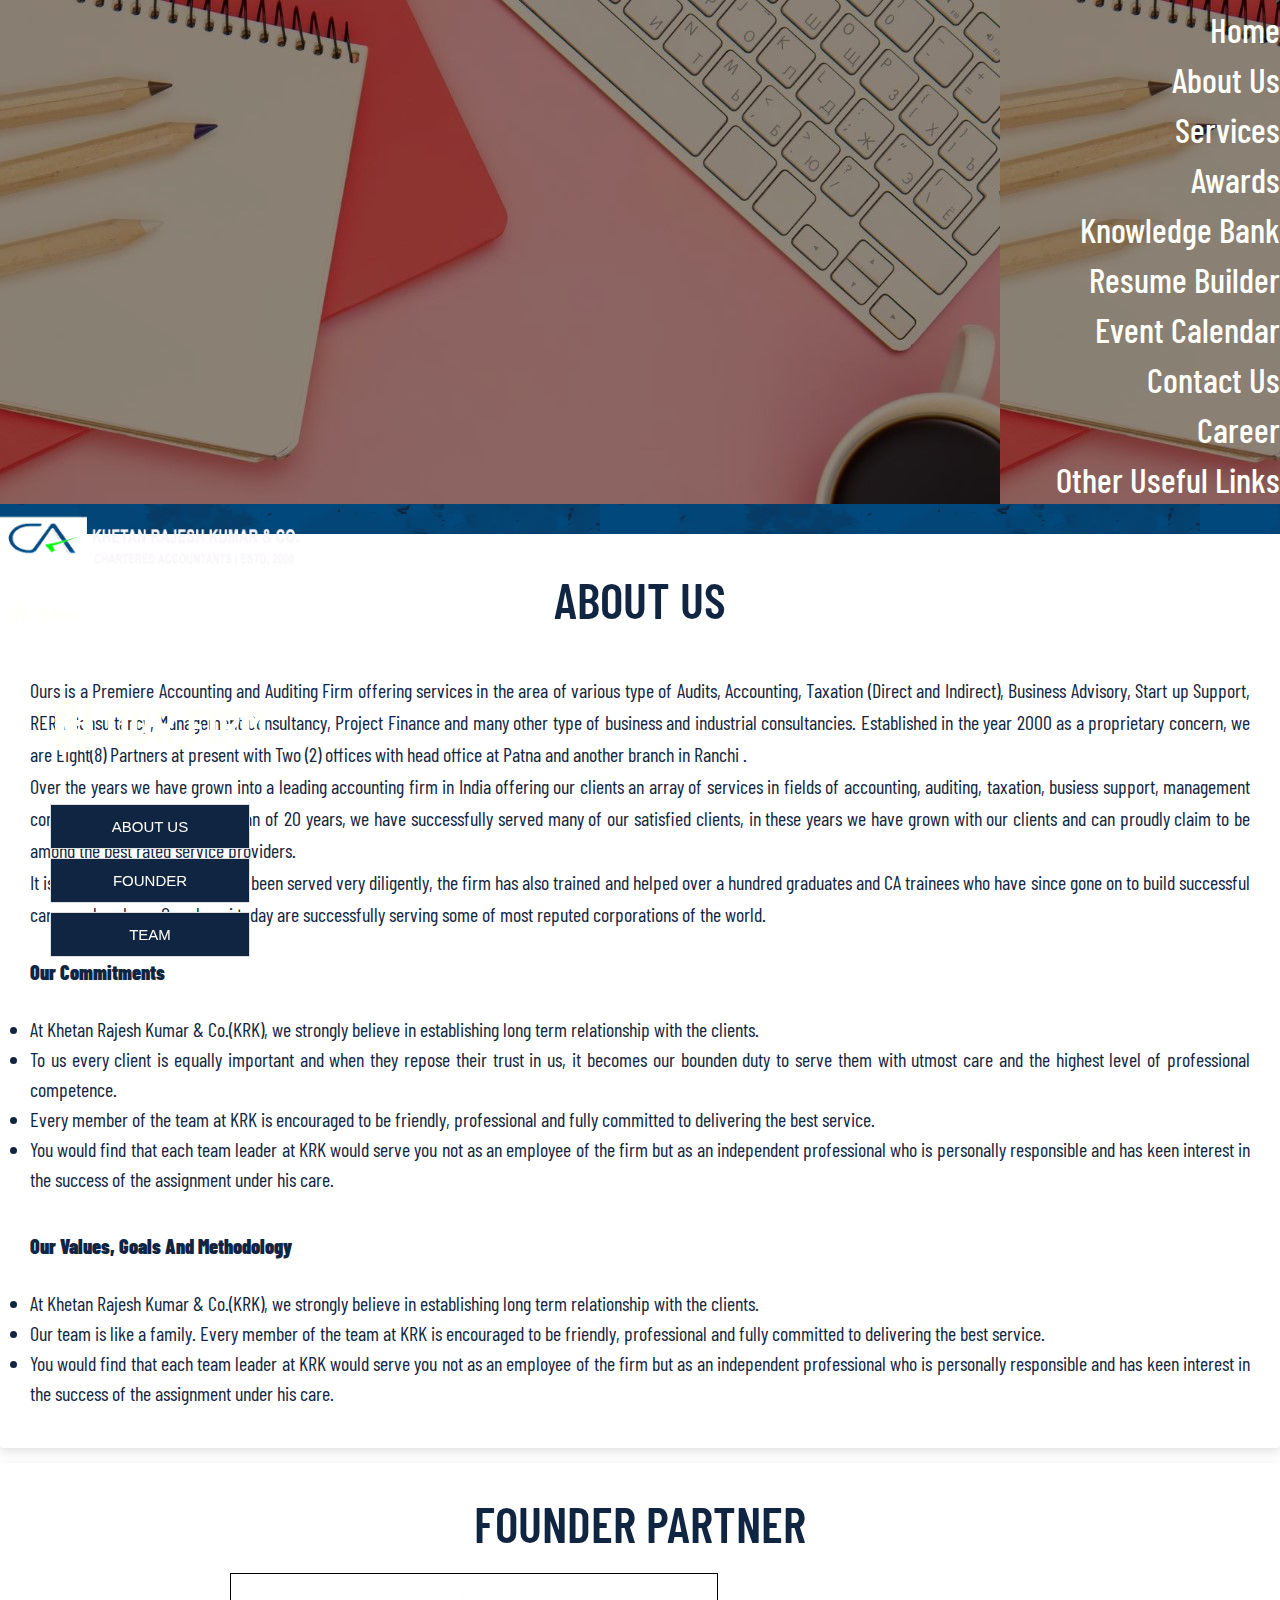
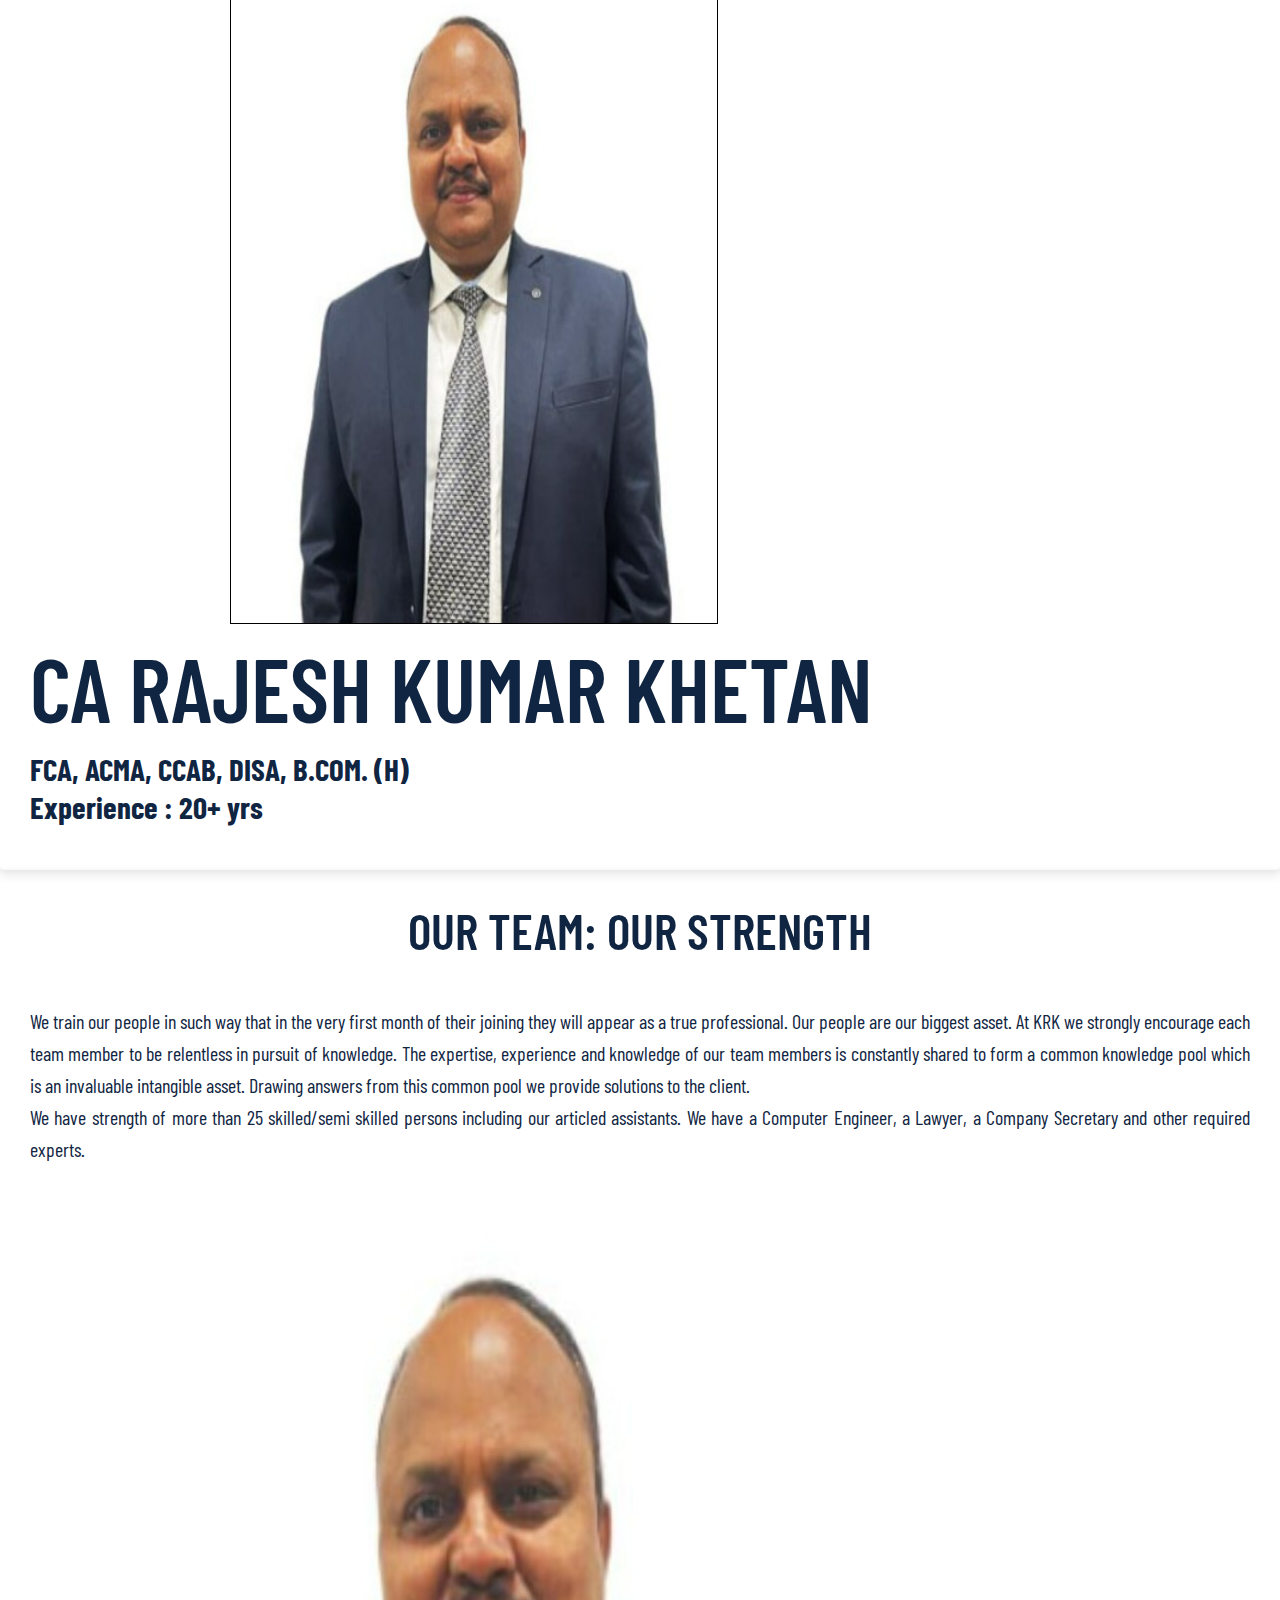
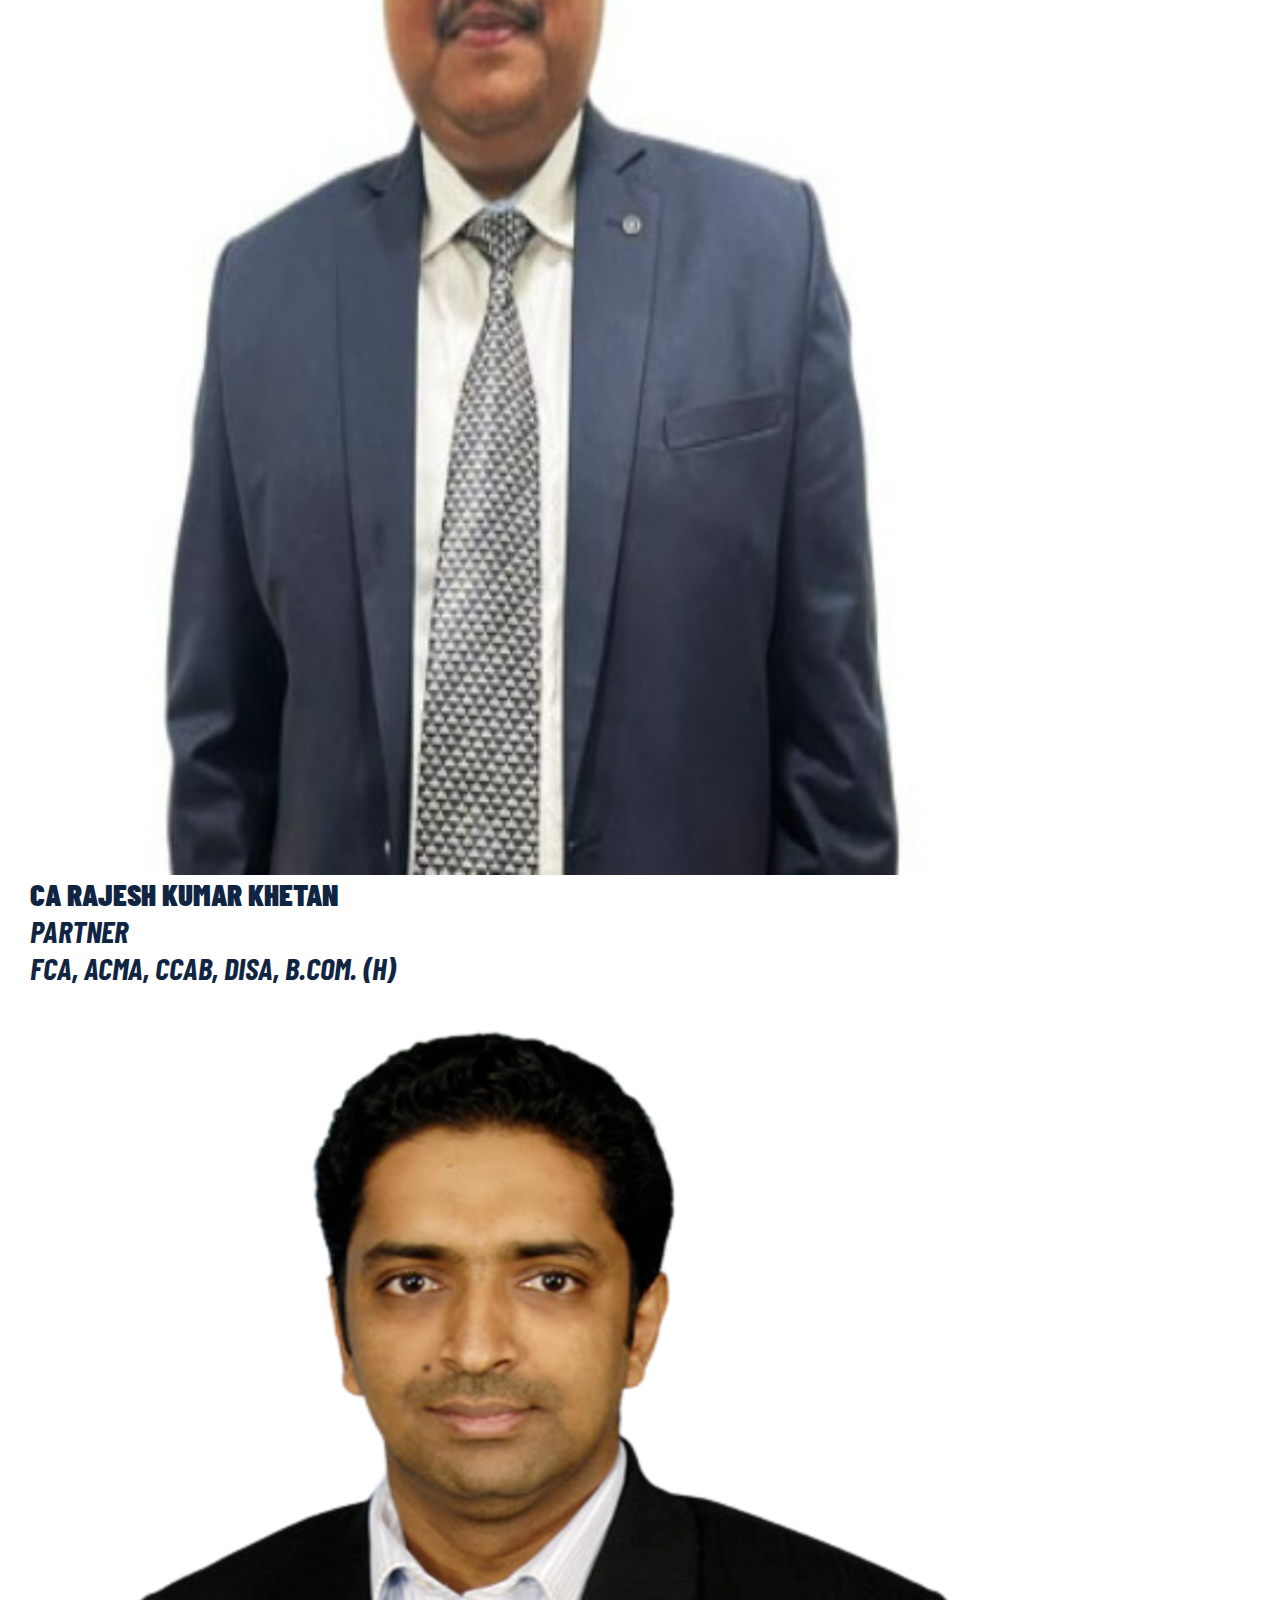
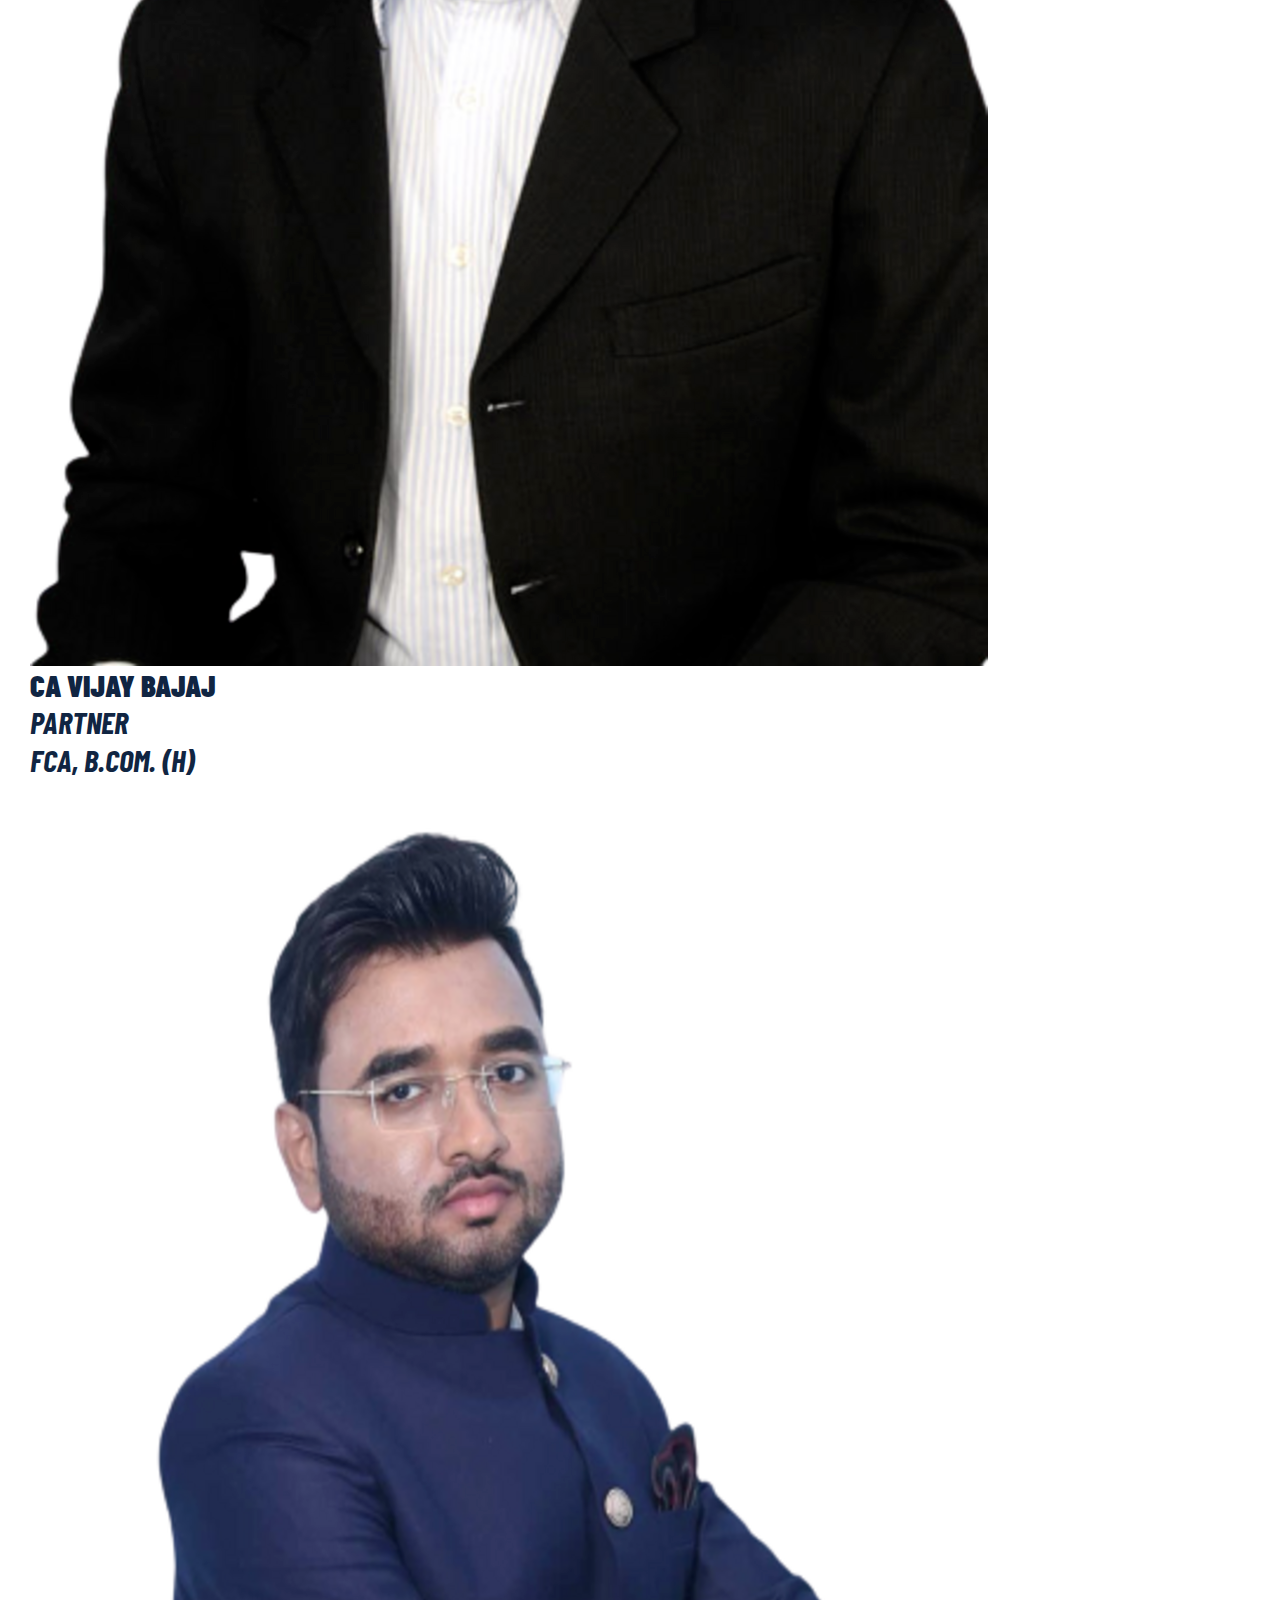
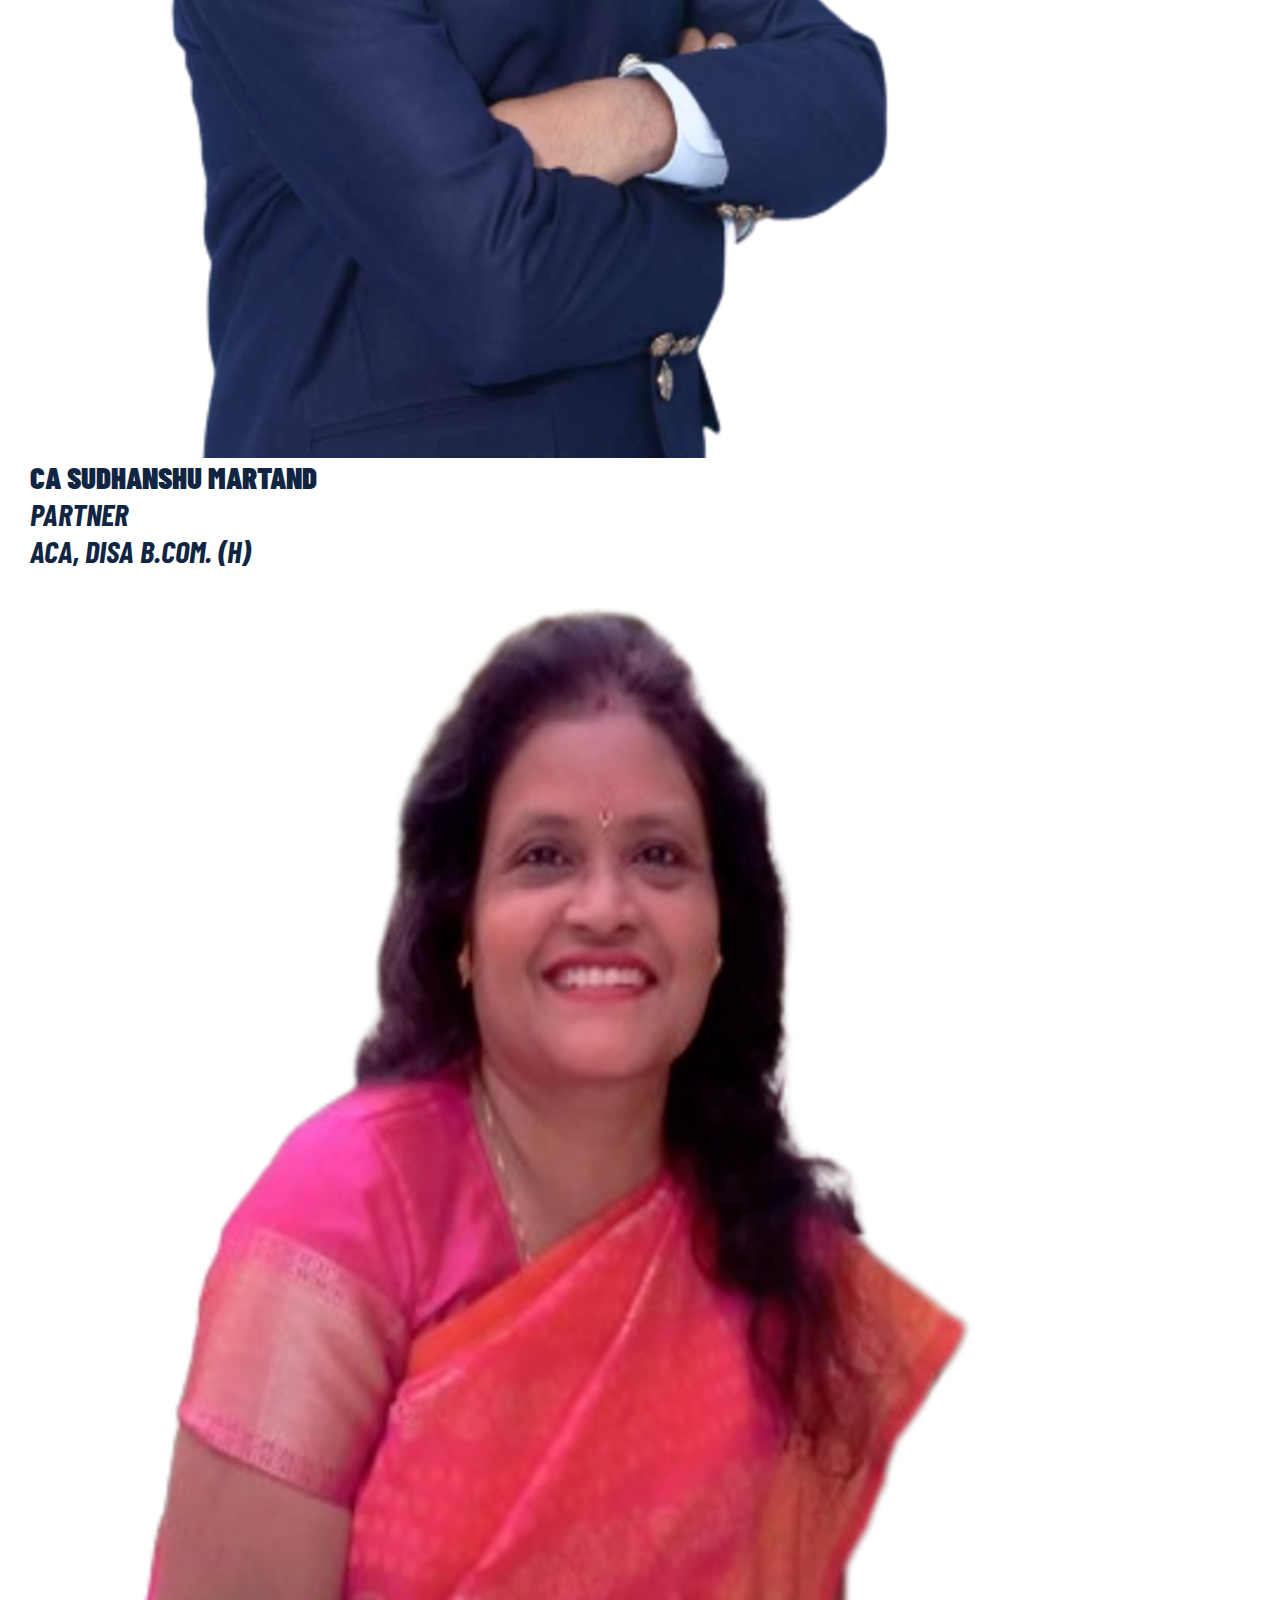
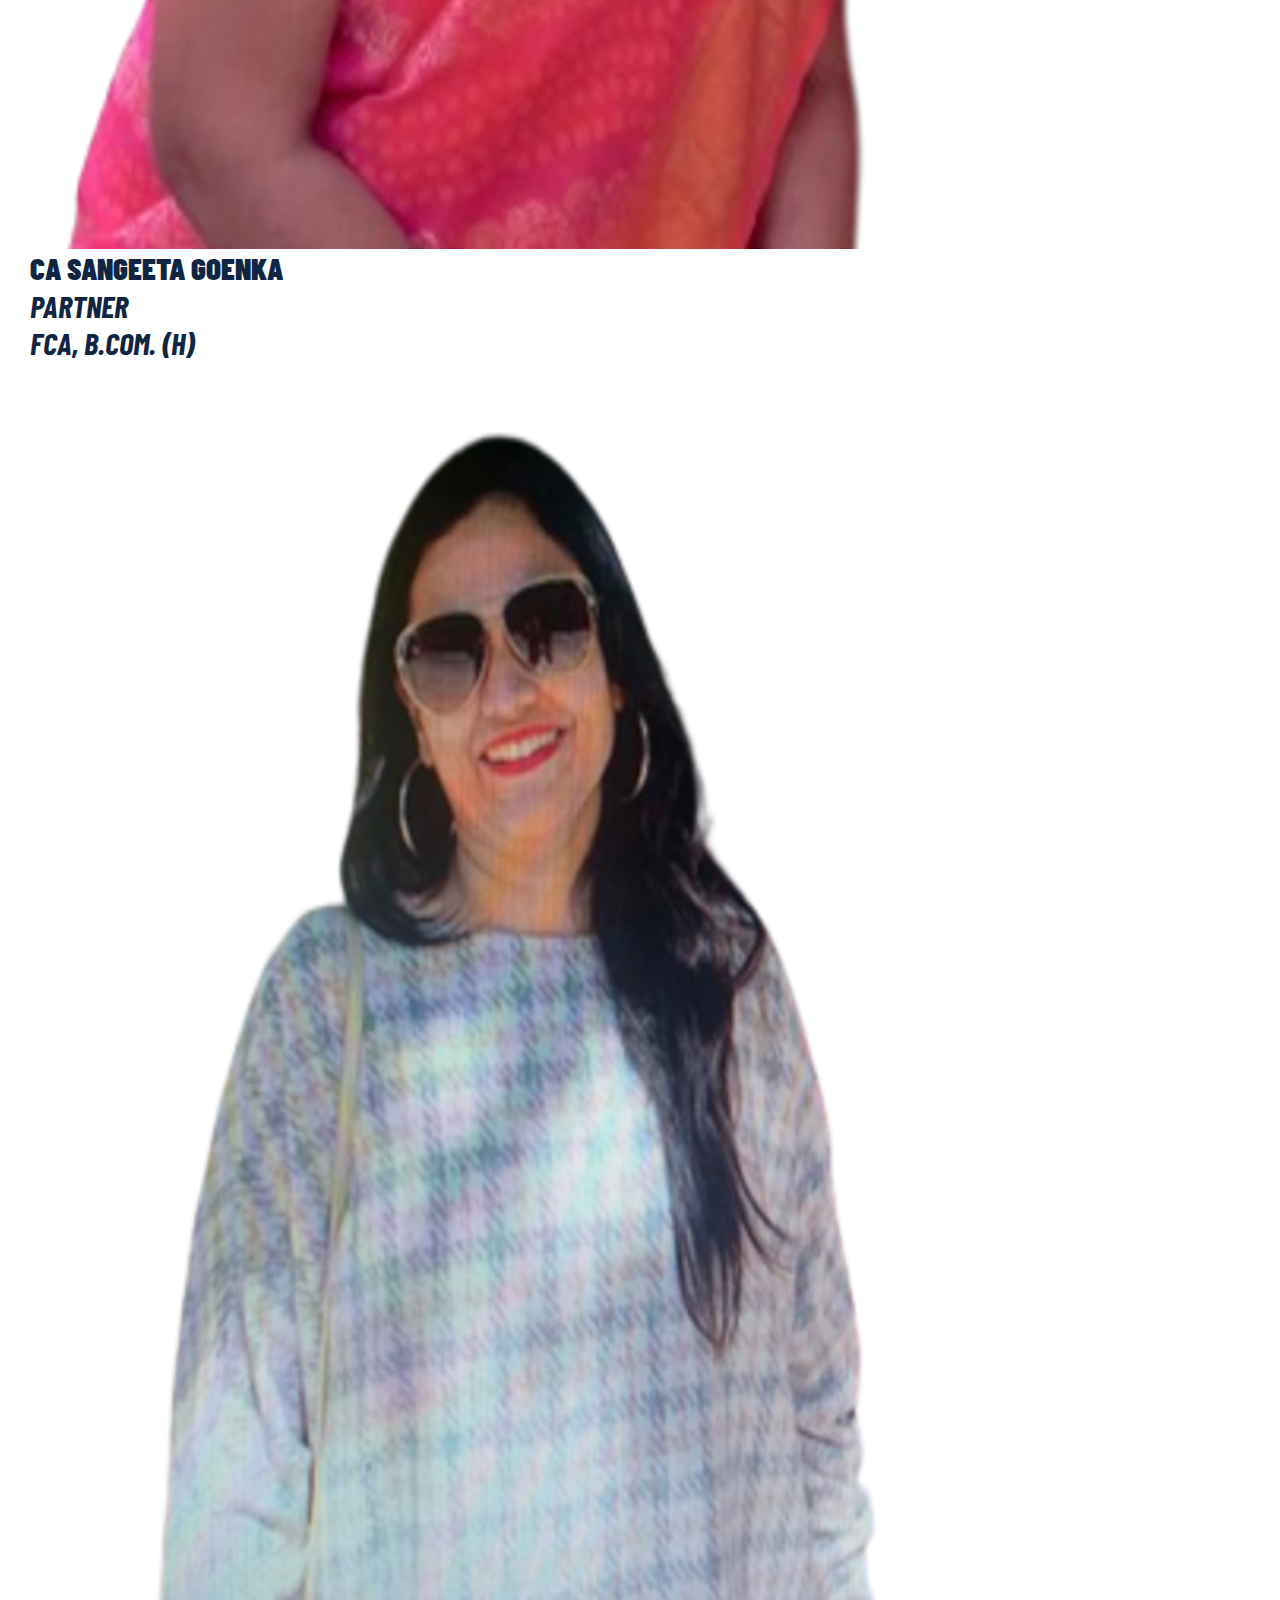
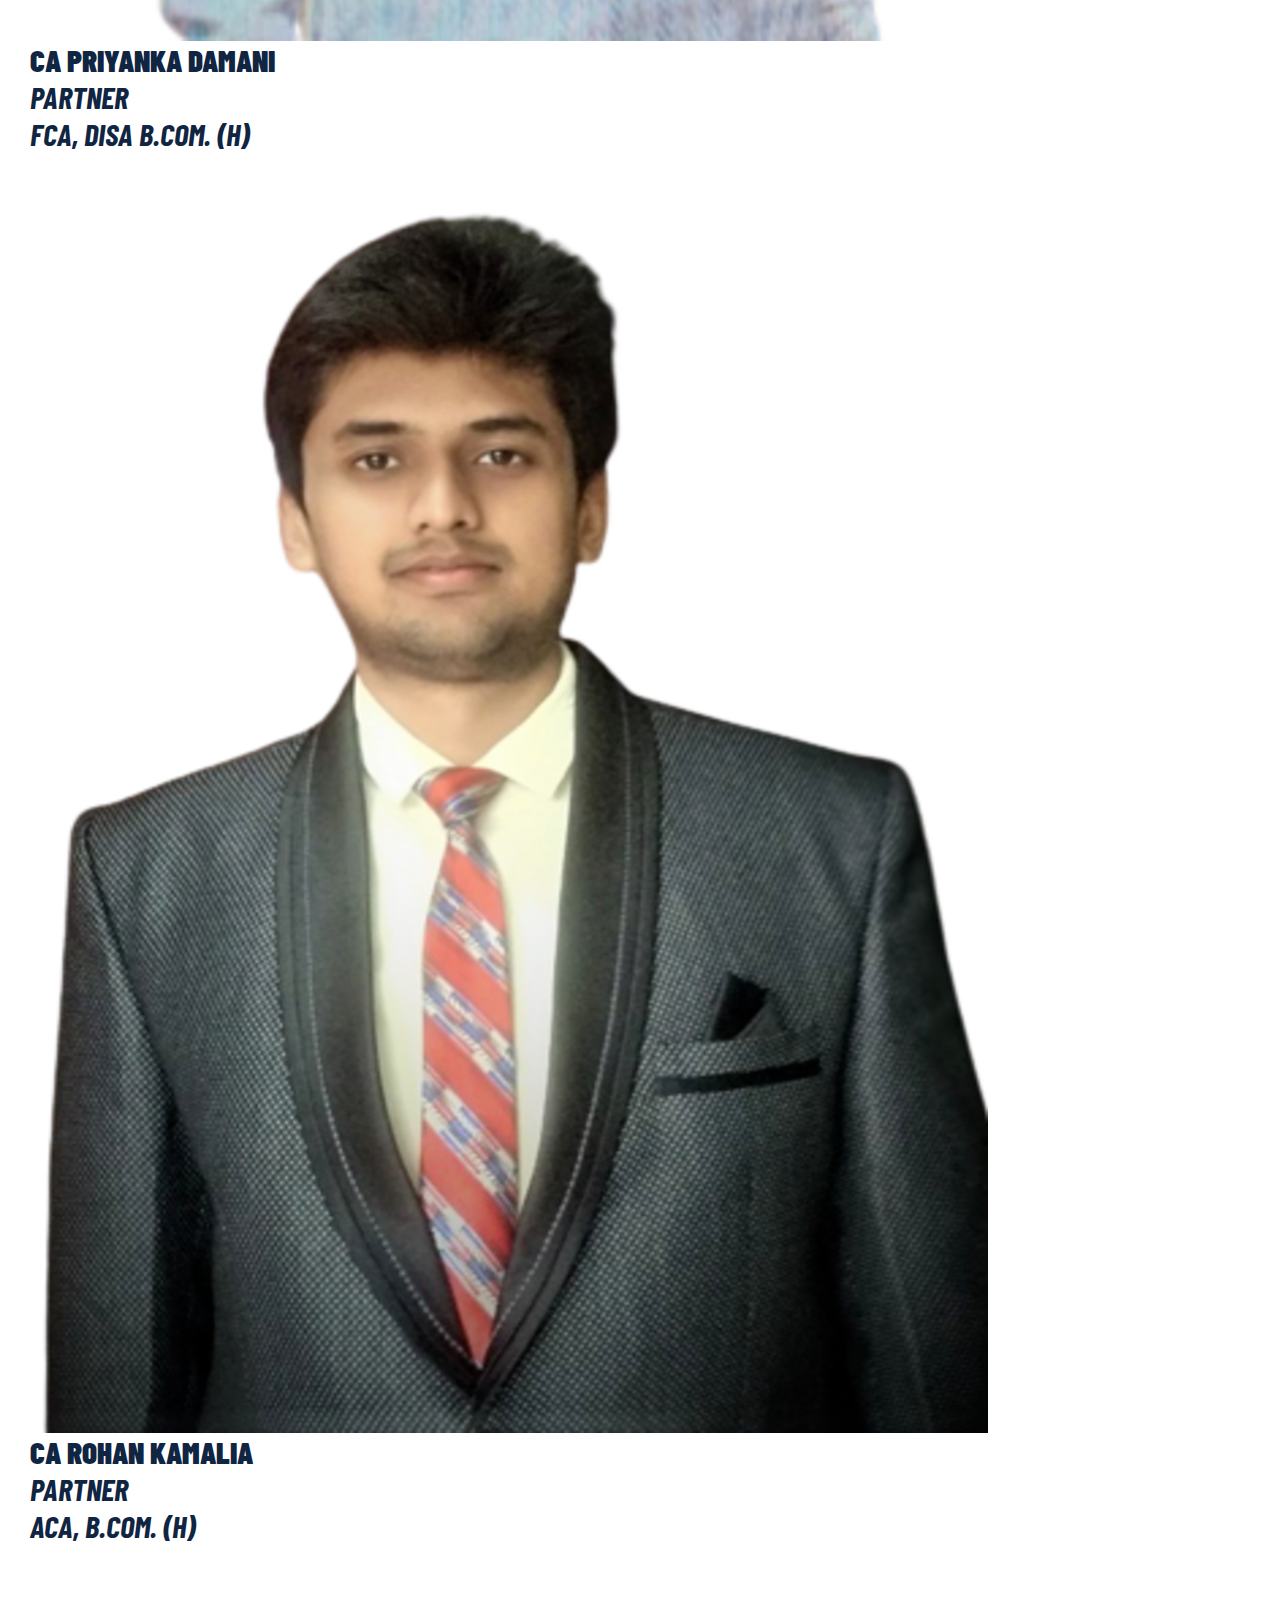
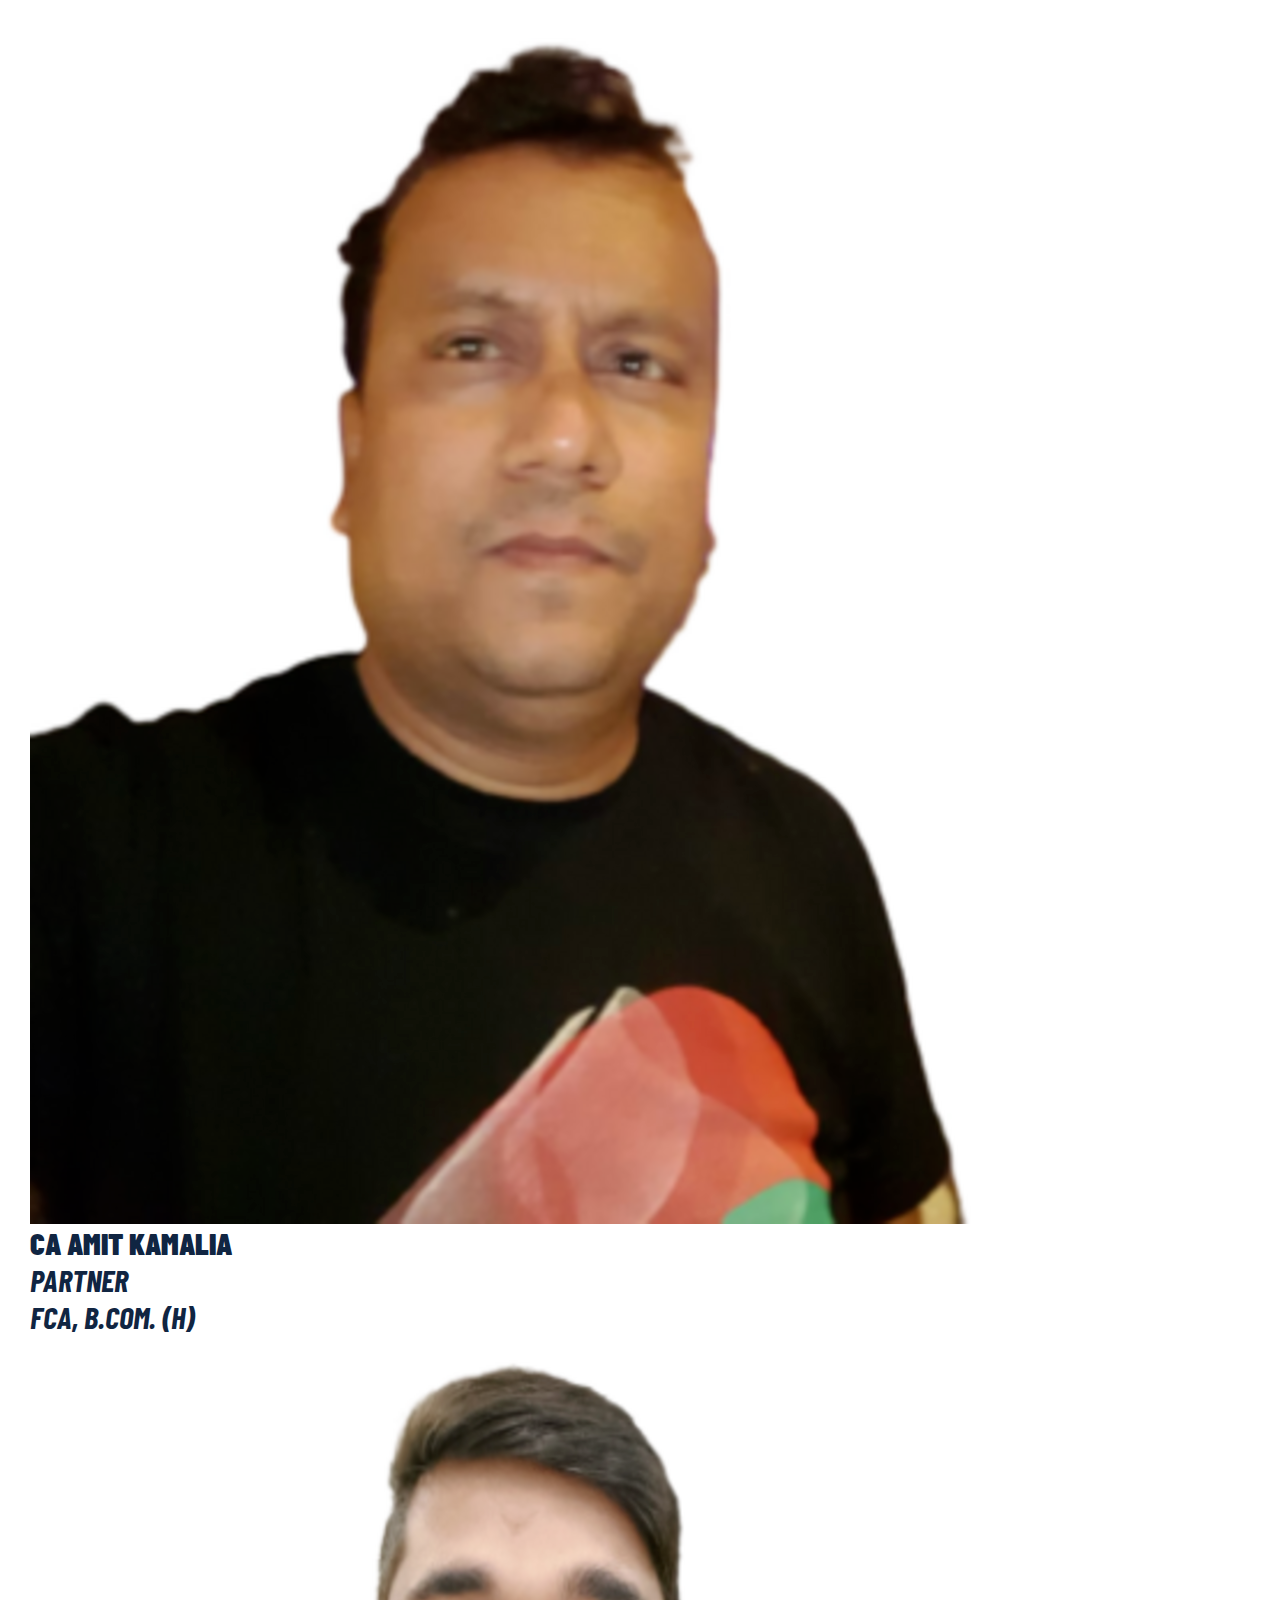
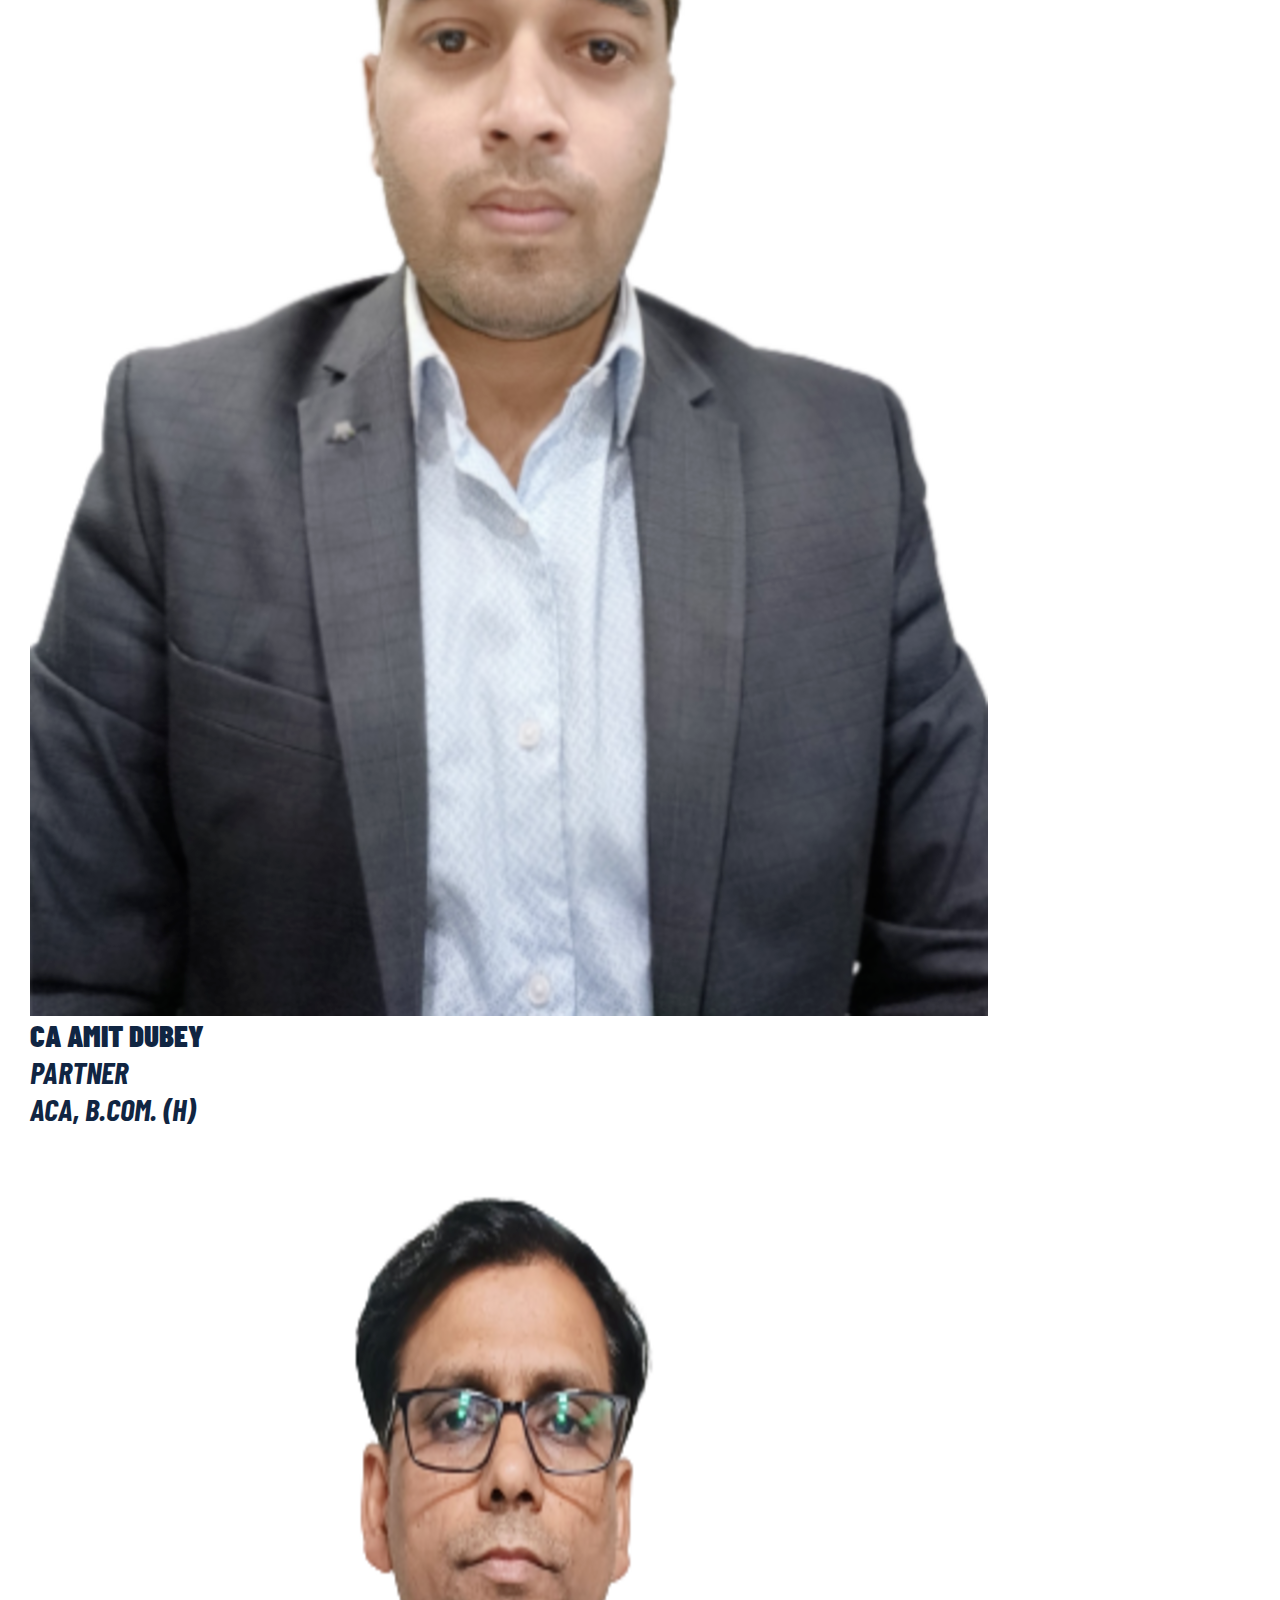
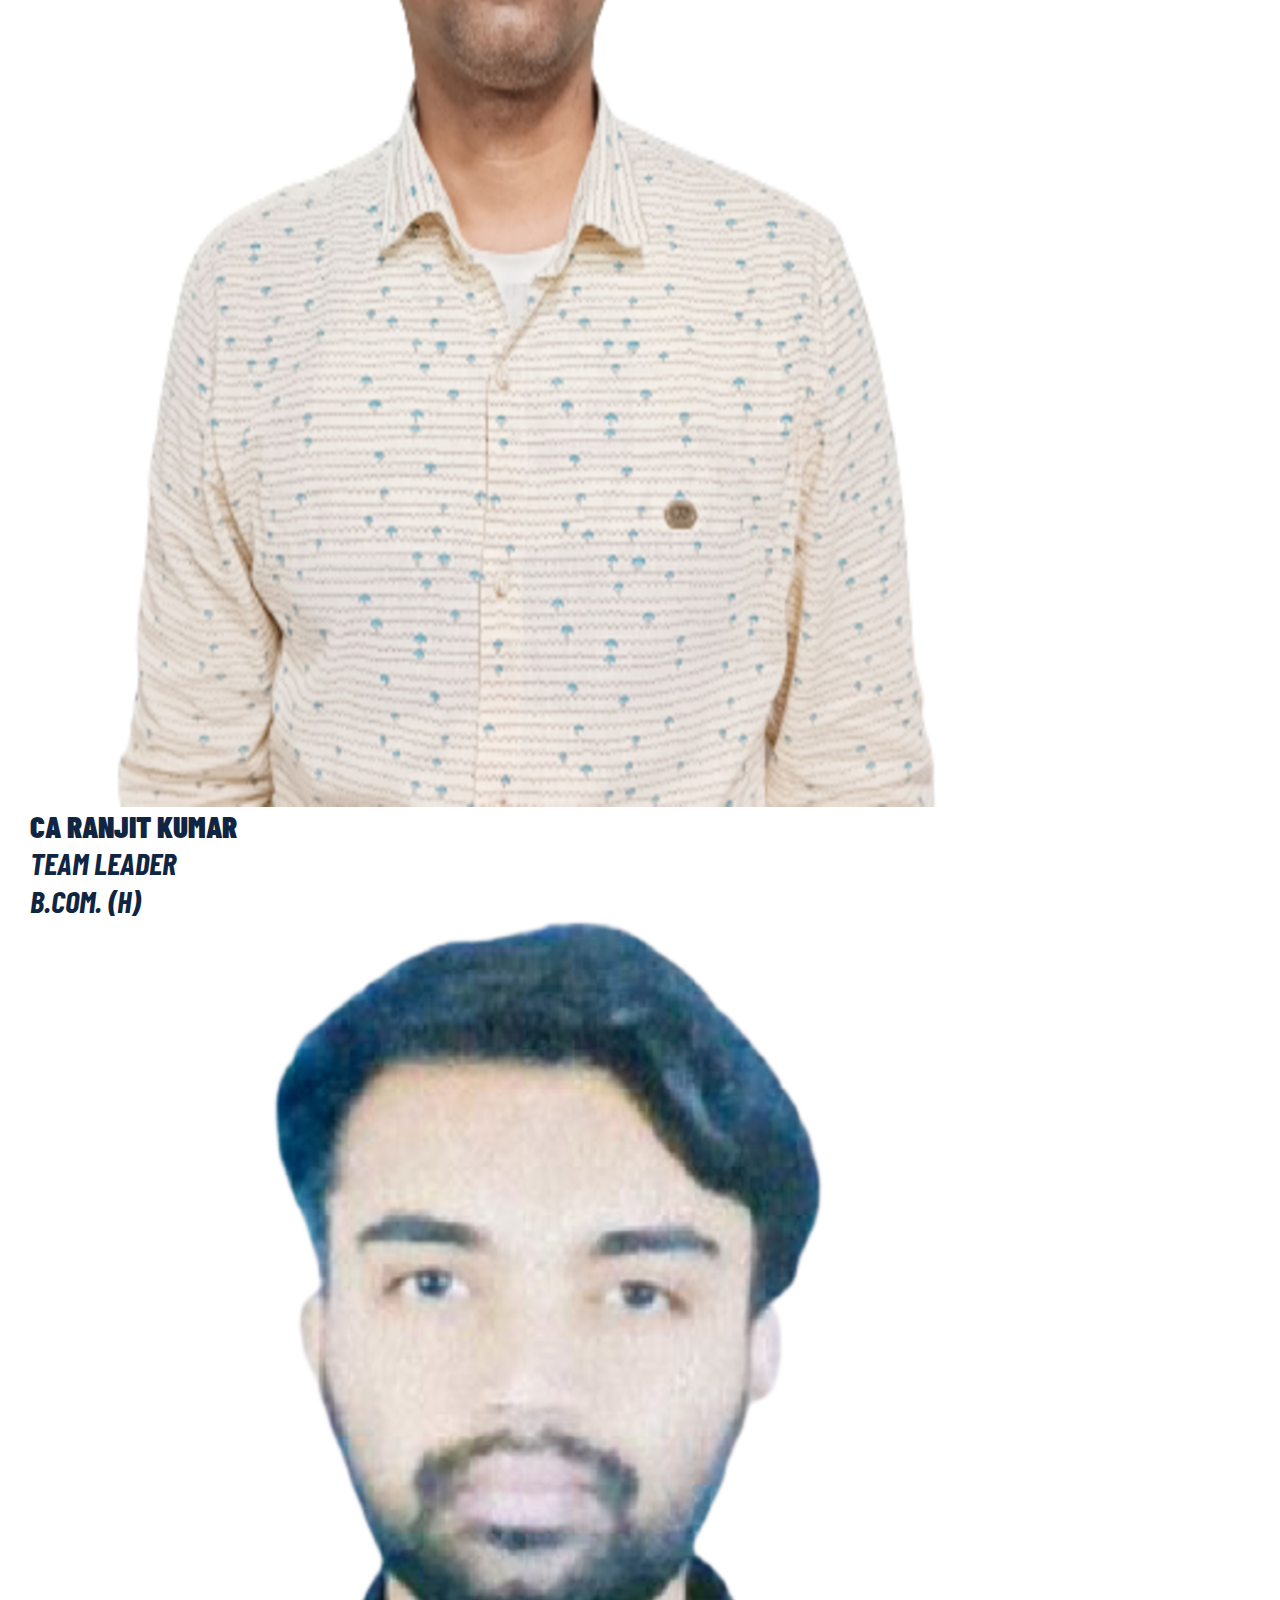
<file: about.html>
<html>

<head>
    <meta charset="utf-8">
    <meta name="viewport" content="width=device-width, initial-scale=1">
    <link rel="stylesheet" href="css/style-other.css">
    <link rel="stylesheet" href="css/responsive.css">
    <link rel="icon" href="images/logo3.png" type="image/icon type">

    <title>About</title>
    <link href="https://cdn.jsdelivr.net/npm/bootstrap@5.0.2/dist/css/bootstrap.min.css" rel="stylesheet"
        integrity="sha384-EVSTQN3/azprG1Anm3QDgpJLIm9Nao0Yz1ztcQTwFspd3yD65VohhpuuCOmLASjC" crossorigin="anonymous">
    <!-- Font Awesome 5 CDN -->
    <link rel="stylesheet" href="https://cdnjs.cloudflare.com/ajax/libs/font-awesome/5.15.4/css/all.min.css" />

</head>

<body>
    <div class="parent">
        <!--Header Section Start-->
        <div class="child1">
            <div class="navig_homepg_header" id="navi_homepg_header">
                <div class="container-fluid">
                    <div class="row test-header">
                        <div class="col-lg-5 py-5 col-5">
                            <div class="">
                                <img src="./images/name.png" class="img-fluid name_img" alt="CA Rajesh Kumar & Co.">
                            </div>
                        </div>
                        <div class="col-lg-5 col-12 py-5 contact-nav-div align-items-end">
                            <div>
                                <a class="career-nav" href="career.html">Career</a>
                            </div>
                            <div>
                                <a class="contact-nav" href="contact_us.html">Contact Us</a>
                            </div>
                        </div>
                        <div class="col-lg-2 col-12">
                            <div class="navi-toggle-sign py-5">
                                <img src="./images/logo3-mob.jpg" class="logo-cl pe-3" alt="CA Rajesh Kumar & Co.">
                                <button class="nav_btn" type="button" data-bs-toggle="offcanvas"
                                    data-bs-target="#offcanvasRight" aria-controls="offcanvasRight">
                                    <i class="fas fa-stream"></i>
                                </button>
                            </div>
                        </div>
                    </div>
                </div>
            </div>
        </div>
        <div class="offcanvas offcanvas-end navigate_part offcanvas-body" tabindex="-1" id="offcanvasRight"
            aria-labelledby="offcanvasRightLabel">
            <div class="offcanvas-header">
                <h5 class="offcanvas-title" id="offcanvasExampleLabel"></h5>
                <button type="button" class="btn-close custom-nav-btn" data-bs-dismiss="offcanvas"
                    aria-label="Close"></button>
            </div>
            <div>
                <ul class="navbar-nav pe-5">
                    <li class="nav-item">
                        <a class="nav-link" href="index.html">Home</a>
                    </li>
                    <li class="nav-item">
                        <a class="nav-link" href="about.html">About Us</a>
                    </li>
                    <li class="nav-item">
                        <a class="nav-link" href="services.html">Services</a>
                    </li>
                    <li class="nav-item">
                        <a class="nav-link" href="awards.html">Awards</a>
                    </li>
                    <li class="nav-item">
                        <a class="nav-link" href="knowledgeBank.html">Knowledge Bank</a>
                    </li>
                    <li class="nav-item">
                        <a class="nav-link" href="http://krkresumebuilder.42web.io/ResumeBuilder/index.html">Resume Builder</a>
                    </li>
                    <li class="nav-item">
                        <a class="nav-link" href="https://eventcalendarkrk.000webhostapp.com/">Event Calendar</a>
                    </li>
                    <li class="nav-item">
                        <a class="nav-link" href="contact_us.html">Contact Us</a>
                    </li>
                    <li class="nav-item">
                        <a class="nav-link" href="career.html">Career</a>
                    </li>
                    <li class="nav-item">
                        <a class="nav-link" href="other.html">Other Useful Links</a>
                    </li>
                </ul>
            </div>
        </div>


        <!--Header Section Exit-->

        <section class="contact_us child2">
            <div class="container-fluid">
                <div class="row ">
                    <div class="col-lg-3 col-12 LeftSideBar">
                        <img class="CompanyLogo" style="width: 8.7rem;" src="images/logo3.png" alt="CA">
                        <img class="CompanyName" src="images/name.png" alt="Khetan & Co.">
                        <div class="about-us">

                            <h2 class="top-services-heading"><i class="fas fa-building"></i> OUR FIRM</h2><br>
                        </div><br><br>
                        <a class="home_back_btn" href="index.html">
                            <h3 class="sub-heading"><i class="fas fa-home home-icon"></i>Home</h3>

                        </a>

                        <div class="about">
                            <div class="container1">
                                <a href="#aboutfirm"><button type="button" class="btn1">ABOUT US</button></a>
                            </div>

                            <div class="container1">
                                <a href="#founder"><button type="button" class="btn1">FOUNDER</button></a>
                            </div>

                            <div class="container1">
                                <a href="#team"> <button type="button" class="btn1">TEAM</button></a>
                            </div>
                        </div>

                    </div>
                    <div class="col-lg-9 col-12 mb-4 RightSideBar">
                        <div class="about-content">
                            <div class="about-details">


                                <div id="aboutfirm" class="div1 mt-5">
                                    <center>
                                        <h1 class="heading-about">ABOUT US</h1><br><br>
                                    </center>

                                    <p class="para" class="justify-content-center">
                                        Ours is a Premiere Accounting and Auditing Firm offering services in the area of
                                        various type of Audits, Accounting, Taxation (Direct and Indirect), Business
                                        Advisory,
                                        Start up Support, RERA Consultancy, Management Consultancy, Project Finance and
                                        many
                                        other type of business and industrial consultancies.

                                        Established in the year 2000 as a proprietary concern, we are Eight(8) Partners
                                        at present with Two (2) offices with head office at Patna and another branch in
                                        Ranchi
                                        .<br>
                                        Over the years we have grown into a leading accounting firm in India offering
                                        our clients an array of services in fields of accounting, auditing, taxation,
                                        busiess support,
                                        management consultancy etc.
                                        In this short span of 20 years, we have successfully served many of our
                                        satisfied clients, in these years we have grown with our clients and can proudly
                                        claim to be among the best
                                        rated service providers.<br>
                                        It is not just the clients that have been served very diligently, the firm has
                                        also trained and helped over a hundred graduates and CA trainees who have since
                                        gone on to build
                                        successful careers elsewhere.
                                        Our alumni today are successfully serving some of most
                                        reputed corporations of the world.
                                    </p><br><br>

                                    <h2 class="para"><b>Our Commitments</b></h2>

                                    <p>
                                    <ul class="para" style="list-style-type: disc;">
                                        <li>At Khetan Rajesh Kumar & Co.(KRK), we strongly believe in establishing long
                                            term relationship with the clients.</li>
                                        <li> To us every client is equally important and when they repose
                                            their trust in us, it becomes our bounden duty to serve them with utmost
                                            care and the highest level of professional competence. </li>
                                        <li> Every member of the team at KRK is encouraged to be
                                            friendly, professional and fully committed to delivering the best service.
                                        </li>
                                        <li> You would find that each team leader at KRK would serve you not as an
                                            employee of the firm but as an independent
                                            professional who is personally responsible and has keen interest in the
                                            success of the assignment under his
                                            care.</li>

                                    </ul>
                                    </p><br><br>

                                    <h2 class="para"><b>Our Values, Goals and Methodology</b></h2>

                                    <p>
                                    <ul class="para" style="list-style-type: disc; align-items: center;">
                                        <li>At Khetan Rajesh Kumar & Co.(KRK), we strongly believe in establishing long
                                            term relationship with the clients.</li>
                                        <li> Our team is like a family. Every member of the
                                            team at KRK is encouraged to be friendly, professional and fully committed
                                            to delivering the best service.
                                        </li>
                                        <li> You would find that each team leader at
                                            KRK would serve you not as an employee of the firm but as an independent
                                            professional who is personally responsible and has keen interest in the
                                            success of the assignment under his care.</li>

                                    </ul>
                                    </p>
                                </div><br>

                                <div id="founder" class="div1 mt-5 ">
                                    <center>
                                        <h2 class="heading-about">FOUNDER PARTNER</h2>
                                    </center>
                                    <div class="row align-items-center py-5">
                                        <div class="col-lg-6 col-12 mb-4">
                                            <div class="me-lg-8 img_foundr">
                                                <img class="founder-img" src="images/khetan sir.jpg" alt="about">
                                            </div>
                                        </div>
                                        <div class="col-lg-6 col-12 mb-4">
                                            <div class="about-content">

                                                <div class="about-details founder_res para">
                                                    <h1>CA RAJESH KUMAR KHETAN</h1>
                                                    

                                                    <h3>
                                                        FCA, ACMA, CCAB, DISA, B.COM. (H)</h3>
                                                    <h3> Experience : 20+ yrs</h3>
                                                </div><br>

                                            </div>
                                        </div>
                                    </div>
                                </div>



                                <div class="row mx-0 div1 mt-5">
                                    <center>
                                        <h2 id="team" class="heading-about">OUR TEAM: OUR STRENGTH</h2><br><br>
                                    </center>
                                    <P class="para">We train our people in such way that in the very first month of
                                        their joining they will appear as
                                        a true professional. Our people are our biggest asset. At KRK we strongly
                                        encourage each team
                                        member to be relentless in pursuit of knowledge. The expertise, experience and
                                        knowledge of
                                        our team members is constantly shared to form a common knowledge pool which is
                                        an
                                        invaluable intangible asset. Drawing answers from this common pool we provide
                                        solutions to the
                                        client.<BR>

                                        We have strength of more than 25 skilled/semi skilled persons including our
                                        articled assistants.
                                        We have a Computer Engineer, a Lawyer, a Company Secretary and other required
                                        experts.</P><br><br>

                                        <div class="col-lg-3 col-sm-6 mb-5">
                                            <div class="card product-card">
                                                <div class="product-img">
                                                    <img src="images/khetan sir.jpg" class="img-fluid" />
                                                </div>
                                                <div class="d-flex align-items-center justify-content-center para">
                                                    <h3 class="text-center"><b>CA RAJESH KUMAR KHETAN<br></b>
                                                        <i> PARTNER<br>
                                                            FCA, ACMA, CCAB, DISA, B.COM. (H)</i>
                                                    </h3>
    
                                                </div>
    
                                            </div>
                                        </div>
                                        <div class="col-lg-3 col-sm-6 mb-5">
                                            <div class="card product-card">
                                                <div class="product-img">
                                                    <img src="images/Vijay_Bajaj.png" class="img-fluid" />
                                                </div>
                                                <div class="d-flex align-items-center justify-content-center para">
                                                    <h3 class="text-center"><b>CA VIJAY BAJAJ<br></b>
                                                        <i> PARTNER<br>
    
                                                            FCA,
                                                            B.COM. (H)</i>
                                                    </h3>
    
                                                </div>
    
                                            </div>
                                        </div>

                                    <div class="col-lg-3 col-sm-6 mb-5">
                                        <div class="card product-card">
                                            <div class="product-img">
                                                <img src="images/Sudhanshu_Martand.png" class="img-fluid" />
                                            </div>
                                            <div class="d-flex align-items-center justify-content-center para">
                                                <h3 class="text-center"><b>CA SUDHANSHU MARTAND<br></b>
                                                    <i> PARTNER<br>  ACA, DISA
                                                        B.COM. (H)</i>
                                                </h3>

                                            </div>

                                        </div>
                                    </div>
                                    <div class="col-lg-3 col-sm-6 mb-5">
                                        <div class="card product-card">
                                            <div class="product-img">
                                                <img src="images/sangeeta goenka.png" class="img-fluid" />
                                            </div>
                                            <div class="d-flex align-items-center justify-content-center para">
                                                <h3 class="text-center"><b>CA SANGEETA GOENKA</b><br>
                                                    <i>PARTNER<br>

                                                        FCA,
                                                        B.COM. (H)</i>
                                                </h3>
                                            </div>

                                        </div>
                                    </div>
                                    <div class="col-lg-3 col-sm-6 mb-5">
                                        <div class="card product-card">
                                            <div class="product-img">
                                                <img src="images/Priyanka_Damani.png" class="img-fluid" />
                                            </div>
                                            <div class="d-flex align-items-center justify-content-center para">
                                                <h3 class="text-center"><b>CA PRIYANKA DAMANI</b><br>
                                                    <i>PARTNER<br>

                                                        FCA, DISA
                                                        B.COM. (H)</i>
                                                </h3>
                                            </div>
                                        </div>
                                    </div>




                                    <div class="col-lg-3 col-sm-6 mb-5">
                                        <div class="card product-card">
                                            <div class="product-img">
                                                <img src="images/Rohan_Kamalia2.png" class="img-fluid" />
                                            </div>
                                            <div class="d-flex align-items-center justify-content-center para">
                                                <h3 class="text-center"><b>CA ROHAN KAMALIA<br></b>
                                                    <i> PARTNER<br>

                                                        ACA,
                                                        B.COM. (H)</i>
                                                </h3>

                                            </div>

                                        </div>
                                    </div>
                                    <div class="col-lg-3 col-sm-6 mb-5">
                                        <div class="card product-card">
                                            <div class="product-img">
                                                <img src="images/Amit_Kamalia.png" class="img-fluid" />
                                            </div>
                                            <div class="d-flex align-items-center justify-content-center para">
                                                <h3 class="text-center"><b>CA AMIT KAMALIA<br></b>
                                                    <i> PARTNER<br>

                                                        FCA,
                                                        B.COM. (H)</i>
                                                </h3>

                                            </div>

                                        </div>
                                    </div>
                                    <div class="col-lg-3 col-sm-6 mb-5">
                                        <div class="card product-card">
                                            <div class="product-img">
                                                <img src="images/CA_Amit_Dubey_Sir.png" class="img-fluid" />
                                            </div>
                                            <div class="d-flex align-items-center justify-content-center para">
                                                <h3 class="text-center"><b>CA AMIT DUBEY</b><br>
                                                    <i>PARTNER<br>

                                                        ACA,
                                                        B.COM. (H)</i>
                                                </h3>
                                            </div>

                                        </div>
                                    </div>
                                    <div class="col-lg-3 col-sm-6 mb-5">
                                        <div class="card product-card">
                                            <div class="product-img">
                                                <img src="images/ranjit kumar.png" class="img-fluid" />
                                            </div>
                                            <div class="d-flex align-items-center justify-content-center para">
                                                <h3 class="text-center"><b>CA RANJIT KUMAR</b><br>
                                                    <i>TEAM LEADER<br>

                                                
                                                        B.COM. (H)</i>
                                                </h3>
                                            </div>

                                        </div>
                                    </div>
                                    <div class="col-lg-3 col-sm-6 mb-5">
                                        <div class="card product-card">
                                            <div class="product-img">
                                                <img src="images/akshay_kumar.png" class="img-fluid" />
                                            </div>
                                            <div class="d-flex align-items-center justify-content-center para">
                                                <h3 class="text-center"><b>CA AKSHAY KUMAR</b><br>
                                                    <i>TEAM LEADER<br>

                                                        ACA,
                                                        B.COM. (H)</i>
                                                </h3>
                                            </div>

                                        </div>
                                    </div>
                                </div>

                                <div class="row mx-0 div1 mt-5">
                                    <div>
                                        <h1 class="text-center">"Teamwork makes the Dream Work"</h1><br>
                                        <img class="justify-content-center align-items team_about_img" src="images/team-photo.jpeg">
                                    </div>
                                </div>

                            </div>
                        </div>
                    </div>
                </div>
            </div>
        </section>
    </div>

    <!-- Jquery CDN-->
    <script src="https://cdn.jsdelivr.net/npm/bootstrap@5.0.2/dist/js/bootstrap.bundle.min.js"
        integrity="sha384-MrcW6ZMFYlzcLA8Nl+NtUVF0sA7MsXsP1UyJoMp4YLEuNSfAP+JcXn/tWtIaxVXM" crossorigin="anonymous">
        </script>
</body>

</html>
</file>
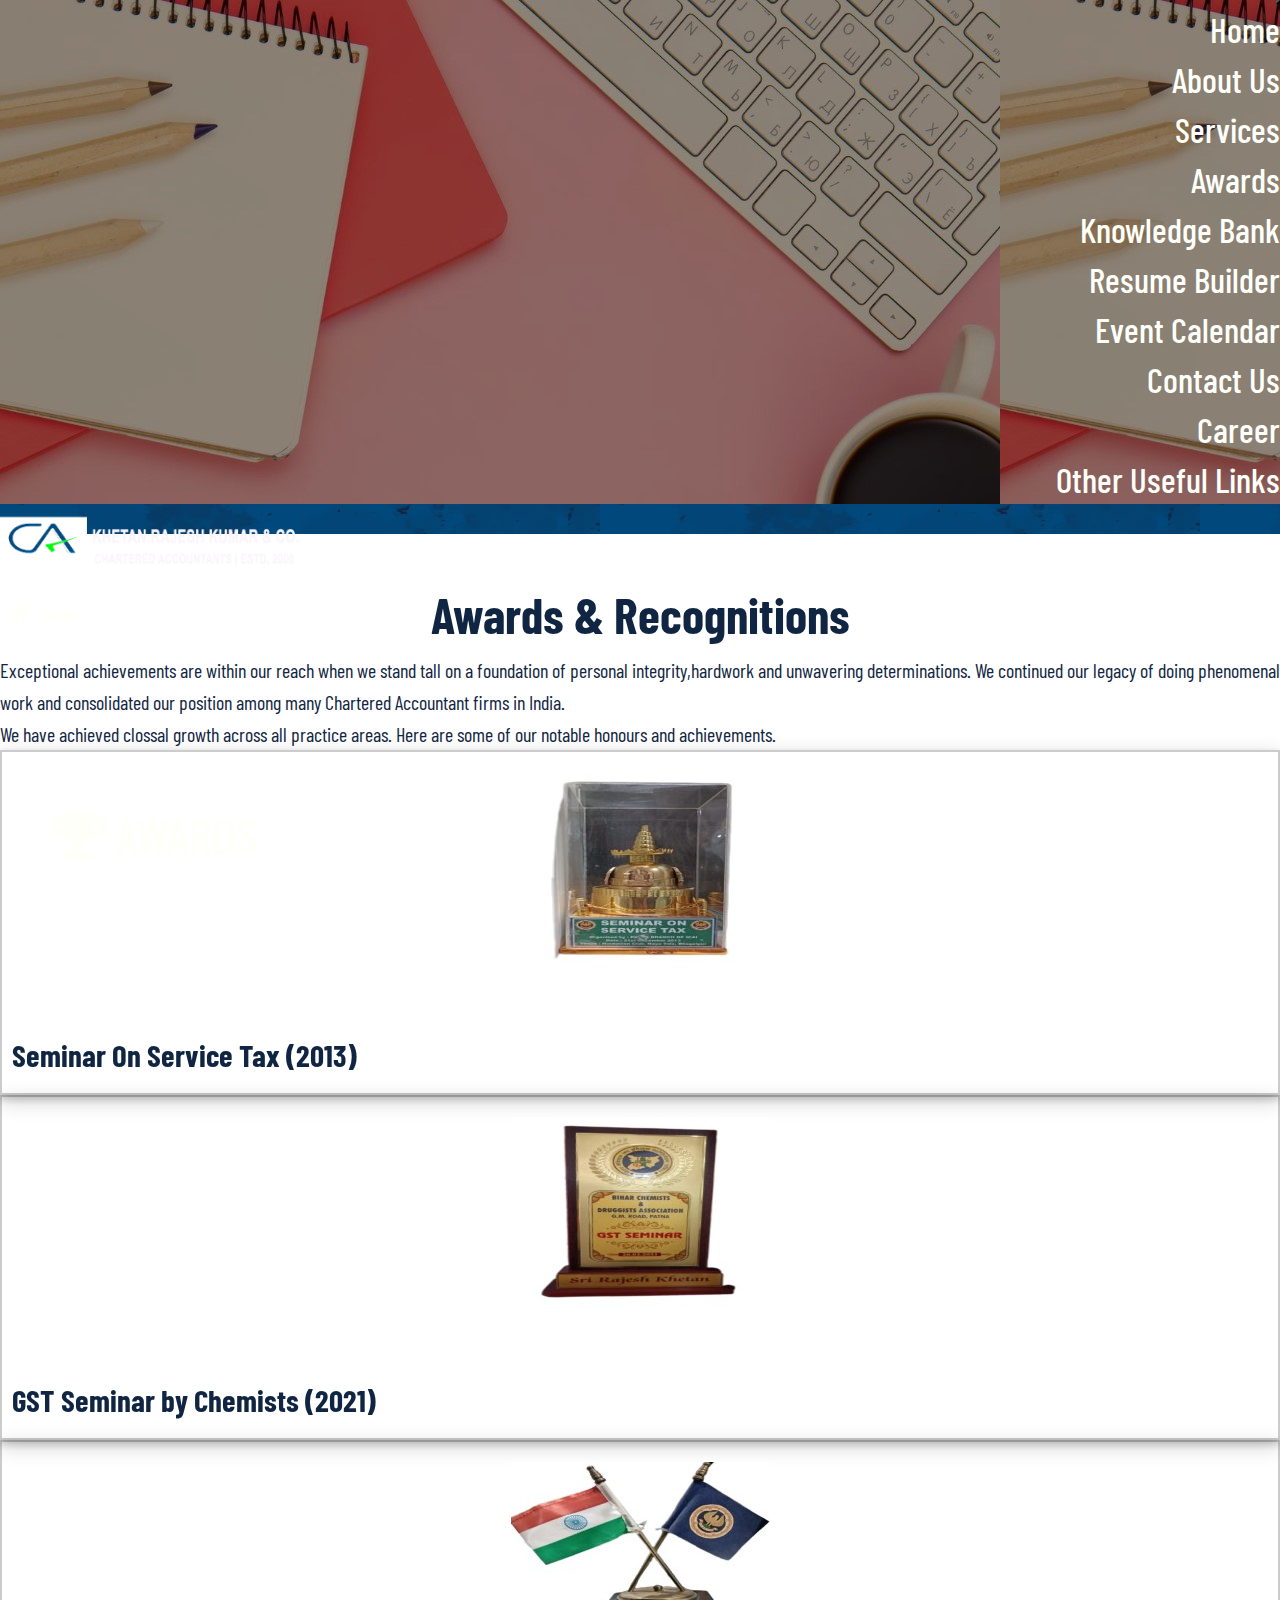
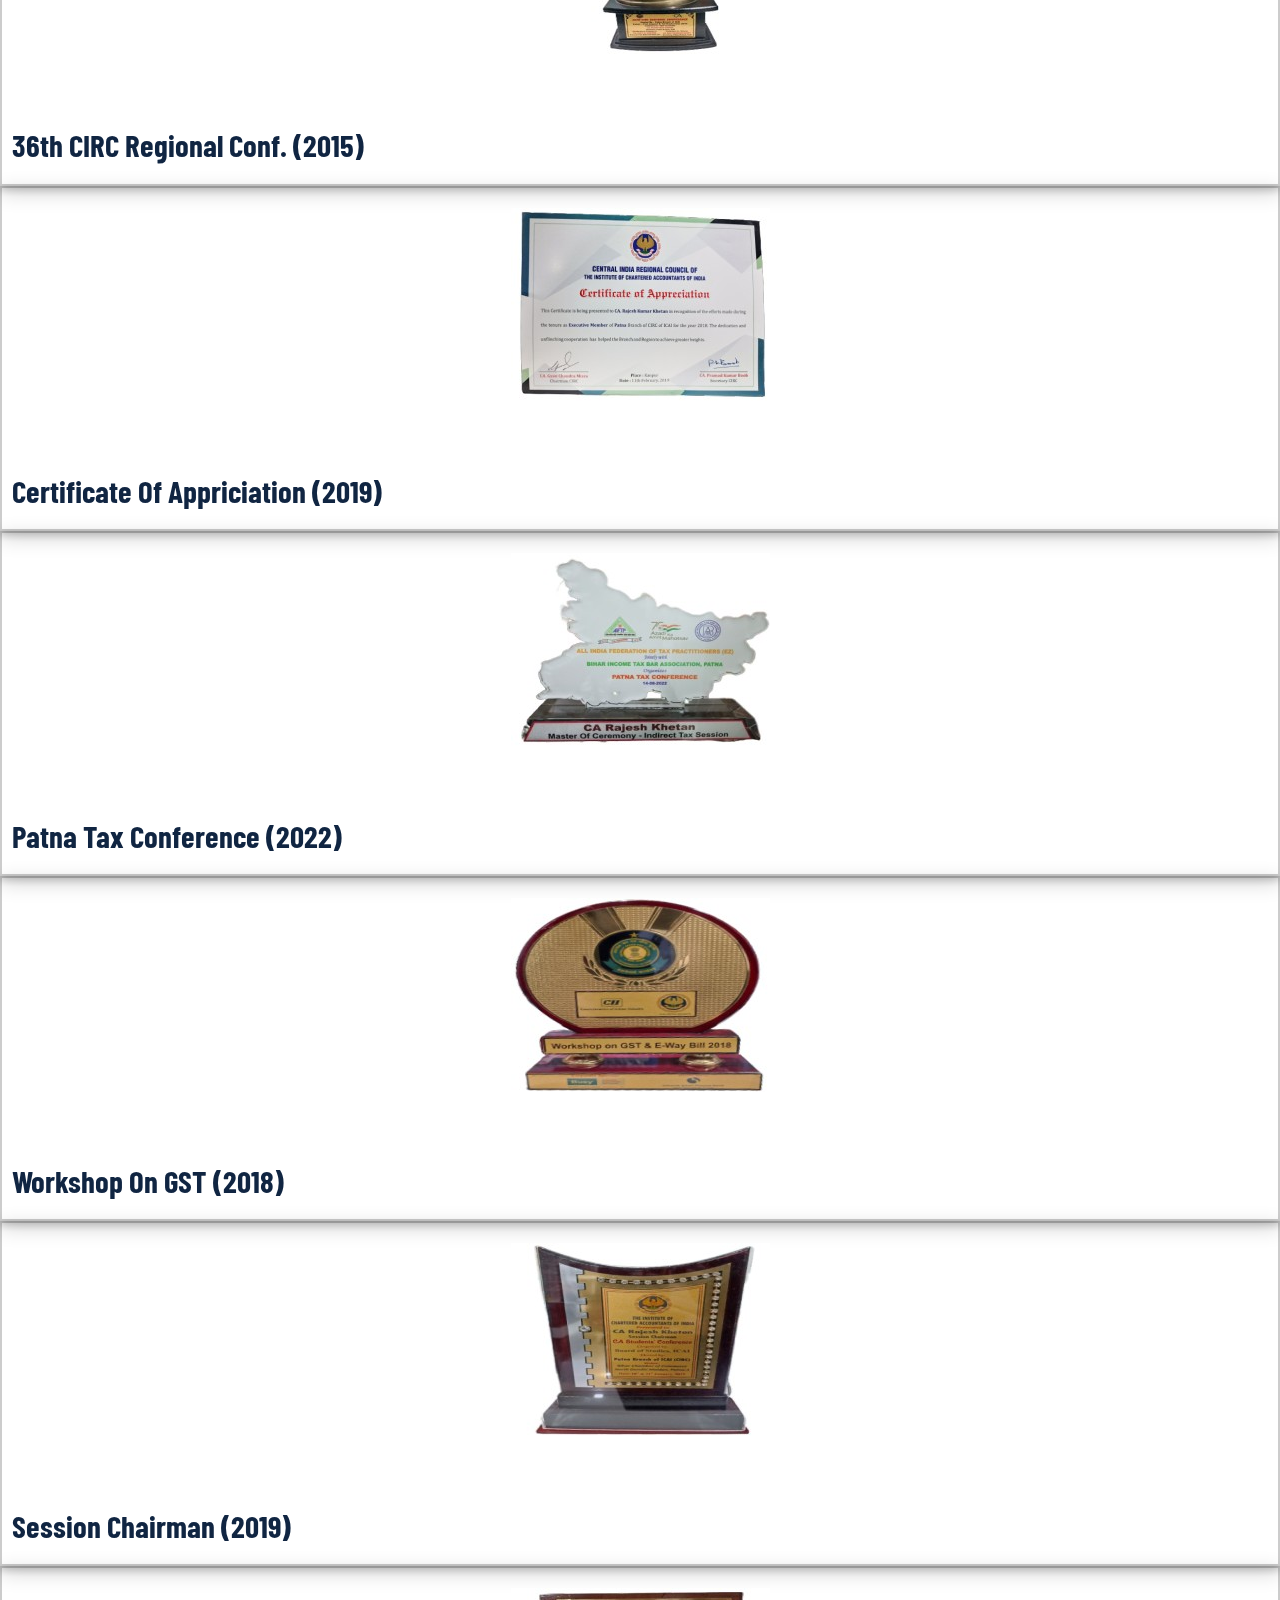
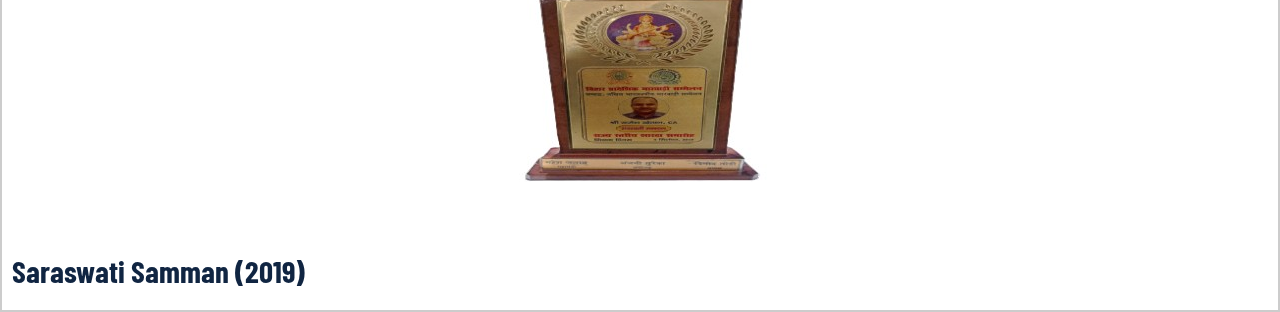
<file: awards.html>
<html>

<head>
    <meta charset="utf-8">
    <meta name="viewport" content="width=device-width, initial-scale=1">
    <link rel="stylesheet" href="css/style-other.css">
    <link rel="stylesheet" href="css/responsive.css">
    <link rel="icon" href="images/logo3.png" type="image/icon type">

    <title>Awards</title>
    <link href="https://cdn.jsdelivr.net/npm/bootstrap@5.0.2/dist/css/bootstrap.min.css" rel="stylesheet"
        integrity="sha384-EVSTQN3/azprG1Anm3QDgpJLIm9Nao0Yz1ztcQTwFspd3yD65VohhpuuCOmLASjC" crossorigin="anonymous">
    <!-- Font Awesome 5 CDN -->
    <link rel="stylesheet" href="https://cdnjs.cloudflare.com/ajax/libs/font-awesome/5.15.4/css/all.min.css" />

</head>

<body>
    <div class="parent">
        <!--Header Section Start-->
        <div class="child1">
            <div class="navig_homepg_header" id="navi_homepg_header">
                <div class="container-fluid">
                    <div class="row test-header">
                        <div class="col-lg-5 py-5 col-5">
                            <div class="">
                                <img src="images/name.png" class="img-fluid name_img" alt="CA Rajesh Kumar & Co.">
                            </div>
                        </div>
                        <div class="col-lg-5 col-12 py-5 contact-nav-div align-items-end">
                            <div>
                                <a class="career-nav" href="career.html">Career</a>
                            </div>
                            <div>
                                <a class="contact-nav" href="contact_us.html">Contact Us</a>
                            </div>
                        </div>
                        <div class="col-lg-2 col-12">
                            <div class="navi-toggle-sign py-5">
                                <img src="images/logo3-mob.jpg" class="logo-cl pe-3" alt="CA Rajesh Kumar & Co.">
                                <button class="nav_btn" type="button" data-bs-toggle="offcanvas"
                                    data-bs-target="#offcanvasRight" aria-controls="offcanvasRight">
                                    <i class="fas fa-stream"></i>
                                </button>
                            </div>
                        </div>
                    </div>
                </div>
            </div>
        </div>
        <div class="offcanvas offcanvas-end navigate_part offcanvas-body" tabindex="-1" id="offcanvasRight"
            aria-labelledby="offcanvasRightLabel">
            <div class="offcanvas-header">
                <h5 class="offcanvas-title" id="offcanvasExampleLabel"></h5>
                <button type="button" class="btn-close custom-nav-btn" data-bs-dismiss="offcanvas"
                    aria-label="Close"></button>
            </div>
            <div >
                <ul class="navbar-nav pe-5">
                    <li class="nav-item">
                        <a class="nav-link" href="index.html">Home</a>
                      </li>
                      <li class="nav-item">
                        <a class="nav-link" href="about.html">About Us</a>
                      </li>
                      <li class="nav-item">
                        <a class="nav-link" href="services.html">Services</a>
                      </li>
                      <li class="nav-item">
                        <a class="nav-link" href="awards.html">Awards</a>
                      </li>
                      <li class="nav-item">
                        <a class="nav-link" href="knowledgeBank.html">Knowledge Bank</a>
                      </li>
                      <li class="nav-item">
                        <a class="nav-link" href="http://krkresumebuilder.42web.io/ResumeBuilder/index.html">Resume Builder</a>
                    </li>
                    <li class="nav-item">
                        <a class="nav-link" href="https://eventcalendarkrk.000webhostapp.com/">Event Calendar</a>
                      </li>
                      <li class="nav-item">
                        <a class="nav-link" href="contact_us.html">Contact Us</a>
                      </li>
                      <li class="nav-item">
                        <a class="nav-link" href="career.html">Career</a>
                      </li>
                      <li class="nav-item">
                        <a class="nav-link" href="other.html">Other Useful Links</a>
                      </li>
                </ul>
            </div>
        </div>


        <!--Header Section Exit-->

        <section class="contact_us child2">
            <div class="container-fluid">
                <div class="row ">
                    <div class="col-lg-3 col-12 LeftSideBar">
                        <div class="services-content">
                            <img class="CompanyLogo" style="width: 8.7rem;" src="images/logo3.png" alt="CA">
                        <img class="CompanyName"  src="images/name.png" alt="Khetan & Co.">
                            <h2 class="top-heading"><i class="fas fa-trophy"></i> AWARDS</h2>
                        </div><br><br>
                        <a class="home_back_btn" href="index.html">
                            <h3 class="sub-heading"><i class="fas fa-home home-icon"></i>Home</h3>
                        </a>

                    </div>
                    <div class="col-lg-9 col-12 mb-4 RightSideBar">
                        <div class="about-content">
                            <div class="about-details">                         
                                    <center>
                                    <h3 class="others-heading">Awards & Recognitions</h3>
                                </center>

                                <div>

                                    <p class="award_section">
                                        Exceptional achievements are within our reach when we stand tall on a
                                        foundation of personal
                                        integrity,hardwork and unwavering determinations. We continued our legacy of
                                        doing phenomenal work and
                                        consolidated our position among many Chartered Accountant firms in India.<br>
                                    
                                        We have achieved clossal growth across all practice areas. Here are some of
                                        our notable honours and
                                        achievements. </p>
                                </div>
                                <!--award Section start -->
                                <section class="landing_product_section">
                                    <div class="row mx-0">
                                        <div class="col-lg-3 col-sm-6 mb-5">
                                            <div class="card product-card">
                                                <div class="product-img">
                                                    <img src="images/award1.jpg" class="img-fluid" />
                                                </div>
                                                <div class="d-flex align-items-center justify-content-center">
                                                    <h3> Seminar On Service Tax (2013)</h3>
                                                </div>
                                                <div class="product-detail">
                                                    <a href="images/award1.jpg" class="btn main-btn">VIEW</a>
                                                </div>
                                            </div>
                                        </div>
                                        <div class="col-lg-3 col-sm-6 mb-5">
                                            <div class="card product-card">
                                                <div class="product-img">
                                                    <img src="images/award2.jpg" class="img-fluid" />
                                                </div>
                                                <div class="d-flex align-items-center justify-content-center">
                                                    <h3>GST Seminar by Chemists (2021)</h3>
                                                </div>
                                                <div class="product-detail">
                                                    <a href="images/award2.jpg" class="btn main-btn">VIEW</a>
                                                </div>
                                            </div>
                                        </div>
                                        <div class="col-lg-3 col-sm-6 mb-5">
                                            <div class="card product-card">
                                                <div class="product-img">
                                                    <img src="images/award3.jpg" class="img-fluid" />
                                                </div>
                                                <div class="d-flex align-items-center justify-content-center">
                                                    <h3>36th CIRC Regional Conf. (2015)</h3>
                                                </div>
                                                <div class="product-detail">
                                                    <a href="images/award3.jpg" class="btn main-btn">VIEW</a>
                                                </div>
                                            </div>
                                        </div>
                                        <div class="col-lg-3 col-sm-6 mb-5">
                                            <div class="card product-card">
                                                <div class="product-img">
                                                    <img src="images/award4.jpg" class="img-fluid" />
                                                </div>
                                                <div class="d-flex align-items-center justify-content-center">
                                                    <h3>Certificate Of Appriciation (2019)</h3>
                                                </div>
                                                <div class="product-detail">
                                                    <a href="images/award4.jpg" class="btn main-btn">VIEW</a>
                                                </div>
                                            </div>
                                        </div>
                                    </div>


                                </section>
                                <!--award Section Exit -->

                                <div class="row mx-0 landing_product_section">
                                    <div class="col-lg-3 col-sm-6 mb-5">
                                        <div class="card product-card">
                                            <div class="product-img">
                                                <img src="images/award5.jpg" class="img-fluid" />
                                            </div>
                                            <div class="d-flex align-items-center justify-content-center">
                                                <h3>Patna Tax Conference (2022)</h3>
                                            </div>
                                            <div class="product-detail">
                                                <a href="images/award5.jpg" class="btn main-btn">VIEW</a>
                                            </div>
                                        </div>
                                    </div>
                                    <div class="col-lg-3 col-sm-6 mb-5">
                                        <div class="card product-card">
                                            <div class="product-img">
                                                <img src="images/award6.jpg" class="img-fluid" />
                                            </div>
                                            <div class="d-flex align-items-center justify-content-center">
                                                <h3>Workshop On GST (2018)</h3>
                                            </div>
                                            <div class="product-detail">
                                                <a href="images/award6.jpg" class="btn main-btn">VIEW</a>
                                            </div>
                                        </div>
                                    </div>
                                    <div class="col-lg-3 col-sm-6 mb-5">
                                        <div class="card product-card">
                                            <div class="product-img">
                                                <img src="images/award7.jpg" class="img-fluid" />
                                            </div>
                                            <div class="d-flex align-items-center justify-content-center">
                                                <h3>Session Chairman (2019)</h3>
                                            </div>
                                            <div class="product-detail">
                                                <a href="images/award7.jpg" class="btn main-btn">VIEW</a>
                                            </div>
                                        </div>
                                    </div>
                                    <div class="col-lg-3 col-sm-6 mb-5">
                                        <div class="card product-card">
                                            <div class="product-img">
                                                <img src="images/award8.jpg" class="img-fluid" />
                                            </div>
                                            <div class=" align-items-center text-center justify-content-center">
                                                <h3>Saraswati Samman (2019)</h3>
                                            </div>
                                            <div class="product-detail">
                                                <a href="images/award8.jpg" class="btn main-btn">VIEW</a>
                                            </div>
                                        </div>
                                    </div>
                                </div>
                            </div>
                        </div>
                    </div>
                </div>
            </div>
        </section>
      
        
    </div>


    <!-- Jquery CDN-->
    <script src="https://cdn.jsdelivr.net/npm/bootstrap@5.0.2/dist/js/bootstrap.bundle.min.js"
        integrity="sha384-MrcW6ZMFYlzcLA8Nl+NtUVF0sA7MsXsP1UyJoMp4YLEuNSfAP+JcXn/tWtIaxVXM" crossorigin="anonymous">
        </script>

</body>



</html>
</file>
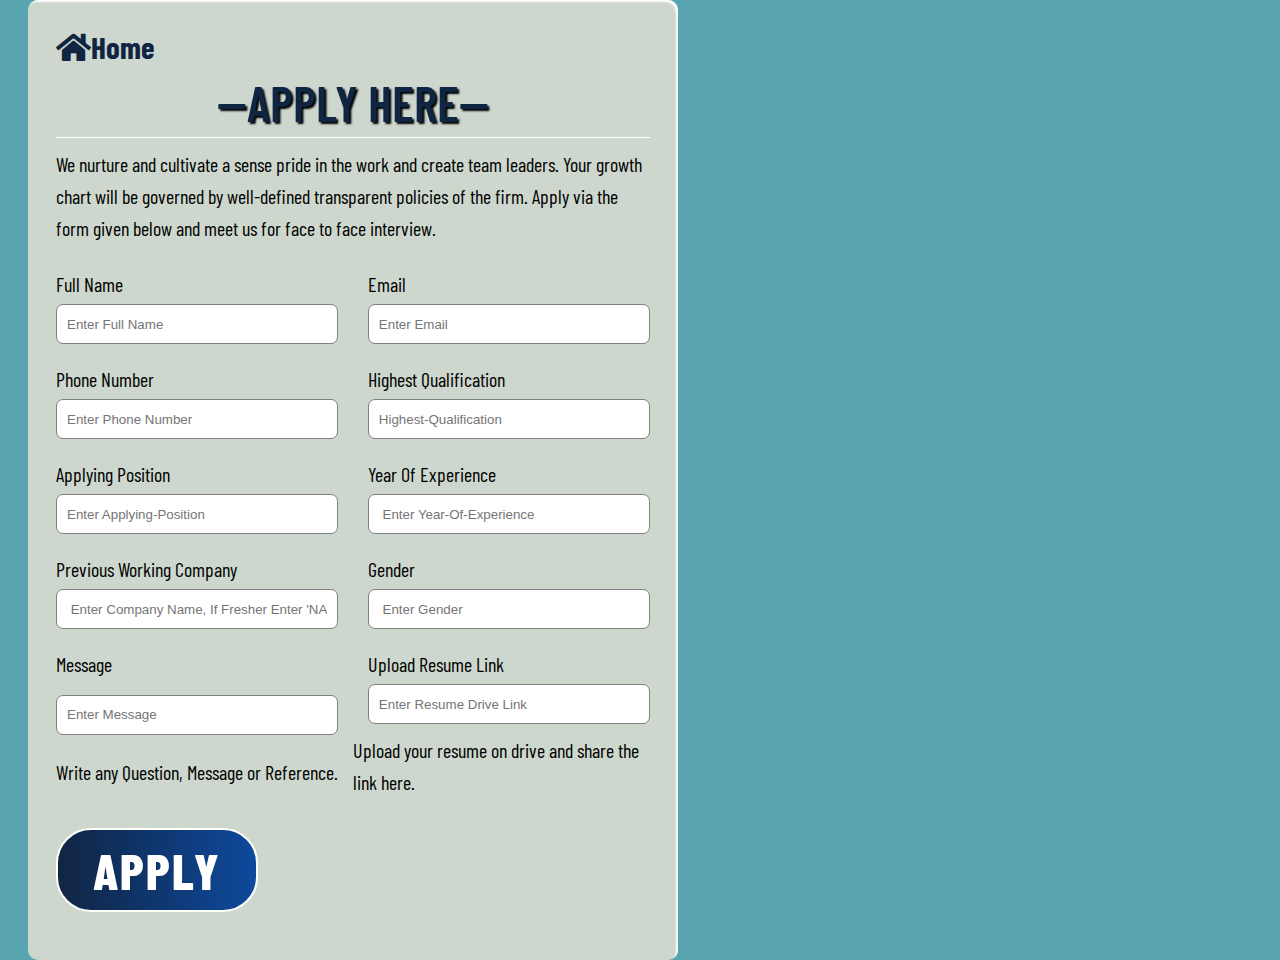
<file: career.html>
<!DOCTYPE html>
<html>

<head>
  <meta charset="utf-8">
  <meta name="viewport" content="width=device-width, initial-scale=1">
  <link rel="stylesheet" href="css/style-other.css">
  <link rel="stylesheet" href="css/responsive.css">
  <link rel="icon" href="images/logo3.png" type="image/icon type">
  <title>Career</title>
  <link href="https://cdn.jsdelivr.net/npm/bootstrap@5.0.2/dist/css/bootstrap.min.css" rel="stylesheet"
    integrity="sha384-EVSTQN3/azprG1Anm3QDgpJLIm9Nao0Yz1ztcQTwFspd3yD65VohhpuuCOmLASjC" crossorigin="anonymous">
  <!-- Font Awesome 5 CDN -->
  <link rel="stylesheet" href="https://cdnjs.cloudflare.com/ajax/libs/font-awesome/5.15.4/css/all.min.css" />
</head>

<body style="background-color: #58a4b0;">
  <div class="container">
    <a class="home_back_btn" href="index.html">
      <h3 class="career-subhead"><i class="fas fa-home home-career-icon"></i>Home</h3>
    </a>
    <h1 class="form-title">--APPLY HERE--</h1>
    <p class="form-para">We nurture and cultivate a sense pride in the work and create team leaders. Your growth chart
      will be governed by well-defined transparent policies of the firm. Apply via the form given below and meet us for
      face to face interview.
    </p>
    <form>
      <div class="main-user-info">
        <div class="user-input-box">
          <label for="fullName">Full Name</label>
          <input type="text" id="fullName" name="fullName" placeholder="Enter Full Name" required />
        </div>

        <div class="user-input-box">
          <label for="email">Email</label>
          <input type="email" id="email" name="email" placeholder="Enter Email" required />
        </div>

        <div class="user-input-box">
          <label for="PhoneNo">Phone Number</label>
          <input type="number" id="phoneNo" name="phoneNo" placeholder="Enter Phone Number" required />
        </div>

        <div class="user-input-box">
          <label for="HQ">Highest Qualification</label>
          <input type="text" id="qualify" name="qualify" placeholder="Highest-Qualification" required />
        </div>

        <div class="user-input-box">
          <label for="AP">Applying Position</label>
          <input type="text" id="apply" name="apply" placeholder="Enter Applying-Position" required />
        </div>

        <div class="user-input-box">
          <label for="YOF">Year Of Experience</label>
          <input type="text" id="yoe" name="yoe" placeholder=" Enter Year-Of-Experience" required />
        </div>

        <div class="user-input-box">
          <label for="YOF">Previous Working Company</label>
          <input type="text" id="comp" name="comp" placeholder=" Enter Company Name, If Fresher Enter 'NA'" required />

        </div>

        <div class="user-input-box">
          <label for="Gender">Gender</label>
          <input type="text" id="gender" name="gender" placeholder=" Enter Gender" required />
        </div>

        <div class="user-input-box">
          <label for="homepage">Message</label>
          <input type="text" id="msg" name="msg" placeholder="Enter Message" required>
          <p class="form-para">Write any Question, Message or Reference.</p>
        </div>

        <div class="user-input-box">
          <label for="homepage">Upload Resume Link</label>
          <input type="text" id="resume" name="resume" placeholder="Enter Resume Drive Link" required>
          <p class="form-para">Upload your resume on drive and share the link here.</p>
        </div>

        <div class="form-submit-btn">
          <button type="button" onclick="sendemail()" class="btn main-btn">APPLY</button>
        </div>

      </div>
    </form>
  </div>

  <script src="https://smtpjs.com/v3/smtp.js"></script>

  <script>
    function validateInputs() {
      const textFields = ["fullName", "email", "phoneNo", "qualify", "apply", "yoe", "comp", "gender", "msg", "resume"];

      for (let i = 0; i < textFields.length; i++) {
        const fieldValue = document.getElementById(textFields[i]).value.trim();
        if (fieldValue === "") {
          alert(`Please enter a value for ${textFields[i]}.`);
          return false;
        }
      }

      return true;
    }

    function sendemail() {
      if (!validateInputs()) {
        return;
      }
      
      let name = document.getElementById("fullName").value;
      let email = document.getElementById("email").value;

      const emailPattern = /^[^\s@]+@[^\s@]+\.[^\s@]+$/;
      if (!emailPattern.test(email)) {
        alert("Please enter a valid email address.");
        return;
      }

      let phoneNo = document.getElementById("phoneNo").value;
      let qualify = document.getElementById("qualify").value;
      let apply = document.getElementById("apply").value;
      let yoe = document.getElementById("yoe").value;
      let company = document.getElementById("comp").value;
      let gender = document.getElementById("gender").value;
      let msg = document.getElementById("msg").value;
      let resume = document.getElementById("resume").value;

      let body = "<p>New Job Application Received from website Khetan Rajesh Kumar & Co.</p><br/><table width='100%' cellpadding='10px'><tr><th>Full Name</th><td>" + name + "</td></tr><tr><th>Email ID</th><td>" + email +
        "</td></tr><tr><th>Phone No.</th><td>" + phoneNo + "</td></tr><tr><th>Highest Qualification</th><td>" + qualify +
        "</td></tr><tr><th>Applying Position</th><td>" + apply + "</td></tr><tr><th>Year Of Experience</th><td>" + yoe + "</td></tr><tr><th>Previous Working Company</th><td>" + company +
        "</td></tr><tr><th>Gender</th><td>" + gender + "</td></tr><tr><th>Message</th><td>" + msg + "</td></tr><tr><th>Resume</th><td>" + resume + "</td></tr></table>";
      //console.log(body);

      Email.send({
        //SecureToken: "34196ac4-984f-4fc0-9154-5ad76b1ee8a1",
        Host:"smtp.elasticemail.com",
        Username: "rajesh.khetan@cakhetan.com",
        Password: "EA0B017DAC61F3F1F1B67FE8BD991B08BD19",
        To: 'admin@cakhetan.com', //admin@cakhetan.com
        From: "rajesh.khetan@cakhetan.com", //krk.patna@gmail.com
        Subject: "Regarding New Job Application",
        Body: body
      }).then(
        message => alert("Application Sent!")
      );
    }
  </script>

</body>

</html>
</file>
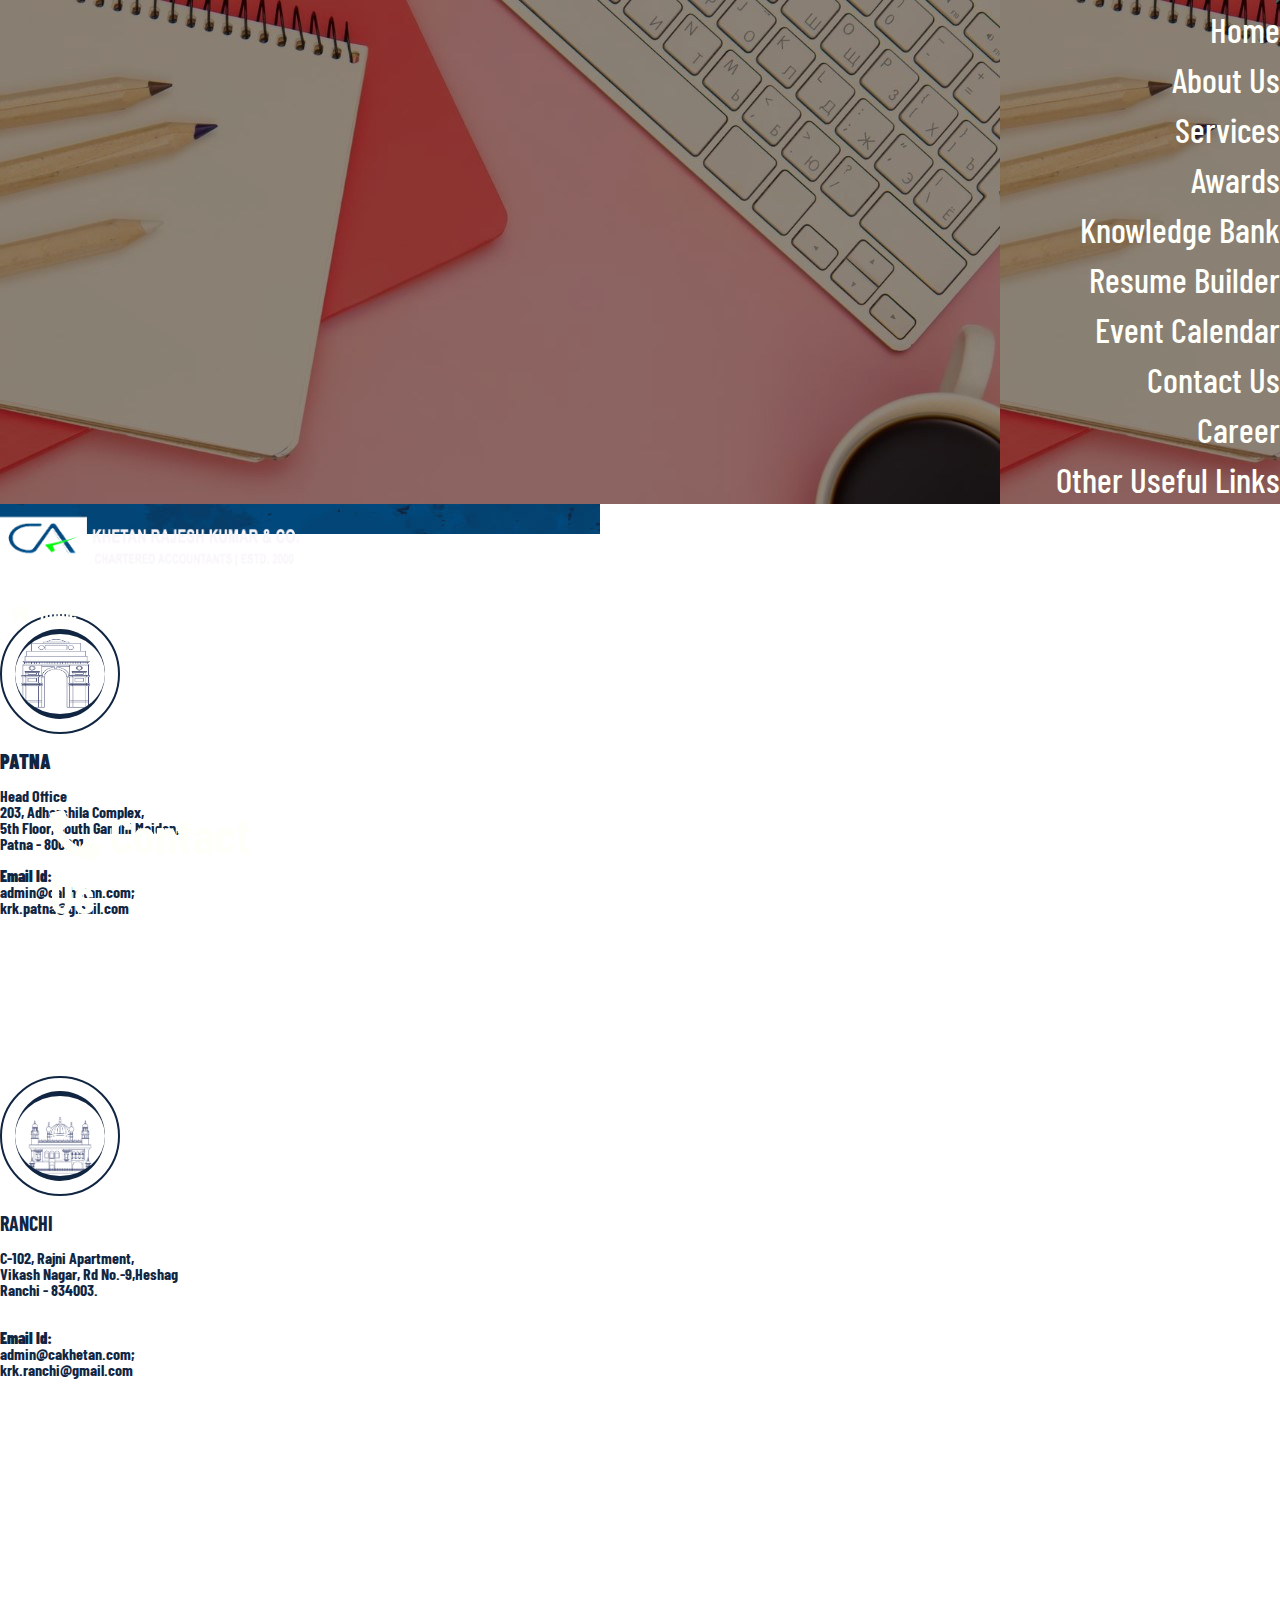
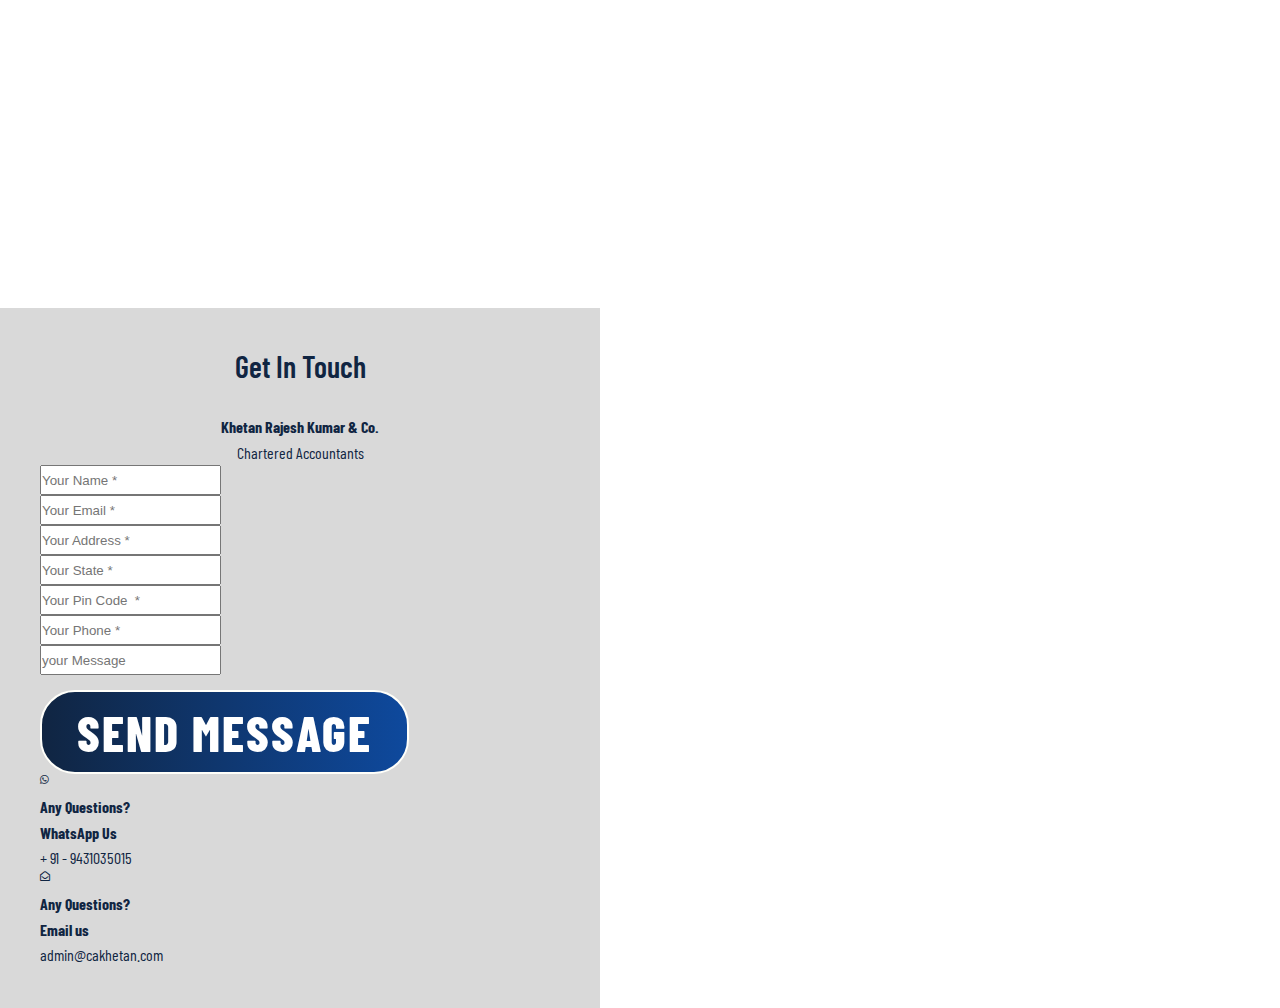
<file: contact_us.html>
<html>

<head>
    <meta charset="utf-8">
    <meta name="viewport" content="width=device-width, initial-scale=1">
    <link rel="stylesheet" href="css/style-other.css">
    <link rel="stylesheet" href="css/responsive.css">

    <link rel="icon" href="images/logo3.png" type="image/icon type">

    <title>Contact Us</title>
    <link href="https://cdn.jsdelivr.net/npm/bootstrap@5.0.2/dist/css/bootstrap.min.css" rel="stylesheet"
        integrity="sha384-EVSTQN3/azprG1Anm3QDgpJLIm9Nao0Yz1ztcQTwFspd3yD65VohhpuuCOmLASjC" crossorigin="anonymous">
    <!-- Font Awesome 5 CDN -->
    <link rel="stylesheet" href="https://cdnjs.cloudflare.com/ajax/libs/font-awesome/5.15.4/css/all.min.css" />

</head>

<body>
    <div class="parent">
        <!--Header Section Start-->
        <div class="child1">
            <div class="navig_homepg_header" id="navi_homepg_header">
                <div class="container-fluid">
                    <div class="row test-header">
                        <div class="col-lg-5 py-5 col-5">
                            <div class="">
                                <img src="images/name.png" class="img-fluid name_img" alt="CA Rajesh Kumar & Co.">
                            </div>
                        </div>
                        <div class="col-lg-5 col-12 py-5 contact-nav-div align-items-end">
                            <div>
                                <a class="career-nav" href="career.html">Career</a>
                            </div>
                            <div>
                                <a class="contact-nav" href="contact_us.html">Contact Us</a>
                            </div>
                        </div>
                        <div class="col-lg-2 col-12">
                            <div class="navi-toggle-sign py-5">
                                <img src="images/logo3-mob.jpg" class="logo-cl pe-3" alt="CA Rajesh Kumar & Co.">
                                <button class="nav_btn" type="button" data-bs-toggle="offcanvas"
                                    data-bs-target="#offcanvasRight" aria-controls="offcanvasRight">
                                    <i class="fas fa-stream"></i>
                                </button>
                            </div>
                        </div>
                    </div>
                </div>
            </div>
        </div>
        <div class="offcanvas offcanvas-end navigate_part offcanvas-body" tabindex="-1" id="offcanvasRight"
            aria-labelledby="offcanvasRightLabel">
            <div class="offcanvas-header">
                <h5 class="offcanvas-title" id="offcanvasExampleLabel"></h5>
                <button type="button" class="btn-close custom-nav-btn" data-bs-dismiss="offcanvas"
                    aria-label="Close"></button>
            </div>
            <div>
                <ul class="navbar-nav pe-5">
                    <li class="nav-item">
                        <a class="nav-link" href="index.html">Home</a>
                    </li>
                    <li class="nav-item">
                        <a class="nav-link" href="about.html">About Us</a>
                    </li>
                    <li class="nav-item">
                        <a class="nav-link" href="services.html">Services</a>
                    </li>
                    <li class="nav-item">
                        <a class="nav-link" href="awards.html">Awards</a>
                    </li>
                    <li class="nav-item">
                        <a class="nav-link" href="knowledgeBank.html">Knowledge Bank</a>
                    </li>
                    <li class="nav-item">
                        <a class="nav-link" href="http://krkresumebuilder.42web.io/ResumeBuilder/index.html">Resume Builder</a>
                    </li>
                    <li class="nav-item">
                        <a class="nav-link" href="https://eventcalendarkrk.000webhostapp.com/">Event Calendar</a>
                    </li>
                    <li class="nav-item">
                        <a class="nav-link" href="contact_us.html">Contact Us</a>
                    </li>
                    <li class="nav-item">
                        <a class="nav-link" href="career.html">Career</a>
                    </li>
                    <li class="nav-item">
                        <a class="nav-link" href="other.html">Other Useful Links</a>
                    </li>
                </ul>
            </div>
        </div>


        <!--Header Section Exit-->

        <section class="contact_us child2">
            <div class="container-fluid">
                <div class="row ">
                    <div class="col-lg-3 col-12 LeftSideBar">
                        <div class="">
                            <img class="CompanyLogo" style="width: 8.7rem;" src="images/logo3.png" alt="CA">
                            <img class="CompanyName" src="images/name.png" alt="Khetan & Co.">
                            <h3 class="justify-content-center text-center top-heading"><i
                                    class="fas fa-phone-alt Phone"></i> Contact<br>Us</h3>
                        </div><br><br>
                        <a class="home_back_btn" href="index.html">
                            <h3 class="sub-heading"><i class="fas fa-home home-icon"></i>Home</h3>
                        </a>

                    </div>
                    <div class="col-lg-9 col-12 mb-4 RightSideBar">
                        <div class="contact-content">
                            <section class="feature_section">
                                <div class="container-fluid">
                                    <div class="row">
                                        <div class="col-4 col-lg-4 mb-5">
                                            <div class=" features-box">
                                                <div class="text-center">
                                                    <div class="features-icon-border">
                                                        <div class="features-icon">
                                                            <img src="images/patna1.jpg">
                                                        </div>
                                                    </div>
                                                    <div class="features-text">
                                                        <h3><b>PATNA</b></h3>
                                                        <h4><u> Head Office</u><br>
                                                            203, Adharshila Complex,<br>
                                                            5th Floor, South Gandhi Maidan,<br>
                                                            Patna - 800001.<BR><BR>
                                                            <B>Email Id:</B><BR> admin@cakhetan.com;<br>
                                                            krk.patna@gmail.com
                                                        </h4>
                                                    </div>

                                                </div>
                                            </div>
                                        </div>

                                        <div class="col-4 col-lg-4 mb-5">
                                            <div class=" features-box">
                                                <div class="text-center">
                                                    <div class="features-icon-border">
                                                        <div class="features-icon">
                                                            <img src="images/raipur.jpg">
                                                        </div>
                                                    </div>
                                                    <div class="features-text">
                                                        <h3>RANCHI<br></h3>
                                                        <h4> C-102, Rajni Apartment,<br>
                                                            Vikash Nagar, Rd No.-9,Heshag<br>
                                                            Ranchi - 834003.<BR><BR><BR>
                                                            <B>Email Id:</B><BR> admin@cakhetan.com;<br>
                                                            krk.ranchi@gmail.com
                                                        </h4>
                                                    </div>
                                                </div>
                                            </div>
                                        </div>
                                        <div class="col-4 col-lg-4 mb-5 ">

                                            <div class="text-center">
                                                <div class="features-text">
                                                    <iframe
                                                        src="https://www.google.com/maps/embed?pb=!1m18!1m12!1m3!1d225.07398335432137!2d85.14812584249798!3d25.6149976427844!2m3!1f0!2f0!3f0!3m2!1i1024!2i768!4f13.1!3m3!1m2!1s0x39ed58f62b7aaaad%3A0x80d4c5adc45e9be1!2sKhetan%20Rajesh%20Kumar%20%26%20Co.!5e0!3m2!1sen!2sin!4v1676886617096!5m2!1sen!2sin"
                                                        width="600" height="450" style="border:0;" allowfullscreen=""
                                                        loading="lazy"
                                                        referrerpolicy="no-referrer-when-downgrade"></iframe>
                                                </div>

                                            </div>
                                        </div>


                                        <!--Contact Section Start-->
                                        <section class="contact_section">
                                            <div class="container-fluid">
                                                <div class="row justify-content-center">
                                                    <div class="col-12 text-center pb-5">
                                                        <center>
                                                            <h2 class="section-title">Get In Touch</h2>
                                                            <p class="section-subtitle"><b>Khetan Rajesh Kumar &
                                                                    Co.</b><br>
                                                                Chartered Accountants</p>
                                                        </center>
                                                    </div>
                                                    <div class="col-12 contact-form">
                                                        <div class="row">
                                                            <div class="col-lg-9 ">
                                                                <form class="row ">
                                                                    <div class="col-md-6 mb-4">
                                                                        <input type="text" class="form-control"
                                                                            id="fullName" name="fullName"
                                                                            placeholder="Your Name *" required="">
                                                                    </div>
                                                                    <div class="col-md-6 mb-4 form-box">
                                                                        <input type="email" class="form-control"
                                                                            id="email" name="email"
                                                                            placeholder="Your Email *" required="">
                                                                    </div>
                                                                    <div class="col-md-6 mb-4">
                                                                        <input type="text" class="form-control"
                                                                            id="address" name="address"
                                                                            placeholder="Your Address *" required="">
                                                                    </div>
                                                                    <div class="col-md-6 mb-4 form-box">
                                                                        <input type="text" class="form-control"
                                                                            id="state" name="state"
                                                                            placeholder="Your State *" required="">
                                                                    </div>
                                                                    <div class="col-md-6 mb-4 form-box">
                                                                        <input type="number" class="form-control"
                                                                            name="pincode" id="pincode"
                                                                            placeholder="Your Pin Code  *" required="">
                                                                    </div>

                                                                    <div class="col-md-6 mb-4">
                                                                        <input type="number" class="form-control"
                                                                            id="phoneNo" name="phoneNo"
                                                                            placeholder="Your Phone *" required="">
                                                                    </div>
                                                                    <div class="col-12 mb-4">
                                                                        <input class="form-control" name="msg" id="msg"
                                                                            placeholder="your Message">
                                                                    </div>
                                                                    <div class="col-12">
                                                                        <button type="button" onclick="sendEmail()"
                                                                            class="btn main-btn">Send
                                                                            Message</button>
                                                                    </div>
                                                                </form>
                                                            </div>
                                                            <div class="col-lg-3 ">
                                                                <div class="content-box ms-sm-5">
                                                                    <ul class="info-box clearfix">
                                                                        <li>
                                                                            <i class="fab fa-whatsapp"></i>
                                                                            <p><b>Any Questions?<br> WhatsApp
                                                                                    Us</b><br>+ 91
                                                                                -
                                                                                9431035015</p>
                                                                        </li>
                                                                        <li>
                                                                            <i class="far fa-envelope-open"></i>
                                                                            <p><b>Any Questions?<br> Email
                                                                                    us</b><br>admin@cakhetan.com</p>
                                                                        </li>
                                                                    </ul>
                                                                </div>
                                                            </div>
                                                        </div>
                                                    </div>
                                                </div>
                                            </div>
                                        </section>
                                        <!--Contact Section Exit -->
                            </section>
                        </div>
                    </div>
                </div>
            </div>
        </section>
    </div>

    <script src="https://smtpjs.com/v3/smtp.js"></script>

    <script>

        function validateInputs() {
            const textFields = ["fullName", "email", "address", "state", "pincode", "phoneNo", "msg"];

            for (let i = 0; i < textFields.length; i++) {
                const fieldValue = document.getElementById(textFields[i]).value.trim();
                if (fieldValue === "") {
                    alert(`Please enter a value for ${textFields[i]}.`);
                    return false;
                }
            }

            return true;
        }

        function sendEmail() {

            if (!validateInputs()) {
                return;
            }
            let name = document.getElementById("fullName").value;
            let email = document.getElementById("email").value;

            const emailPattern = /^[^\s@]+@[^\s@]+\.[^\s@]+$/;
            if (!emailPattern.test(email)) {
                alert("Please enter a valid email address.");
                return;
            }

            let address = document.getElementById("address").value;
            let state = document.getElementById("state").value;
            let pincode = document.getElementById("pincode").value;
            let phoneNo = document.getElementById("phoneNo").value;
            let msg = document.getElementById("msg").value;

            let body = "<p>Contact Query Received from website Khetan Rajesh Kumar & Co.</p><br/><table  width='100%' cellpadding='10px'><tr><th>Full Name</th><td>" +
                name + "</td></tr><tr><th>Email ID</th><td>" + email + "</td></tr><tr><th>Address</th><td>" + address + "</td></tr><tr><th>State</th><td>" + state +
                "</td></tr><tr><th>Pincode</th><td>" + pincode + "</td></tr><tr><th>Phone No.</th><td>" + phoneNo + "</td></tr><tr><th>Message</th><td>" + msg + "</td></tr></table>";
            console.log(body);

            Email.send({
                //SecureToken: "34196ac4-984f-4fc0-9154-5ad76b1ee8a1",
                Host: "smtp.elasticemail.com",
                Username: "rajesh.khetan@cakhetan.com",
                Password: "EA0B017DAC61F3F1F1B67FE8BD991B08BD19",
                To: 'admin@cakhetan.com', //admin@cakhetan.com
                From: "rajesh.khetan@cakhetan.com", //krk.patna@gmail.com
                Subject: "Contact Query Received",
                Body: body
            }).then(
                message => alert("Message Sent!")
            );
        }
    </script>

    <!-- Jquery CDN-->
    <script src="https://cdn.jsdelivr.net/npm/bootstrap@5.0.2/dist/js/bootstrap.bundle.min.js"
        integrity="sha384-MrcW6ZMFYlzcLA8Nl+NtUVF0sA7MsXsP1UyJoMp4YLEuNSfAP+JcXn/tWtIaxVXM"
        crossorigin="anonymous"></script>

</body>



</html>
</file>
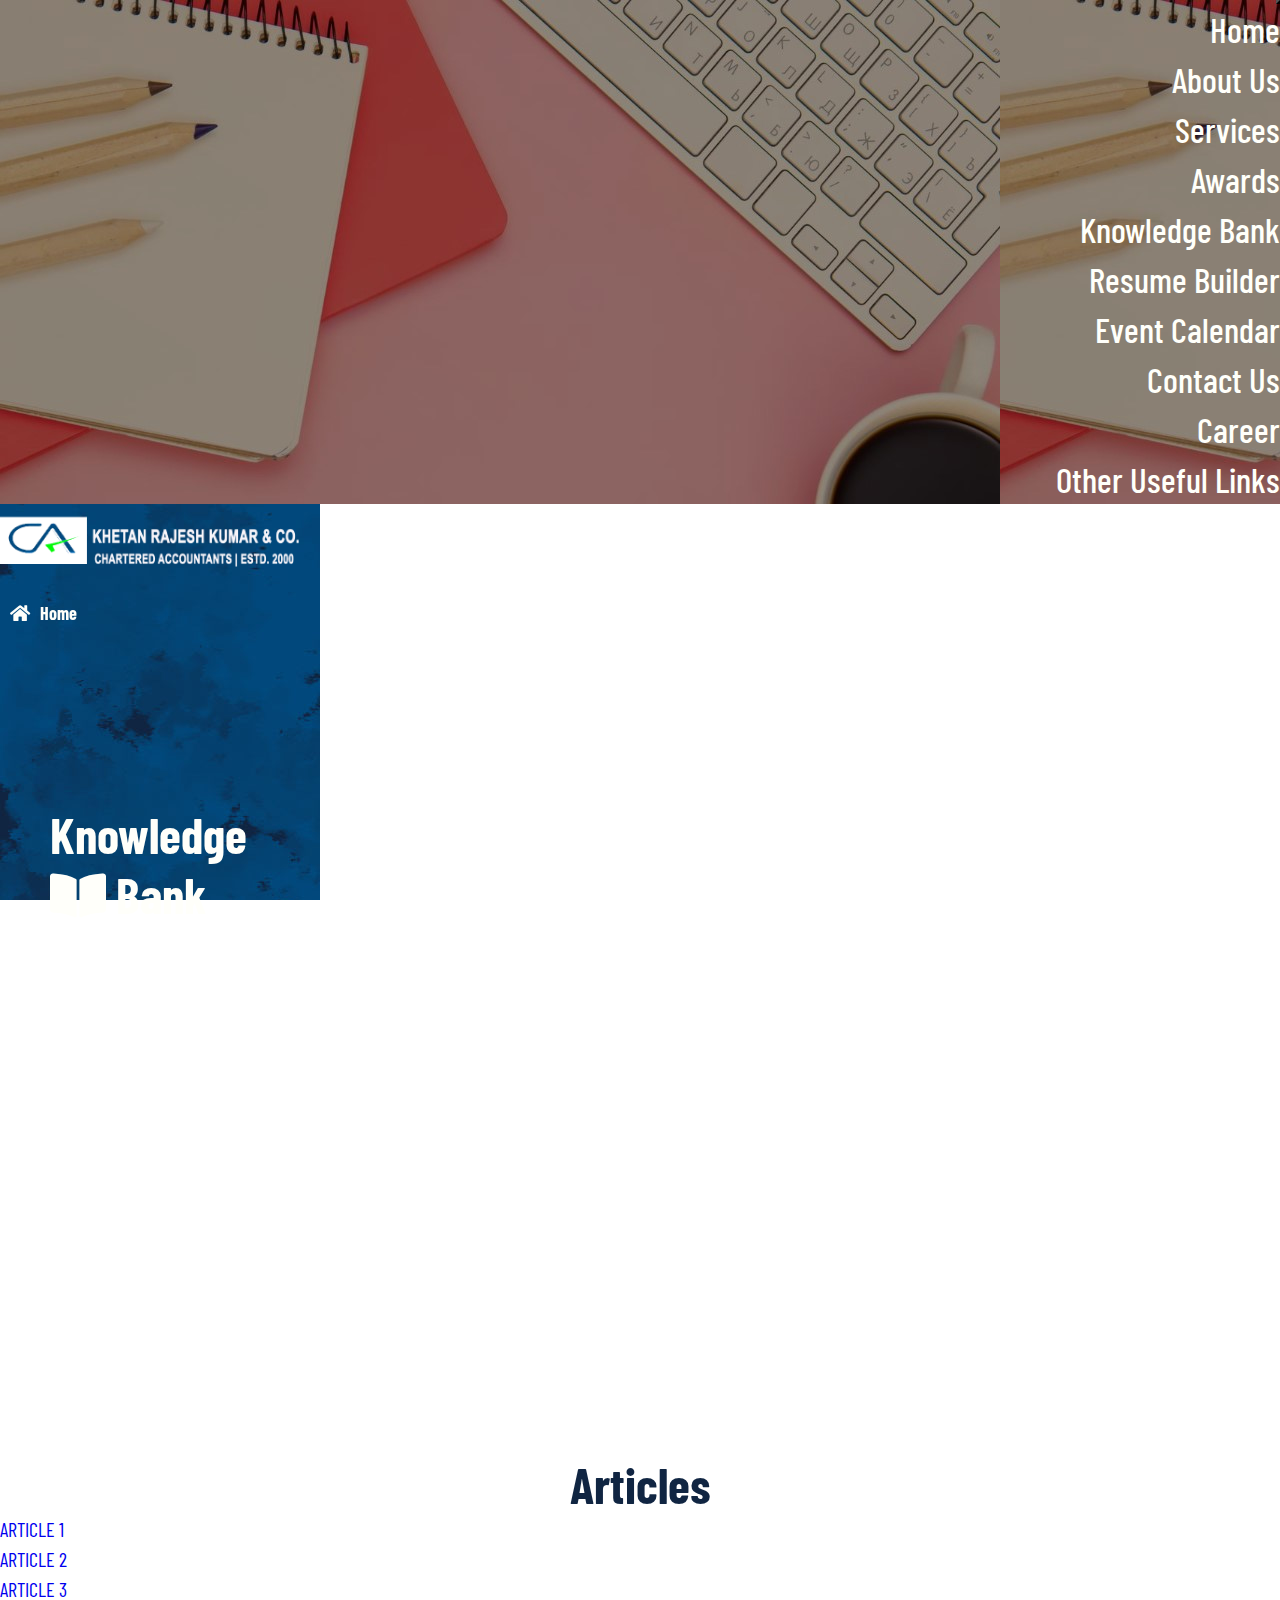
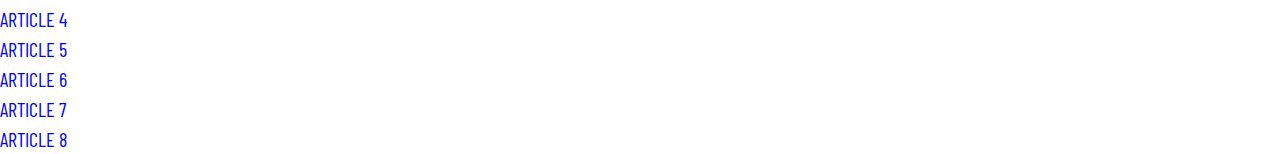
<file: knowledgeBank.html>
<html>

<head>
    <meta charset="utf-8">
    <meta name="viewport" content="width=device-width, initial-scale=1">
    <link rel="stylesheet" href="css/style-other.css">
    <link rel="stylesheet" href="css/responsive.css">

    <link rel="icon" href="images/logo3.png" type="image/icon type">
    <title>Knowledge Bank</title>
    <link href="https://cdn.jsdelivr.net/npm/bootstrap@5.0.2/dist/css/bootstrap.min.css" rel="stylesheet"
        integrity="sha384-EVSTQN3/azprG1Anm3QDgpJLIm9Nao0Yz1ztcQTwFspd3yD65VohhpuuCOmLASjC" crossorigin="anonymous">
    <!-- Font Awesome 5 CDN -->
    <link rel="stylesheet" href="https://cdnjs.cloudflare.com/ajax/libs/font-awesome/5.15.4/css/all.min.css" />

</head>

<body>
    
        <!--Header Section Start-->
        
            <div class="navig_homepg_header" id="navi_homepg_header">
                <div class="container-fluid">
                    <div class="row test-header">
                        <div class="col-lg-5 py-5 col-5">
                            <div class="">
                                <img src="./images/name.png" class="img-fluid name_img" alt="CA Rajesh Kumar & Co.">
                            </div>
                        </div>
                        <div class="col-lg-5 col-12 py-5 contact-nav-div align-items-end">
                            <div>
                                <a class="career-nav" href="career.html">Career</a>
                            </div>
                            <div>
                                <a class="contact-nav" href="contact_us.html">Contact Us</a>
                            </div>
                        </div>
                        <div class="col-lg-2 col-12">
                            <div class="navi-toggle-sign py-5">
                                <img src="./images/logo3-mob.jpg" class="logo-cl pe-3" alt="CA Rajesh Kumar & Co.">
                                <button class="nav_btn" type="button" data-bs-toggle="offcanvas"
                                    data-bs-target="#offcanvasRight" aria-controls="offcanvasRight">
                                    <i class="fas fa-stream"></i>
                                </button>
                            </div>
                        </div>
                    </div>
                </div>
            </div>
        
        <div class="offcanvas offcanvas-end navigate_part offcanvas-body" tabindex="-1" id="offcanvasRight"
            aria-labelledby="offcanvasRightLabel">
            <div class="offcanvas-header">
                <h5 class="offcanvas-title" id="offcanvasExampleLabel"></h5>
                <button type="button" class="btn-close custom-nav-btn" data-bs-dismiss="offcanvas"
                    aria-label="Close"></button>
            </div>
            <div>
                <ul class="navbar-nav pe-5">
                    <li class="nav-item">
                        <a class="nav-link" href="index.html">Home</a>
                    </li>
                    <li class="nav-item">
                        <a class="nav-link" href="about.html">About Us</a>
                    </li>
                    <li class="nav-item">
                        <a class="nav-link" href="services.html">Services</a>
                    </li>
                    <li class="nav-item">
                        <a class="nav-link" href="awards.html">Awards</a>
                    </li>
                    <li class="nav-item">
                        <a class="nav-link" href="knowledgeBank.html">Knowledge Bank</a>
                    </li>
                    <li class="nav-item">
                        <a class="nav-link" href="http://krkresumebuilder.42web.io/ResumeBuilder/index.html">Resume Builder</a>
                    </li>
                    <li class="nav-item">
                        <a class="nav-link" href="https://eventcalendarkrk.000webhostapp.com/">Event Calendar</a>
                    </li>
                    <li class="nav-item">
                        <a class="nav-link" href="contact_us.html">Contact Us</a>
                    </li>
                    <li class="nav-item">
                        <a class="nav-link" href="career.html">Career</a>
                    </li>
                    <li class="nav-item">
                        <a class="nav-link" href="other.html">Other Useful Links</a>
                    </li>
                </ul>
            </div>
        </div>


        <!--Header Section Exit-->

        <section class="contact_us">
            <div class="container-fluid">
                <div class="row ">
                    <div class="col-lg-3 col-12 LeftSideBar" style="width: 25%; height: 100vh;" src="images/logo3.png">
                        <div class="">
                            <img class="CompanyLogo" style="width: 8.7rem;" src="images/logo3.png" alt="CA">
                            <img class="CompanyName" src="images/name.png" alt="Khetan & Co.">
                            <h3 class="justify-content-center text-center top-heading">
                                 Knowledge<br><i class="fas fa-book-open"></i> Bank</h3>
                        </div><br><br>
                        <a class="home_back_btn" href="index.html">
                            <h3 class="sub-heading"><i class="fas fa-home home-icon"></i>Home</h3>
                        </a>

                    </div>
                    <div class="col-lg-9 col-12 mb-4 RightSideBar">
                        <div class="about-content">
                            <div class="about-details">

                                <div>
                                    <center><h3 class="others-heading">Articles</h3></center>
                                    <ul style="list-style-type: square; font-size: 2rem;">
                                        <li><a href="#">ARTICLE 1</a></li>
                                        <li><a href="#">ARTICLE 2</a></li>
                                        <li><a href="#">ARTICLE 3</a></li>
                                        <li><a href="#">ARTICLE 4</a></li>
                                        <li><a href="#">ARTICLE 5</a></li>
                                        <li><a href="#">ARTICLE 6</a></li>
                                        <li><a href="#">ARTICLE 7</a></li>
                                        <li><a href="#">ARTICLE 8</a></li>
                                    </ul>

                                </div>


                                <div class="award_card">
                                    <div class="row row-cols-1 row-cols-md-3 g-4 mx-5 my-5">
                                       
                                       
                                        
                                        

                                
                        </div>
                    </div>
                </div>
                </div>
            </div>
        </section>
    


    <!-- Jquery CDN-->
    <script src="https://cdn.jsdelivr.net/npm/bootstrap@5.0.2/dist/js/bootstrap.bundle.min.js"
        integrity="sha384-MrcW6ZMFYlzcLA8Nl+NtUVF0sA7MsXsP1UyJoMp4YLEuNSfAP+JcXn/tWtIaxVXM" crossorigin="anonymous">
        </script>

</body>



</html>
</file>
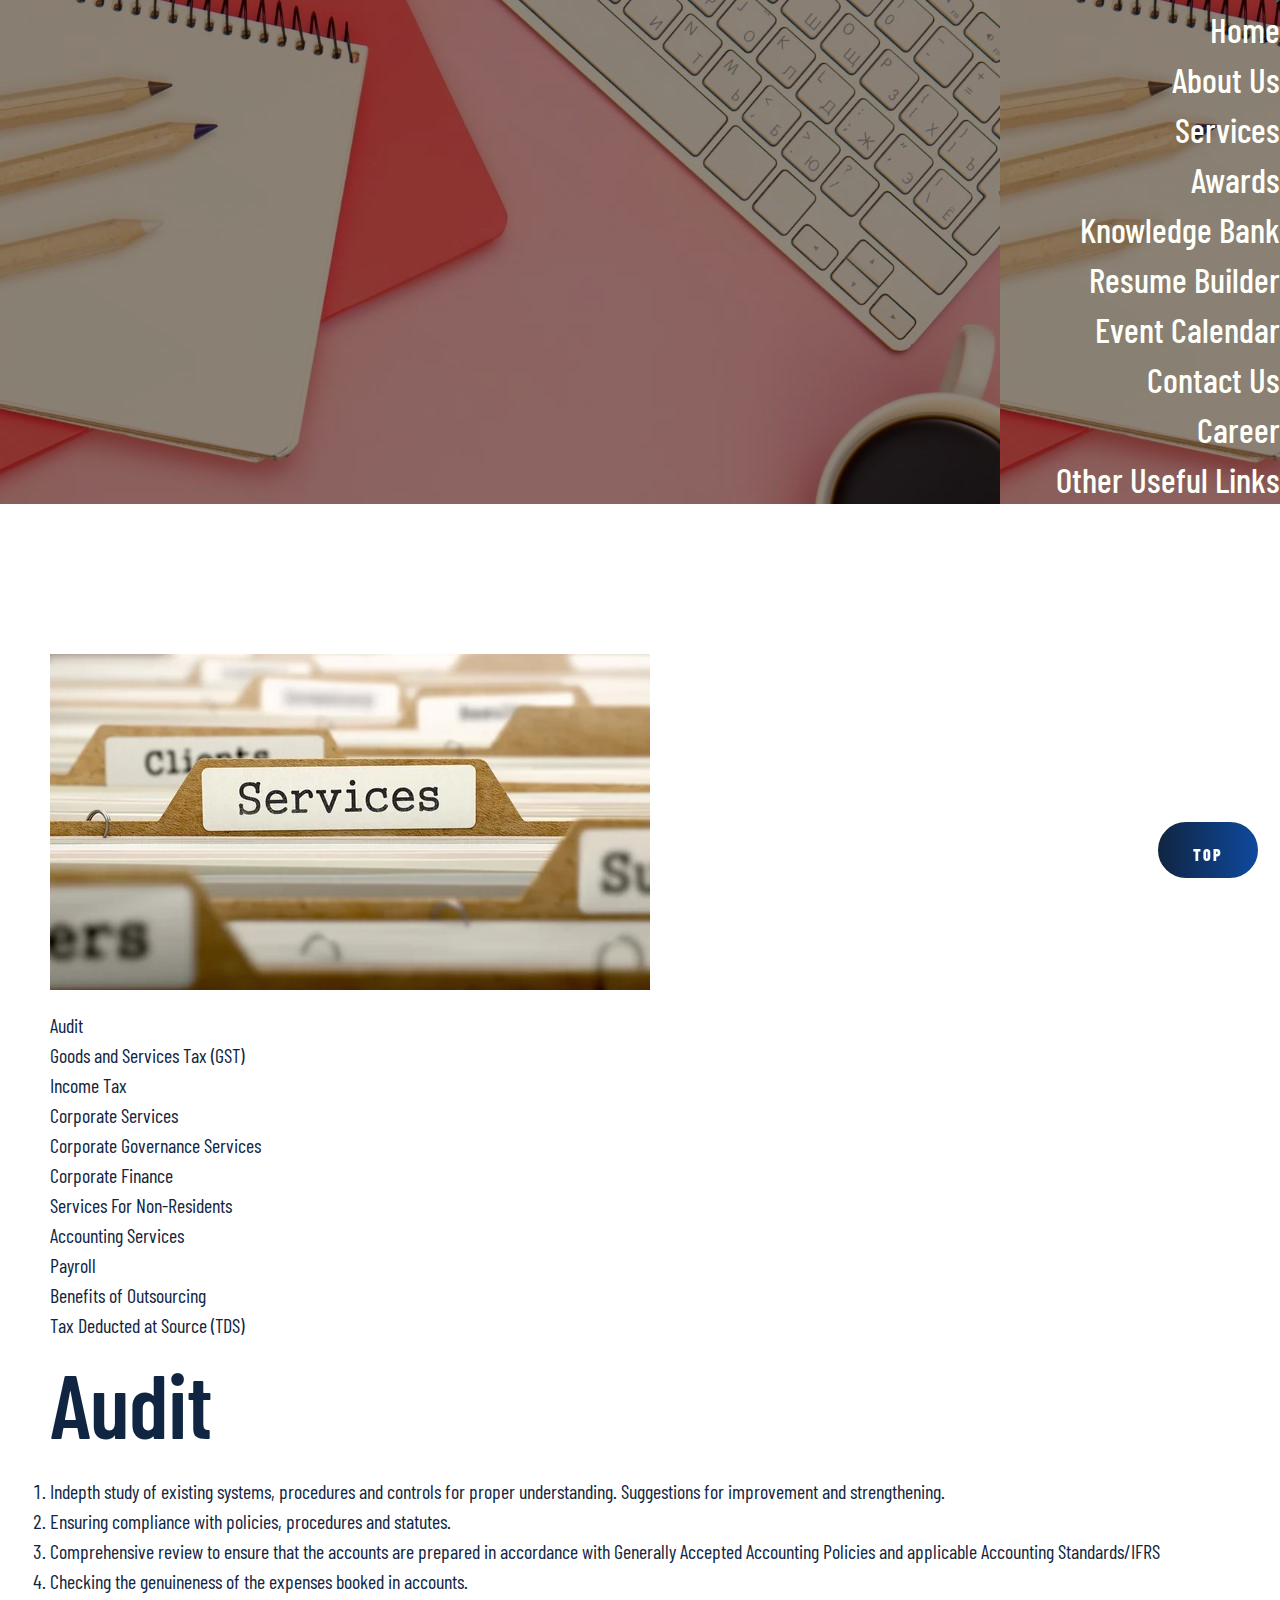
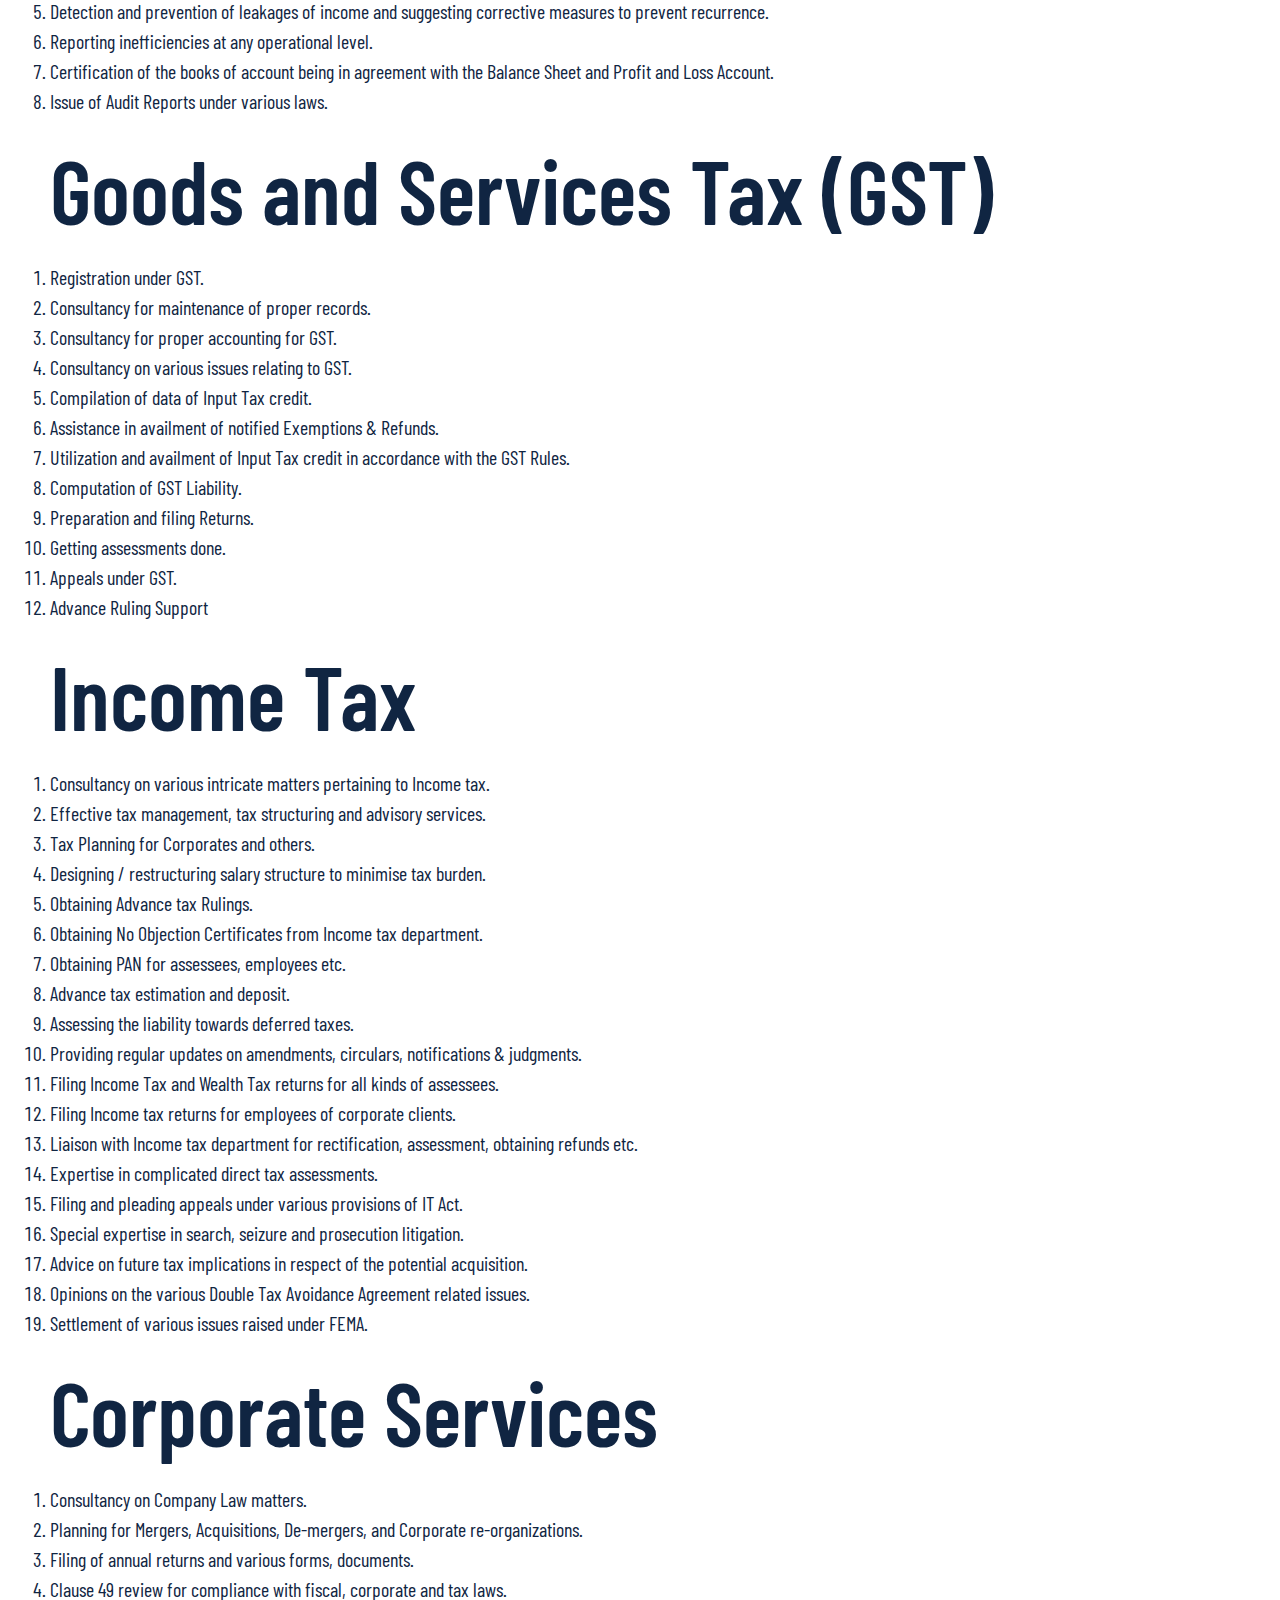
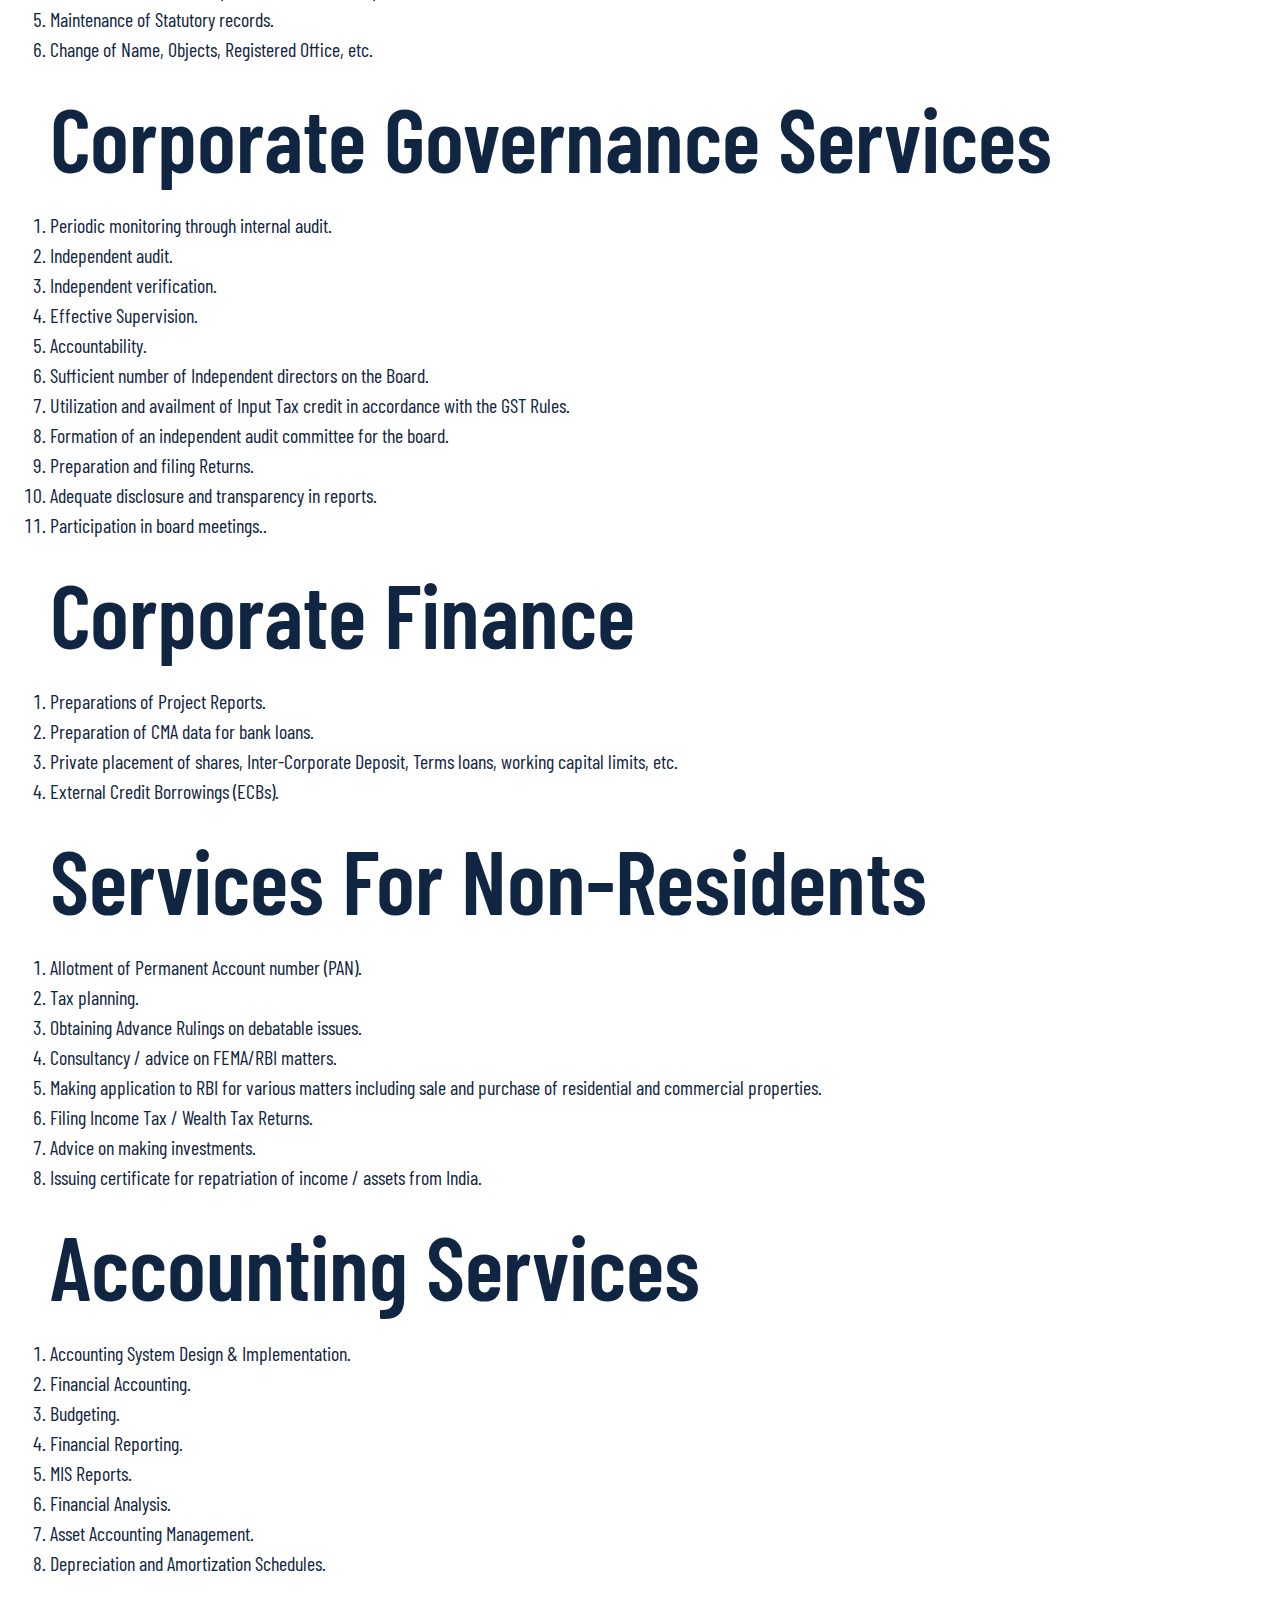
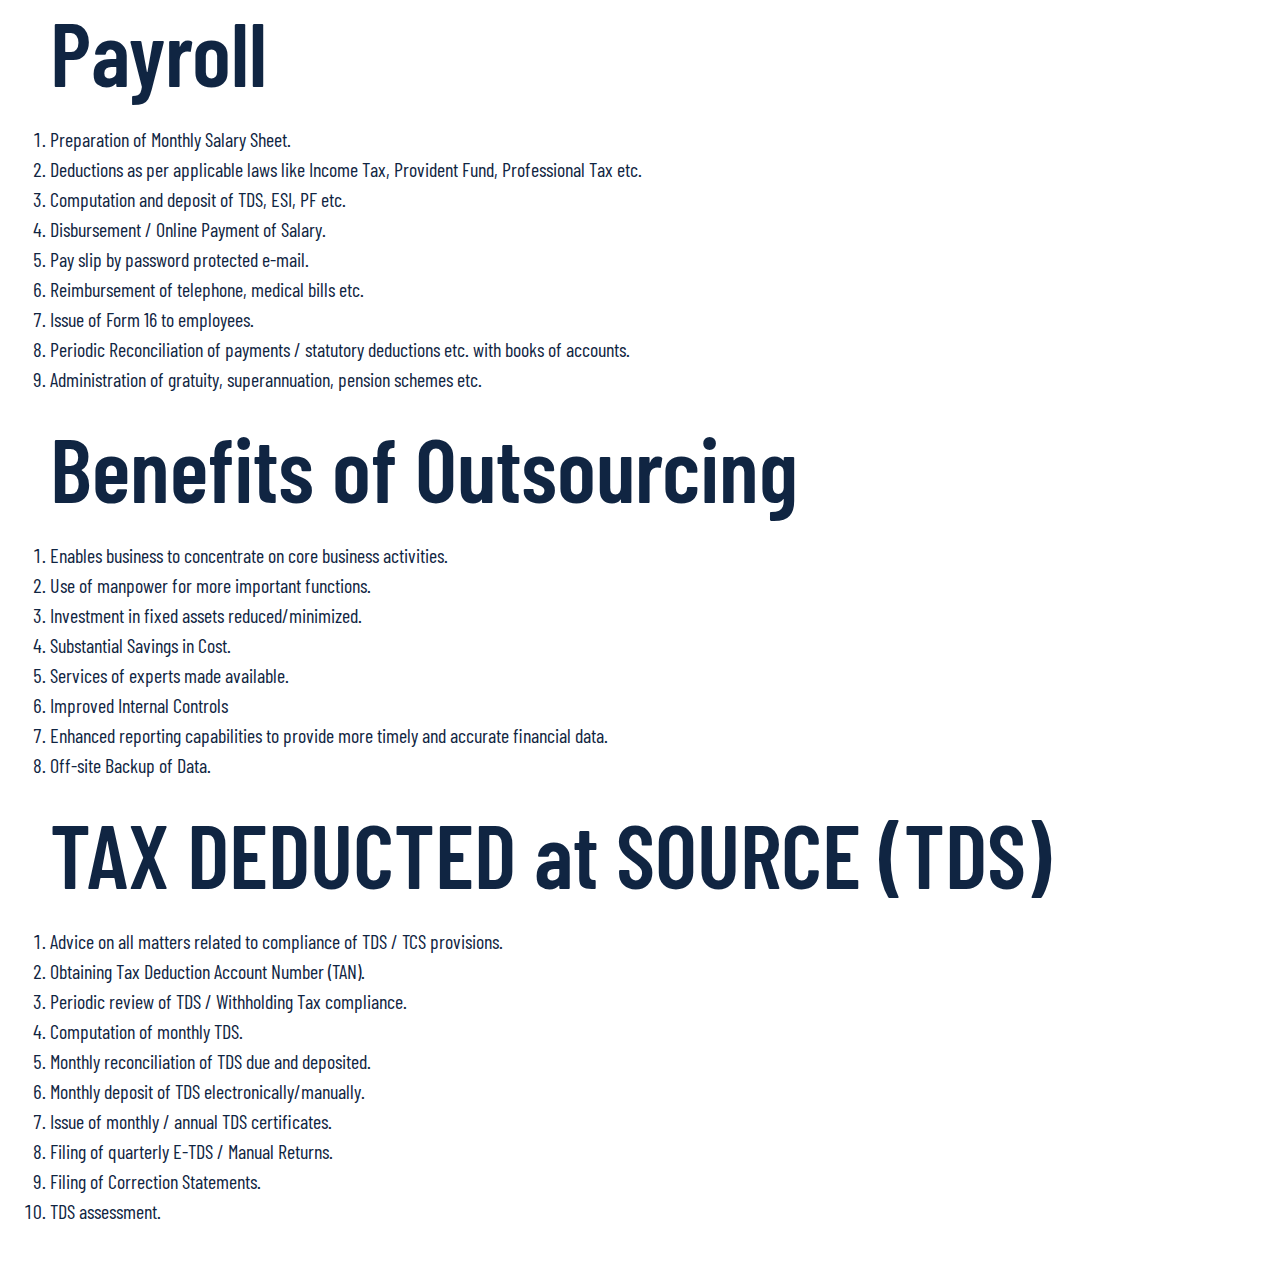
<file: mobile-services.html>
<html>

<head>
    <meta charset="utf-8">
    <meta name="viewport" content="width=device-width, initial-scale=1">
    <link rel="stylesheet" href="css/style-other.css">
    <link rel="stylesheet" href="css/responsive.css">

    <link rel="icon" href="images/logo3.png" type="image/icon type">

    <title>Mobile-Services</title>
    <link href="https://cdn.jsdelivr.net/npm/bootstrap@5.0.2/dist/css/bootstrap.min.css" rel="stylesheet"
        integrity="sha384-EVSTQN3/azprG1Anm3QDgpJLIm9Nao0Yz1ztcQTwFspd3yD65VohhpuuCOmLASjC" crossorigin="anonymous">
    <!-- Font Awesome 5 CDN -->
    <link rel="stylesheet" href="https://cdnjs.cloudflare.com/ajax/libs/font-awesome/5.15.4/css/all.min.css" />

</head>

<body>
    <div class="parent">
        <!--Header Section Start-->
        <div class="child1">
            <div class="navig_homepg_header" id="navi_homepg_header">
                <div class="container-fluid">
                    <div class="row test-header">
                        <div class="col-lg-5 py-5 col-5">
                            <div class="">
                                <img src="images/name.png" class="img-fluid name_img" alt="CA Rajesh Kumar & Co.">
                            </div>
                        </div>
                        <div class="col-lg-5 col-12 py-5 contact-nav-div align-items-end">
                            <div>
                                <a class="career-nav" href="career.html">Career</a>
                            </div>
                            <div>
                                <a class="contact-nav" href="contact_us.html">Contact Us</a>
                            </div>
                        </div>
                        <div class="col-lg-2 col-12">
                            <div class="navi-toggle-sign py-5">
                                <img src="images/logo3-mob.jpg" class="logo-cl pe-3" alt="CA Rajesh Kumar & Co.">
                                <button class="nav_btn" type="button" data-bs-toggle="offcanvas"
                                    data-bs-target="#offcanvasRight" aria-controls="offcanvasRight">
                                    <i class="fas fa-stream"></i>
                                </button>
                            </div>
                        </div>
                    </div>
                </div>
            </div>
        </div>
        <div class="offcanvas offcanvas-end navigate_part offcanvas-body" tabindex="-1" id="offcanvasRight"
            aria-labelledby="offcanvasRightLabel">
            <div class="offcanvas-header">
                <h5 class="offcanvas-title" id="offcanvasExampleLabel"></h5>
                <button type="button" class="btn-close custom-nav-btn" data-bs-dismiss="offcanvas"
                    aria-label="Close"></button>
            </div>
            <div>
                <ul class="navbar-nav pe-5">
                    <li class="nav-item">
                        <a class="nav-link" href="index.html">Home</a>
                    </li>
                    <li class="nav-item">
                        <a class="nav-link" href="about.html">About Us</a>
                    </li>
                    <li class="nav-item">
                        <a class="nav-link" href="services.html">Services</a>
                    </li>
                    <li class="nav-item">
                        <a class="nav-link" href="awards.html">Awards</a>
                    </li>
                    <li class="nav-item">
                        <a class="nav-link" href="knowledgeBank.html">Knowledge Bank</a>
                    </li>
                    <li class="nav-item">
                        <a class="nav-link" href="http://krkresumebuilder.42web.io/ResumeBuilder/index.html">Resume Builder</a>
                    </li>
                    <li class="nav-item">
                        <a class="nav-link" href="https://eventcalendarkrk.000webhostapp.com/">Event Calendar</a>
                    </li>
                    <li class="nav-item">
                        <a class="nav-link" href="contact_us.html">Contact Us</a>
                    </li>
                    <li class="nav-item">
                        <a class="nav-link" href="career.html">Career</a>
                    </li>
                    <li class="nav-item">
                        <a class="nav-link" href="other.html">Other Useful Links</a>
                    </li>
                </ul>
            </div>
        </div>


        <!--Header Section Exit-->

        <section class="child2 services_mob" id="ser_mob">
            <div class="col-lg-12 col-12 service_img">
                <img src="images/mob-service.jpg">
            </div>
            <center>
                <div class="ser para">
                    <a href="#service-1">Audit</a><br>
                    <a href="#service-2">Goods and Services Tax (GST)</a><br>
                    <a href="#service-3">Income Tax</a><br>
                    <a href="#service-4">Corporate Services</a><br>
                    <a href="#service-5">Corporate Governance Services</a><br>
                    <a href="#service-6">Corporate Finance</a><br>
                    <a href="#service-7">Services For Non-Residents</a><br>
                    <a href="#service-8">Accounting Services</a><br>
                    <a href="#service-9">Payroll</a><br>
                    <a href="#service-10">Benefits of Outsourcing</a><br>
                    <a href="#service-11">Tax Deducted at Source (TDS)</a><br>
                </div>
            </center>

            <a href="#ser_mob"><button class="btn main-btn top_btn"><p>Top</p></button></a>

            <div class="mobile-ser">
                <div class="ser-1" id="service-1">

                    <h1>Audit</h1>
                    <p>
                    <ol class="para">
                        <li>Indepth study of existing systems, procedures and controls for proper understanding.
                            Suggestions for improvement and strengthening.</li>
                        <li>Ensuring compliance with policies, procedures and statutes.</li>
                        <li>Comprehensive review to ensure that the accounts are prepared in accordance with Generally
                            Accepted Accounting Policies and applicable Accounting Standards/IFRS</li>
                        <li>Checking the genuineness of the expenses booked in accounts.</li>
                        <li>Detection and prevention of leakages of income and suggesting corrective measures to prevent
                            recurrence.</li>
                        <li>Reporting inefficiencies at any operational level.</li>
                        <li>Certification of the books of account being in agreement with the Balance Sheet and Profit
                            and Loss Account.</li>
                        <li>Issue of Audit Reports under various laws.</li>
                    </ol>
                    </p>

                </div>
                <div class="ser-2" id="service-2">
                    <h1>Goods and Services Tax (GST)</h1>
                    <p>
                    <ol class="para">
                        <li>Registration under GST.</li>
                        <li>Consultancy for maintenance of proper records.</li>
                        <li>Consultancy for proper accounting for GST.</li>
                        <li>Consultancy on various issues relating to GST.</li>
                        <li>Compilation of data of Input Tax credit.</li>
                        <li>Assistance in availment of notified Exemptions & Refunds.</li>
                        <li>Utilization and availment of Input Tax credit in accordance with the GST Rules.</li>
                        <li>Computation of GST Liability.</li>
                        <li>Preparation and filing Returns.</li>
                        <li>Getting assessments done.</li>
                        <li>Appeals under GST.</li>
                        <li>Advance Ruling Support</li>
                    </ol>
                    </p>

                </div>
                <div class="ser-3" id="service-3">
                    <h1>Income Tax</h1>
                    <p>
                    <ol class="para">
                        <li>Consultancy on various intricate matters pertaining to Income tax.</li>
                        <li>Effective tax management, tax structuring and advisory services.</li>
                        <li>Tax Planning for Corporates and others.</li>
                        <li>Designing / restructuring salary structure to minimise tax burden.</li>
                        <li>Obtaining Advance tax Rulings.</li>
                        <li>Obtaining No Objection Certificates from Income tax department.</li>
                        <li>Obtaining PAN for assessees, employees etc.</li>
                        <li>Advance tax estimation and deposit.</li>
                        <li>Assessing the liability towards deferred taxes.</li>
                        <li>Providing regular updates on amendments, circulars, notifications & judgments.</li>
                        <li>Filing Income Tax and Wealth Tax returns for all kinds of assessees.</li>
                        <li>Filing Income tax returns for employees of corporate clients.</li>
                        <li>Liaison with Income tax department for rectification, assessment, obtaining refunds etc.
                        </li>
                        <li>Expertise in complicated direct tax assessments.</li>
                        <li>Filing and pleading appeals under various provisions of IT Act.</li>
                        <li>Special expertise in search, seizure and prosecution litigation.</li>
                        <li>Advice on future tax implications in respect of the potential acquisition.</li>
                        <li>Opinions on the various Double Tax Avoidance Agreement related issues.</li>
                        <li>Settlement of various issues raised under FEMA.</li>
                    </ol>
                    </p>

                </div>

                <div class="ser-4" id="service-4">
                    <h1>Corporate Services</h1>
                    <p>
                    <ol class="para">
                        <li>Consultancy on Company Law matters.</li>
                        <li> Planning for Mergers, Acquisitions, De-mergers, and Corporate re-organizations.</li>
                        <li>Filing of annual returns and various forms, documents.</li>
                        <li> Clause 49 review for compliance with fiscal, corporate and tax laws.</li>
                        <li> Maintenance of Statutory records.</li>
                        <li> Change of Name, Objects, Registered Office, etc.</li>
                    </ol>
                    </p>

                </div>

                <div class="ser-5" id="service-5">
                    <h1>Corporate Governance Services</h1>
                    <p>
                    <ol class="para">
                        <li>Periodic monitoring through internal audit.</li>
                        <li>Independent audit.</li>
                        <li>Independent verification.</li>
                        <li>Effective Supervision.</li>
                        <li>Accountability.</li>
                        <li>Sufficient number of Independent directors on the Board.</li>
                        <li>Utilization and availment of Input Tax credit in accordance with the GST Rules.</li>
                        <li>Formation of an independent audit committee for the board.</li>
                        <li>Preparation and filing Returns.</li>
                        <li>Adequate disclosure and transparency in reports.</li>
                        <li>Participation in board meetings..</li>
                    </ol>
                    </p>

                </div>



                <div class="ser-6" id="service-6">
                    <h1>Corporate Finance</h1>
                    <p>
                    <ol class="para">
                        <li>Preparations of Project Reports.</li>
                        <li>Preparation of CMA data for bank loans.</li>
                        <li>Private placement of shares, Inter-Corporate Deposit, Terms loans, working capital limits,
                            etc.</li>
                        <li>External Credit Borrowings (ECBs).</li>
                    </ol>
                    </p>

                </div>

                <div class="ser-7" id="service-7">
                    <h1>Services For Non-Residents</h1>
                    <p>
                    <ol class="para">
                        <li>Allotment of Permanent Account number (PAN).</li>
                        <li>Tax planning.</li>
                        <li>Obtaining Advance Rulings on debatable issues.</li>
                        <li>Consultancy / advice on FEMA/RBI matters.</li>
                        <li>Making application to RBI for various matters including sale and purchase of residential and
                            commercial properties.</li>
                        <li>Filing Income Tax / Wealth Tax Returns.</li>
                        <li>Advice on making investments.</li>
                        <li>Issuing certificate for repatriation of income / assets from India.</li>
                    </ol>
                    </p>

                </div>

                <div class="ser-8" id="service-8">
                    <h1>Accounting Services</h1>
                    <p>
                    <ol class="para">
                        <li>Accounting System Design & Implementation.</li>
                        <li>Financial Accounting.</li>
                        <li>Budgeting.</li>
                        <li>Financial Reporting.</li>
                        <li>MIS Reports.</li>
                        <li>Financial Analysis.</li>
                        <li>Asset Accounting Management.</li>
                        <li>Depreciation and Amortization Schedules.</li>
                    </ol>
                    </p>

                </div>

                <div class="ser-9" id="service-9">
                    <h1>Payroll</h1>
                    <p>
                    <ol class="para">
                        <li>Preparation of Monthly Salary Sheet.</li>
                        <li>Deductions as per applicable laws like Income Tax, Provident Fund, Professional Tax etc.
                        </li>
                        <li>Computation and deposit of TDS, ESI, PF etc.</li>
                        <li>Disbursement / Online Payment of Salary.</li>
                        <li>Pay slip by password protected e-mail.</li>
                        <li>Reimbursement of telephone, medical bills etc.</li>
                        <li>Issue of Form 16 to employees.</li>
                        <li>Periodic Reconciliation of payments / statutory deductions etc. with books of accounts.</li>
                        <li>Administration of gratuity, superannuation, pension schemes etc.</li>
                    </ol>
                    </p>

                </div>

                <div class="ser-10" id="service-10">
                    <h1>Benefits of Outsourcing</h1>
                    <p>
                    <ol class="para">
                        <li>Enables business to concentrate on core business activities.</li>
                        <li>Use of manpower for more important functions.</li>
                        <li>Investment in fixed assets reduced/minimized.</li>
                        <li>Substantial Savings in Cost.</li>
                        <li>Services of experts made available.</li>
                        <li>Improved Internal Controls</li>
                        <li>Enhanced reporting capabilities to provide more timely and accurate financial data.</li>
                        <li>Off-site Backup of Data.</li>
                    </ol>
                    </p>

                </div>
                <div class="ser-11" id="service-11">
                    <h1>TAX DEDUCTED at SOURCE (TDS)</h1>
                    <p>
                    <ol class="para">
                        <li>Advice on all matters related to compliance of TDS / TCS provisions.</li>
                        <li>Obtaining Tax Deduction Account Number (TAN).</li>
                        <li>Periodic review of TDS / Withholding Tax compliance.</li>
                        <li>Computation of monthly TDS.</li>
                        <li>Monthly reconciliation of TDS due and deposited.</li>
                        <li>Monthly deposit of TDS electronically/manually.</li>
                        <li>Issue of monthly / annual TDS certificates.</li>
                        <li>Filing of quarterly E-TDS / Manual Returns.</li>
                        <li>Filing of Correction Statements.</li>
                        <li>TDS assessment.</li>
                    </ol>
                    </p>

                </div>
            </div>
        </section>


    </div>


    <!-- Jquery CDN-->
    <script src="https://cdn.jsdelivr.net/npm/bootstrap@5.0.2/dist/js/bootstrap.bundle.min.js"
        integrity="sha384-MrcW6ZMFYlzcLA8Nl+NtUVF0sA7MsXsP1UyJoMp4YLEuNSfAP+JcXn/tWtIaxVXM" crossorigin="anonymous">
        </script>

</body>



</html>
</file>
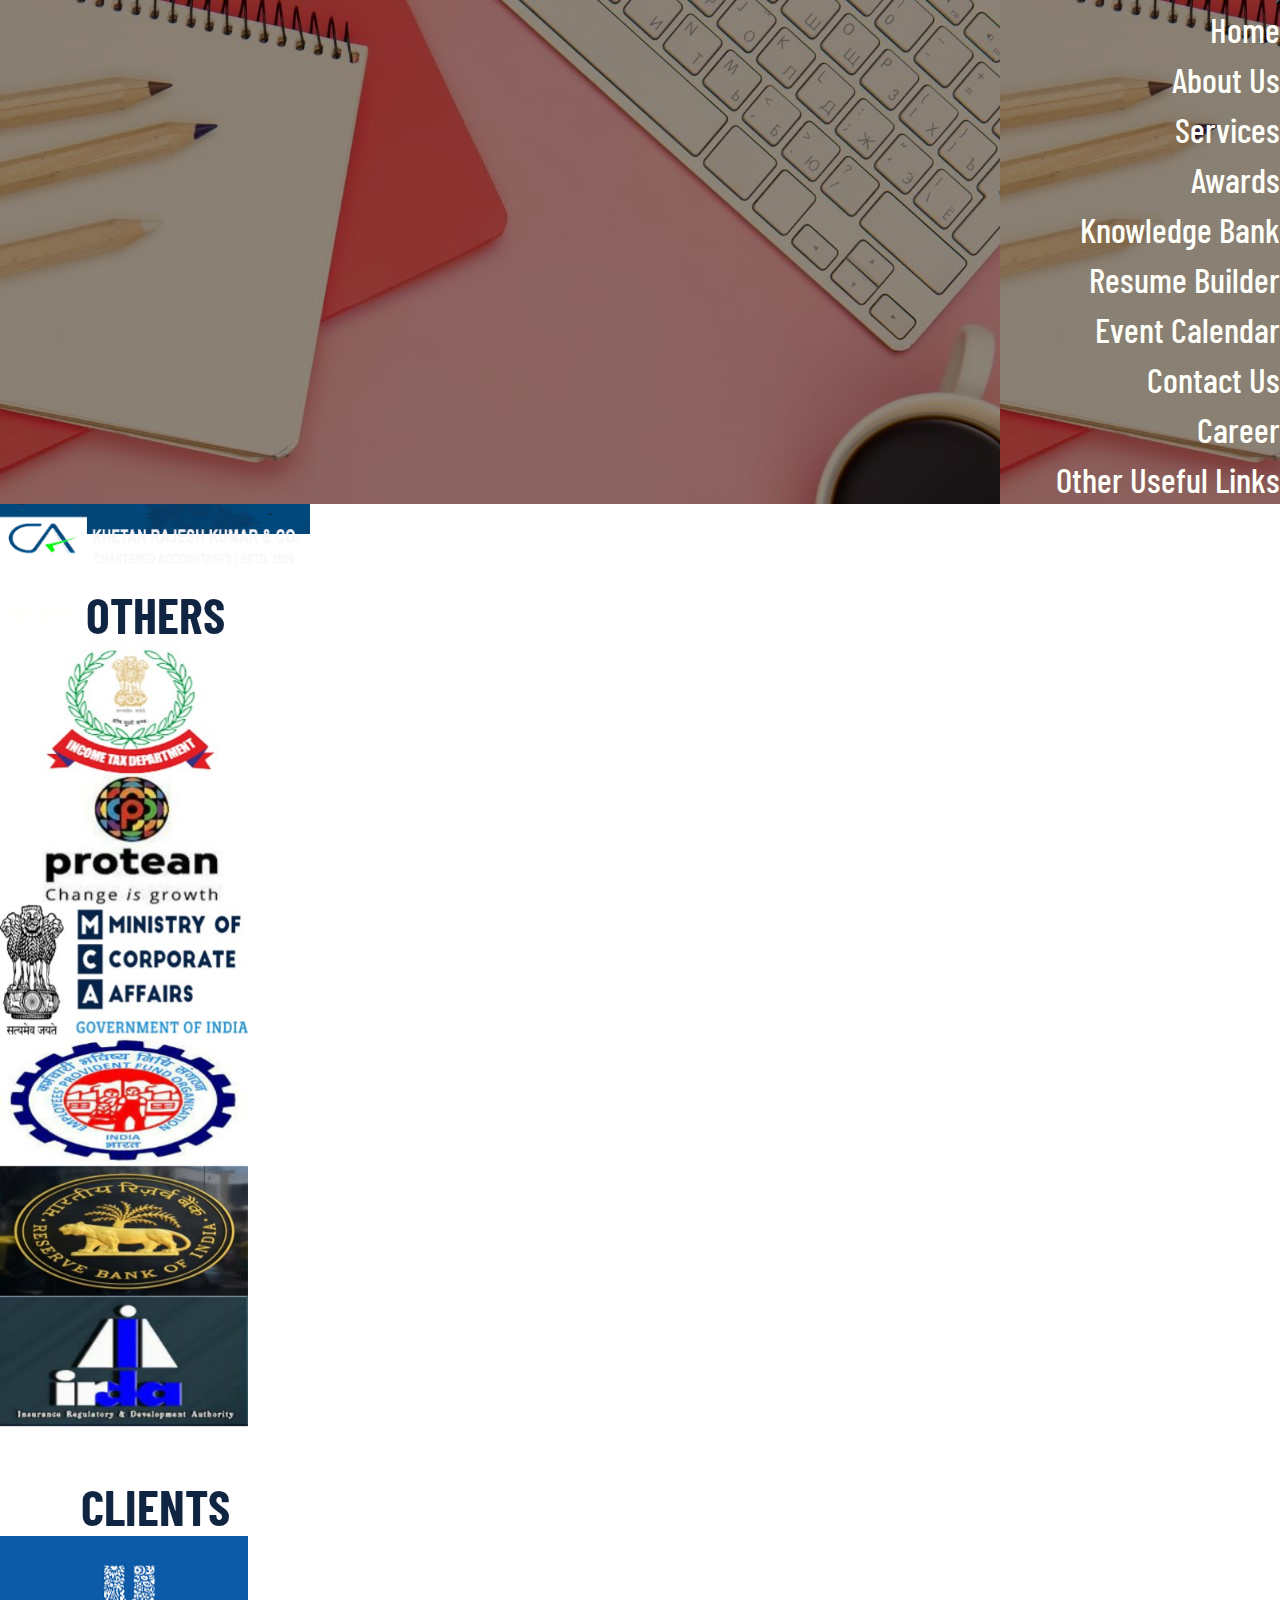
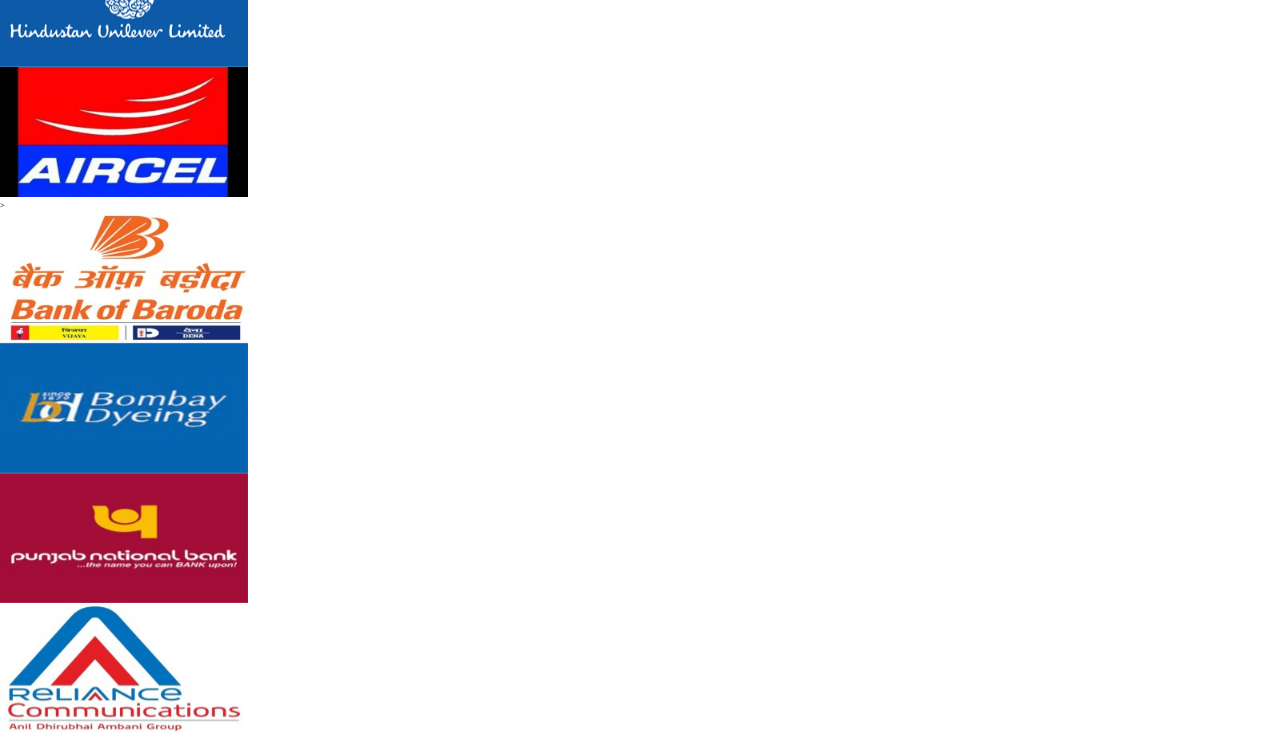
<file: other.html>
<html>

<head>
    <meta charset="utf-8">
    <meta name="viewport" content="width=device-width, initial-scale=1">
    <link rel="stylesheet" href="css/style-other.css">
    <link rel="stylesheet" href="css/responsive.css">

    <link rel="icon" href="images/logo3.png" type="image/icon type">
    <title>Others</title>
    <link href="https://cdn.jsdelivr.net/npm/bootstrap@5.0.2/dist/css/bootstrap.min.css" rel="stylesheet"
        integrity="sha384-EVSTQN3/azprG1Anm3QDgpJLIm9Nao0Yz1ztcQTwFspd3yD65VohhpuuCOmLASjC" crossorigin="anonymous">
    <!-- Font Awesome 5 CDN -->
    <link rel="stylesheet" href="https://cdnjs.cloudflare.com/ajax/libs/font-awesome/5.15.4/css/all.min.css" />

</head>

<body>
    <div class="parent">
        <!--Header Section Start-->
        <div class="child1">
            <div class="navig_homepg_header" id="navi_homepg_header">
                <div class="container-fluid">
                    <div class="row test-header">
                        <div class="col-lg-5 py-5 col-5">
                            <div class="">
                                <img src="./images/name.png" class="img-fluid name_img" alt="CA Rajesh Kumar & Co.">
                            </div>
                        </div>
                        <div class="col-lg-5 col-12 py-5 contact-nav-div align-items-end">
                            <div>
                                <a class="career-nav" href="career.html">Career</a>
                            </div>
                            <div>
                                <a class="contact-nav" href="contact_us.html">Contact Us</a>
                            </div>
                        </div>
                        <div class="col-lg-2 col-12">
                            <div class="navi-toggle-sign py-5">
                                <img src="./images/logo3-mob.jpg" class="logo-cl pe-3" alt="CA Rajesh Kumar & Co.">
                                <button class="nav_btn" type="button" data-bs-toggle="offcanvas"
                                    data-bs-target="#offcanvasRight" aria-controls="offcanvasRight">
                                    <i class="fas fa-stream"></i>
                                </button>
                            </div>
                        </div>
                    </div>
                </div>
            </div>
        </div>
        <div class="offcanvas offcanvas-end navigate_part offcanvas-body" tabindex="-1" id="offcanvasRight"
            aria-labelledby="offcanvasRightLabel">
            <div class="offcanvas-header">
                <h5 class="offcanvas-title" id="offcanvasExampleLabel"></h5>
                <button type="button" class="btn-close custom-nav-btn" data-bs-dismiss="offcanvas"
                    aria-label="Close"></button>
            </div>
            <div >
                <ul class="navbar-nav pe-5">
                    <li class="nav-item">
                        <a class="nav-link" href="index.html">Home</a>
                      </li>
                      <li class="nav-item">
                        <a class="nav-link" href="about.html">About Us</a>
                      </li>
                      <li class="nav-item">
                        <a class="nav-link" href="services.html">Services</a>
                      </li>
                      <li class="nav-item">
                        <a class="nav-link" href="awards.html">Awards</a>
                      </li>
                      <li class="nav-item">
                        <a class="nav-link" href="knowledgeBank.html">Knowledge Bank</a>
                      </li>
                      <li class="nav-item">
                        <a class="nav-link" href="http://krkresumebuilder.42web.io/ResumeBuilder/index.html">Resume Builder</a>
                    </li>
                    <li class="nav-item">
                        <a class="nav-link" href="https://eventcalendarkrk.000webhostapp.com/">Event Calendar</a>
                      </li>
                      <li class="nav-item">
                        <a class="nav-link" href="contact_us.html">Contact Us</a>
                      </li>
                      <li class="nav-item">
                        <a class="nav-link" href="career.html">Career</a>
                      </li>
                      <li class="nav-item">
                        <a class="nav-link" href="other.html">Other Useful Links</a>
                      </li>
                </ul>
            </div>
        </div>


        <!--Header Section Exit-->

        <section class="contact_us child2">
            <div class="container-fluid">
                <div class="row ">
                    <div class="col-lg-3 col-12 LeftSideBar">
                        <div class="services-content">
                            <img class="CompanyLogo" style="width: 8.7rem;" src="images/logo3.png" alt="CA">
                            <img class="CompanyName"  src="images/name.png" alt="Khetan & Co.">
                            <h2 class="top-heading">&nbsp;&nbsp;&nbsp;&nbsp;&nbsp;  OTHER<br><i class="fas fa-link"></i> USEFUL<br>&nbsp;&nbsp;&nbsp;&nbsp;&nbsp; LINKS</h2><br>
                        </div><br>
                        <a class="home_back_btn" href="index.html">
                            <h3 class="sub-heading"><i class="fas fa-home home-icon"></i>Home</h3>

                        </a>
                    </div>
                    <div class="col-lg-9 col-12 mb-4 RightSideBar">
                        <div class="about-content">
                            <div class="about-details">

                                <div>
                                    <center><h3 class="others-heading">OTHERS</h3></center>

                                </div>


                                <div class="award_card">
                                    <div class="row row-cols-1 row-cols-md-3 g-4 mx-5 my-5">
                                        <div class="col">
                                            <div class="container-ot">
                                                <img src="./images/Income-Tax-Department-Delhi-Recruitment-removebg-preview.jpg" alt="Avatar" class="image"
                                                   >
                                                <div class="middle">
                                                    <div><a class="btn main-btn" href="https://incometaxindia.gov.in/Pages/default.aspx">Income Tax Dept</a>
                                                    </div>
                                                </div>
                                            </div>
                                        </div>
                                        <div class="col">
                                            <div class="container-ot">
                                                <img src="./images/protean.jpg" alt="Avatar" class="image"
                                                    style="width:100%">
                                                <div class="middle">
                                                    <div><a class="btn main-btn" href="https://www.protean-tinpan.com/">Tax Information Network</a>
                                                    </div>
                                                </div>
                                            </div>
                                        </div>
                                        <div class="col">
                                            <div class="container-ot">
                                                <img src="./images/Ministry_of_Corporate_Affairs_India.jpg" alt="Avatar" class="image"
                                                    style="width:100%">
                                                <div class="middle">
                                                    <div><a class="btn main-btn" href="http://mca.gov.in/">Ministry Of Company Affairs</a>
                                                    </div>
                                                </div>
                                            </div>
                                        </div>

                                        <div class="col">
                                            <div class="container-ot">
                                                <img src="./images/epf.jpg" alt="Avatar" class="image"
                                                    style="width:100%">
                                                <div class="middle">
                                                    <div><a class="btn main-btn" href="https://www.fortune247.com/?utm_source=PM_01&utm_medium=SRC&utm_campaign=PM_01RN&utm_id=01&cgid1=zr1e509a74acf411ed85c80a0d559598416173bcd5130d4d809e20e92dfa4a31a8071213ec3485d3eefe">Employees Provident Fund</a>
                                                    </div>
                                                </div>
                                            </div>
                                        </div>
                                        <div class="col">
                                            <div class="container-ot">
                                                <img src="./images/RBI (1).jpg" alt="Avatar" class="image"
                                                    style="width:100%">
                                                <div class="middle">
                                                    <div ><a class="btn main-btn" href="https://www.rbi.org.in/">Reserve Bank Of India</a>
                                                    </div>
                                                </div>
                                            </div>
                                        </div>
                                        <div class="col">
                                            <div class="container-ot">
                                                <img src="./images/irda.jpg" alt="Avatar" class="image"
                                                    style="width:100%">
                                                <div class="middle">
                                                    <div ><a class="btn main-btn" href="https://financialservices.gov.in/insurance-divisions/Insurance-Regulatory-&-Development-Authority">Insurance Regulatory And Development Authority Of India</a>
                                                    </div>
                                                </div>
                                            </div>
                                        </div>
                                    </div>
                                </div>

                                <div>
                                   <center> <h3 class="others-heading">CLIENTS</h3> </center>

                                </div>
                                <div class="award_card">
                                    <div class="row row-cols-1 row-cols-md-3 g-4 mx-5 my-5">
                                        <div class="col">
                                            <div class="container-ot">
                                               <img src="./images/hindustan.png" alt="Avatar" class="image"
                                                    style="width:100%">
                                                <div class="middle">
                                                    <div ><a class="btn main-btn" href="https://www.hul.co.in/">Hindustan Unilever</a>
                                                    </div>
                                                </div>
                                            </div>
                                        </div>
                                        <div class="col">
                                            <div class="container-ot">
                                                <img src="./images/aircel.jpg" alt="Avatar" class="image"
                                                    style="width:100%">
                                                <div class="middle">
                                                    <div ><a class="btn main-btn" href="https://twitter.com/aircel">Aircel</a>
                                                    </div>
                                                </div>
                                            </div>>
                                        </div>
                                    
                                    <div class="col">
                                        <div class="container-ot">
                                            <img src="./images/bob.jpg" alt="Avatar" class="image" style="width:100%">
                                            <div class="middle">
                                                <div><a class="btn main-btn" href="https://www.bankofbaroda.in/">Bank Of Baroda</a></div>
                                            </div>
                                        </div>
                                    </div>
                                    <div class="col">
                                        <div class="container-ot">
                                            <img src="./images/bombay dying.jpg" alt="Avatar" class="image" style="width:100%">
                                            <div class="middle">
                                                <div><a class="btn main-btn" href="https://bombaydyeing.com/">Bombay Dying</a></div>
                                            </div>
                                        </div>
                                    </div>
                                    <div class="col">
                                        <div class="container-ot">
                                            <img src="./images/pnb.jpg" alt="Avatar" class="image" style="width:100%">
                                            <div class="middle">
                                                <div><a class="btn main-btn" href="https://www.pnbindia.in/">Punjab National Bank</a></div>
                                            </div>
                                        </div>
                                    </div>
                                    <div class="col">
                                        <div class="container-ot">
                                            <img src="./images/reliance.jpg" alt="Avatar" class="image" style="width:100%">
                                            <div class="middle">
                                                <div><a class="btn main-btn" href="https://www.relianceada.com/reliance-communications">Relience Communications</a></div>
                                            </div>
                                        </div>
                                    </div>
                                </div>
                            </div>
                        
                        </div>
                    </div>
                </div>
            </div>
    </div>
    </section>
    </div>


    <!-- Jquery CDN-->
    <script src="https://cdn.jsdelivr.net/npm/bootstrap@5.0.2/dist/js/bootstrap.bundle.min.js"
        integrity="sha384-MrcW6ZMFYlzcLA8Nl+NtUVF0sA7MsXsP1UyJoMp4YLEuNSfAP+JcXn/tWtIaxVXM" crossorigin="anonymous">
        </script>

</body>



</html>
</file>
<file: css/style-other.css>
@import url('https://fonts.googleapis.com/css2?family=Barlow+Condensed:wght@200;300;400;500;600;700;800;900&display=swap');

*,
*::before,
*::after {
    -webkit-box-sizing: border-box;
    -moz-box-sizing: border-box;
    box-sizing: border-box;
    margin: 0;
    padding: 0;
    text-decoration: none;
    outline: none;
}

:root {

    /* Background Color */
    --bg-white: #fffffa;
    --bg-blue: #102542;

    /* Text Colors */
    --primary-text: #102542;
    --dark-color: #0e499d;
    --text-white: #fffffa;
    --red: red;

    /* Font Family */
    --primary-font: 'Barlow Condensed', sans-serif;
}

body,
html {
    color: var(--primary-text);
    font-size: 10px;
    font-weight: 400;
    font-family: var(--primary-font);
    scroll-behavior: smooth;
    line-height: 1.5;
}

h1,
h2,
h3,
h4,
h5,
h6,
p {
    margin: 0;
    font-family: var(--primary-font);
}

h1 {
    font-size: 9rem;
    line-height: 1.4;
    font-weight: 600;
    font-family: var(--primary-font);
}

h2 {
    font-size: 4.7rem;
    font-weight: 600;
    display: inline-block;
    text-transform: capitalize;
    line-height: 1.2;
    margin-bottom: 2rem;
    font-family: var(--primary-font);
}

h3 {
    font-size: 3.1rem;
    line-height: 1.2;
    font-weight: 700;
    font-family: var(--primary-font);
}

h4 {
    font-size: 2.5rem;
    font-weight: 700;
    line-height: 1;
    font-family: var(--primary-font);

}

h5 {
    font-size: 1.8rem;
    font-weight: 600;
    line-height: 1;
    font-family: var(--primary-font);
}

p {
    font-size: 1.6rem;
    line-height: 1.6;
    margin-top: 1rem;
    font-family: var(--primary-font);
}

embed,
iframe,
img,
object {
    max-width: 100%;
}

ul {
    margin: 0;
    padding: 0;
    list-style: none;
    font-family: var(--primary-font);
}

a,
a:active,
a:focus,
a:hover,
button {
    text-decoration: none;
    outline: 0;
}

a:hover,
button:hover {
    -webkit-transition: all 0.3s ease-in;
    -o-transition: all 0.3s ease-in;
    -moz-transition: all 0.3s ease-in;
    transition: all 0.3s ease-in;
}

::-webkit-scrollbar {
    width: 10px;
}

::-webkit-scrollbar-track {
    background: var(--white);
}

::-webkit-scrollbar-thumb {
    background: var(--secondary-color);
}

.main-btn {
    position: relative;
    color: white !important;
    background: linear-gradient(to right, #102542, #0e499d);
    z-index: 1;
    overflow: hidden;
    border: 0.2rem solid var(--bg-white);
    border-radius: 3.5rem;
    text-transform: uppercase;
    font-family: var(--primary-font);
    padding: 1rem 3.5rem;
    font-weight: 800;
    font-size: 5rem;
    margin-top: 1.5rem;
    letter-spacing: 0.2rem;

}

.main-btn:hover {
    background: var(--bg-white);
    color: var(--primary-text) !important;
    border: 0.2rem solid var(--primary-text) !important;
    font-weight: 800;
}

/* ===========================
Sidebar CSS
============================== */

.LeftSideBar {
    background-image:url('../images/sidebar-img.jpg') ;
    background-attachment: fixed;
    
}
.home-icon{
  color: #fffffa;
  padding: 1rem;
}
.RightSideBar .services-content,
.RightSideBar .contact-content {
    height: 950px;
    
}
.features-text{
  font-family: var(--primary-font);
}

.sub-contact-details:hover,
.sub-heading:hover,
.sub-services-heading:hover {
    color: red;

}

.feature_section .features-box {
    background-color: transparent;
    padding: 8rem 0;
    transition: all 0.3s;
    
}

.feature_section .features-box .features-icon-border {
    background-color: transparent;
    border-radius: 50%;
    border: 0.2rem solid var(--bg-blue);
    padding: 1.3rem;
    display: inline-block;
}

.feature_section .features-box .features-icon {
    height: 9rem;
    width: 9rem;
    background-color: var(--bg-blue);
    margin: auto;
    border-radius: 50%;
    display: flex;
    align-items: center;
    justify-content: center;
}

.feature_section .features-box .features-icon img {
    width: 10rem;
    border-radius: 50%;
    height: 8rem;
}

.feature_section .features-box h3 {
    margin-top: 1.5rem;
    font-size: 2rem;
    color: var(--primary-text);
}

.feature_section .features-box h4 {
    margin-top: 1.5rem;
    font-size: 1.6rem;
    color: var(--primary-text);
}

.feature_section .features-box:hover {
    background-color: var(--bg-blue);
    border-color: #fffffa;
}

.feature_section .features-box:hover h3,
.feature_section .features-box:hover h4 {
    color: #fff;
}

.feature_section .features-box:hover .features-icon-border {
    border-color: #fffffa;
}



/* ===========================
Contact Page CSS
============================== */
.contact_section {
    background-color: rgba(128, 128, 128, 0.3);
    padding: 4rem;
}

.contact_section .section-title {
    font-size: 3rem;
}

.contact .contact-form textarea {
    min-height: 30rem;
}

.contact .content-box .info-box li {
    position: relative;
    padding-left: 7rem;
    padding-bottom: 3.5rem;
    margin-bottom: 2.9rem;
}

.contact .content-box .info-box li i {
    position: absolute;
    left: 0;
    top: 1.5rem;
    font-size: 4.5rem;
    line-height: 4.5rem;
    color: var(--primary-text);
}

.contact .content-box .info-box li p {
    color: var(--primary-text);
}

.contact .content-box .info-box li a {
    color: var(--dark-color);
    font-size: 30rem;
    font-weight: 800;
    margin-bottom: 0;
    font-family: var(--secondary-font);
}

.contact-form .form-control {
    height: 3rem;
}

/* ===========================
Header CSS
============================== */

.parent {
    position: relative;
}

.child1 {
    position: absolute;
    z-index: 1;
}

.child2 {
    position: absolute;
}

.navig_homepg_header {
    background: url(../images/header4.jpg);
    height: 110px;
    transition: 0.2s;
    position: sticky;
    top: 0;
}
.name_img,
.navi-toggle-sign .logo-cl  {
    margin-top: -2rem;
    height: 4rem;
}
.navi-toggle-sign {
    text-align: center;
}

.contact-nav-div {
    color: var(--text-white);
    font-size: 2rem;
    font-weight: 600;
    font-family: var(--primary-font);
    transition: 0.1 all ease-in;
}

.contact-nav,
.career-nav {
    color: var(--text-white);
    font-size: 2rem;
}

.contact-nav:hover,
.career-nav:hover {
    color: var(--red);
    font-size: 1.9rem;
}

.nav_btn {
    border: none;
    background-color: var(--bg-blue);
    color: var(--bg-white);
    font-size: 2.5rem;
}
.offcanvas-header .custom-nav-btn {
    color: var(--text-white);
    font-size: 3rem;
}

.navigate_part {
    text-align: right; 
    font-size: 3.5rem;
    font-weight: 450;
    font-family: var(--primary-font);
    line-height: 5rem;
}

.offcanvas-body{
    background: url('../images/nav-sect.jpg');
}

.navigate_part li a {
    color: var(--text-white);
}

.navigate_part .nav-link:hover {
    font-size: 3rem;
    color: var(--dark-color);
    font-weight: 500;
}

.navigate_part .custom-nav-btn {
    background-color: white !important;
    font-size: 2rem;
    font-weight: 600;
}

.CompanyLogo{
  height: 6rem ;
  padding-top: 1.3rem;
  position: fixed;
}
.CompanyName{
    width: 30rem;
    height: 8rem;
    padding-top: 1.3rem;
    padding-left: 9rem;
    position: fixed;
}


/* ===========================
Services Page CSS
============================== */
.Services-details2{
  display: block;
}

.top-services-heading {
    padding-top: 18rem;
    padding-left: 5rem;
    font-size: 5rem;
    font-weight: 400rem;
    color: var(--text-white);
}

.sub-services-heading{
  padding-top: 6rem;
  color: #fffffa;
  position: fixed;
}

.landing_services_section .LeftSideBar {
    background-color: #102542;
}

.services-details {
    margin-top: 3rem;
}

.container1 {
    display: flex;
    flex-direction: row;
    text-align: center;
    justify-content: space-evenly;
    text-align: center;
    margin-left: -5rem;
    padding-bottom: 0.9rem;
    border-radius: 1px solid var(--bg-blue);
    font-family: var(--primary-font);
    
}
#GFG{
  font-family: var(--primary-font);
  font-size: 2rem;
}

.first_para_load{
    font-size: 2rem;
}

.btn1 {
    width: 20rem;
    height: 4.5rem;
    border: 1px solid rgb(224, 223, 223);
    color: #fffffa;
    background-color: #102542;
    box-shadow: inset 0 0 0 0 rgb(224, 223, 223);
    transition: ease-out 0.3s;
    font-size: 1.5rem;
    outline: none;
}

.btn1:hover {
    box-shadow: inset 300px 0 0 0 rgb(224, 223, 223);
    cursor: pointer;
    color: black;
    font-weight: 700;
}

.landing_services_section .RightSideBar {
    height: 100vh;
}

.para-head{
    margin-top: 10px;
}


/* ===========================
Mobile Services CSS
============================== */
.services_mob{
    padding:5rem;
}
.ser{
    margin-top: 2rem;
}
.mobile-ser{
    text-align: justify;
    text-justify: inter-word;
}
.ser a{
    text-decoration: none;
    color: #102542;
}
.ser a:hover{
    color: red;
}
.top_btn{
    position: fixed;
    right:2rem;
    bottom: 2rem;
}
#ser_mob{
    margin-top: 100px;
}


/* ===========================
Icons CSS
============================== */
.fa-trophy,
.fa-building,
.fa-link,
.Phone{
  color: #fffffa;
}

.home-icon:hover,
.sub-heading:hover{
    color: red;
}


/* ===========================
Icons CSS
============================== */
.card-title {
    font-family: var(--secondary-font);
    font-weight: 700;
    font-size: 2rem;
}

.card-title:hover {
    color: red;
}

.top-heading {
    padding-top: 30rem;
    position: fixed;
    padding-left: 5rem;
    font-size: 5rem;
    font-weight: 400rem;
    color: var(--text-white);
    font-family: var(--primary-font);
}

.sub-heading {
   
    position: fixed;
    font-size: 1.8rem;
    font-weight: 400rem;
    margin-top: 6rem;
    color: var(--text-white);
    transition: 0.1 all ease-in;
    font-family: var(--primary-font);
}
.award_section{
    font-family: var(--primary-font);
    font-size: 2rem;
}

/* ===========================
Product Card CSS (About Page)
============================== */

.landing_product_section .product-card {
    position: relative;
    overflow: hidden;
    cursor: pointer;
    border: transparent;
    border: 0.2rem solid rgba(0, 0, 0,0.2);
    box-shadow:0 4px 8px 0 rgba(0, 0, 0,0.2), 0 6px 20px 0 rgba(0, 0, 0,0.19);
    padding: 2rem 1rem;
    position: relative;
    transition: all 0.3s;
}

.landing_product_section .product-card .product-img {
    margin-bottom: 7rem;
    text-align: center;
}

.landing_product_section .product-card h3 {
    color: var(--primary-text);
}

.landing_product_section .product-card span {
    font-size: 1.8rem;
    font-weight: 600;
    text-transform: uppercase;
    color: var(--text-white);
    margin-right: 0.5rem;
    text-decoration: line-through;
    transition: all 0.3s;

}

.landing_product_section .product-detail {
    position: absolute;
    bottom: -22rem;
    right: 0;
    left: 0;
    text-align: center;
    padding: 5rem 1rem;
    background-color: rgba(0, 0, 0,0.7);
    transition: all 0.5s ease;
}

.landing_product_section .product-card:hover .product-detail {
    bottom: 0;
}


/* ===========================
Others Page CSS
============================== */

.others-heading {
    margin-top: 5rem;
    font-size: 5rem;
    font-weight: 400rem;
    color: #102542;
}
.container-ot{
    position: relative;
    width: 80%;

  }

  .article_ot{
    list-style-type: square;
    font-size: 2rem;
    color:black;
  }
  
  .image {
    opacity: 1;
    display: block;
    width: 100%;
    height: auto;
    transition: .5s ease;
    backface-visibility: hidden;
  }
  
  .middle {
    transition: .5s ease;
    opacity: 0;
    position: absolute;
    top: 50%;
    left: 50%;
    transform: translate(-50%, -50%);
    -ms-transform: translate(-50%, -50%);
    text-align: center;
  }
  
  .container-ot:hover .image {
    opacity: 0.3;
  }
  
  .container-ot:hover .middle {
    opacity: 1;
  }
  
  .text {
    background-color: #04AA6D;
    color: white;
    font-size: 16px;
    padding: 16px 32px;
  }

/* ===========================
About Page CSS
============================== */
  .about-us{
    margin-top: 1rem;
    margin-left: 0.2rem;
    position: fixed;
  }
  .about{
    margin-top: 27rem;
    margin-left: 10rem;
    position: fixed;
    font-family: var(--primary-font);
  }
  .div1{
    border-radius:4px;
    box-shadow: 0 6px 10px rgba(0,0,0,.08), 0 0 6px rgba(0,0,0,.05);
    transition: .3s transform cubic-bezier(.155,1.105,.295,1.12),.3s box-shadow,.3s -webkit-transform cubic-bezier(.155,1.105,.295,1.12);
    padding:3rem;
  }
  .team_about_img{
    justify-content:center;
    align-items:center ;
    padding-left:25rem;
  }
.about-details .heading-about{

    font-size: 5rem;
    font-weight: 400rem;
    font-family: var(--primary-font);
    color: #102542;
}
 .para{
    font-family: var(--primary-font);
    font-size: 2rem;
    text-align: justify;
    text-justify: inter-word;
 }

 .founder-img{
 margin-left: 20rem;
 width: 40%;
border: 0.5px solid black;
 }


/* ===========================
Career Page CSS
============================== */
.container{
    width: 100%;
    max-width: 650px;
    background-color: #cdd7cd;
    padding: 28px;
    margin: 0 28px;
    border-radius: 10px;
    box-shadow: inset -2px 2px 2px white;
    color: black;
}

.form-title{
    margin-top: 0.2rem;
    font-size: 5rem;
    font-family: var(--primary-font);
    font-weight: 600;
    text-align: center;
    color: #102542;
    text-shadow: 2px 2px 2px black;
    border-bottom: solid 1px white;
}
.form-para{
    font-family: var(--primary-font);
    color: black;
    font-size: 2rem;
}
.main-user-info{
    display: flex;
    flex-wrap: wrap;
    justify-content: space-between;
    padding: 20px 0;
    font-size: 1.5rem;
}

.user-input-box:nth-child(2n){
    justify-content: end;
}

.user-input-box{
    display: flex;
    flex-wrap: wrap;
    width: 50%;
    padding-bottom: 15px;
}

.user-input-box label{
    width: 95%;
    color: black;
    font-size: 20px;
    font-weight: 400;
    font-family: var(--primary-font);
    margin: 5px 0;
}

.user-input-box input{
    height: 40px;
    width: 95%;
    border-radius: 7px;
    outline: none;
    border: 1px solid grey;
    padding: 0 10px;
}

.form-submit-btn input{
    display: block;
    width: 100%;
    margin-top: 10px;
    font-size: 20px;
    font-family: var(--primary-font);
    padding: 10px;
    border:none;
    border-radius: 3px;
    color: rgb(209, 209, 209);
    background: rgba(63, 114, 76, 1);
}

.form-submit-btn input:hover{
    background: rgba(56, 204, 93, 0.7);
    color: rgb(255, 255, 255);
}
.career-subhead,
.home-career-icon{
    color: #102542;
    text-decoration: none;
}
.career-subhead:hover,
.home-career-icon:hover{
    color: red;
}
</file>
<file: css/responsive.css>
@media screen and (max-width:4500px) {
    .navig_homepg_header {
        visibility: hidden;
        display: none;
    }

    .contact_us .LeftSideBar .navig_homepg_header,
    .view_btn {

        visibility: hidden;
    }

}

/* Media Query 1170px */

@media screen and (max-width:1170px) {

    /* General CSS */
    .section-subtitle {
        max-width: 60%;
    }

    /* 01 Navbar CSS */
    .contact_us .LeftSideBar .navig_homepg_header,
    .services .LeftSideBar .navig_homepg_header,
    .phn-services {
        background-color: var(--primary-text);
        height: 15rem;
        visibility: hidden;
    }

    .LeftSideBar .contact-details {
        font-size: 5rem;
        padding-left: 2rem;
        position: fixed;

    }

    .LeftSideBar .sub-contact-details {
        font-size: 3rem;
        padding-left: 10rem;
    }

}


/* Media Query 991px */
@media screen and (max-width:992px) {

    /* 01 Navbar CSS */
    .navig_homepg_header {
        visibility: visible;
        display: flex;
        position: fixed;
        height: 9rem;
    }
    .navi-toggle-sign {
        visibility: inherit;
        position: absolute;
        top: 0.8rem;
        right: 2.5rem;

    }

    .name_img {
        height: 1rem;
        margin-left: 3rem;
    }

    .LeftSideBar {
        visibility: hidden;
        display: none;

    }

    .LeftSideBar .contact-details,
    .LeftSideBar .services-details {
        padding-top: 2.6rem;
        position: fixed;
        padding-left: 43rem;
        visibility: hidden;
    }

    .LeftSideBar .sub-contact-details,
    .LeftSideBar .sub-services-details,
    .about-us .about,
    .sub-services-heading,
    .top-services-heading,
    .LeftSideBar .services-content .services-details,
    .contact-nav,
    .career-nav,
    .fa-trophy,
    .top-heading,
    .about {
        visibility: hidden;
    }

    .offcanvas-header .custom-nav-btn {
        color: var(--text-white);
        font-size: 3rem;
    }

    .view_btn {
        visibility: visible;
    }

    .container-ot {
        width: 60%;
    }

    .RightSideBar {
        padding-top: 3.5rem;
    }
    .founder_res{
        text-align: center;
    }
    .img_foundr{
        margin-left: 5rem;
    }
}

/* Media Query 767px */
@media screen and (max-width:767px) {

    /* General CSS */
    body,
    html {
        font-size: 8px;
    }

    .section-subtitle {
        max-width: 80%;
    }

    .landing_services_section .LeftSideBar {
        visibility: hidden;
    }

    .container-ot {
        width: 50%;
    }
    .name_img,
    .navi-toggle-sign .logo-cl {
        margin-top: -0.5rem;
        height: 4rem;
    }
    .team_about_img{
        margin-left:-10rem;
    }
}

/* Media Query 590px */
@media screen and (max-width:590px) {

    /* General CSS */
    body,
    html {
        font-size: 7px;
    }
    .founder-img{
        margin-left:15rem;
    }

}

/* Media Query 400px */
@media (max-width:400px){
    .founder-img{
        margin-left:10rem;
    }

    .team_about_img{
        margin-left:-15rem;
    }
}

/* Media Query 250px */
@media (max-width:250px){
    .img_foundr{
        margin-left:0.5rem;
    }
}
</file>
